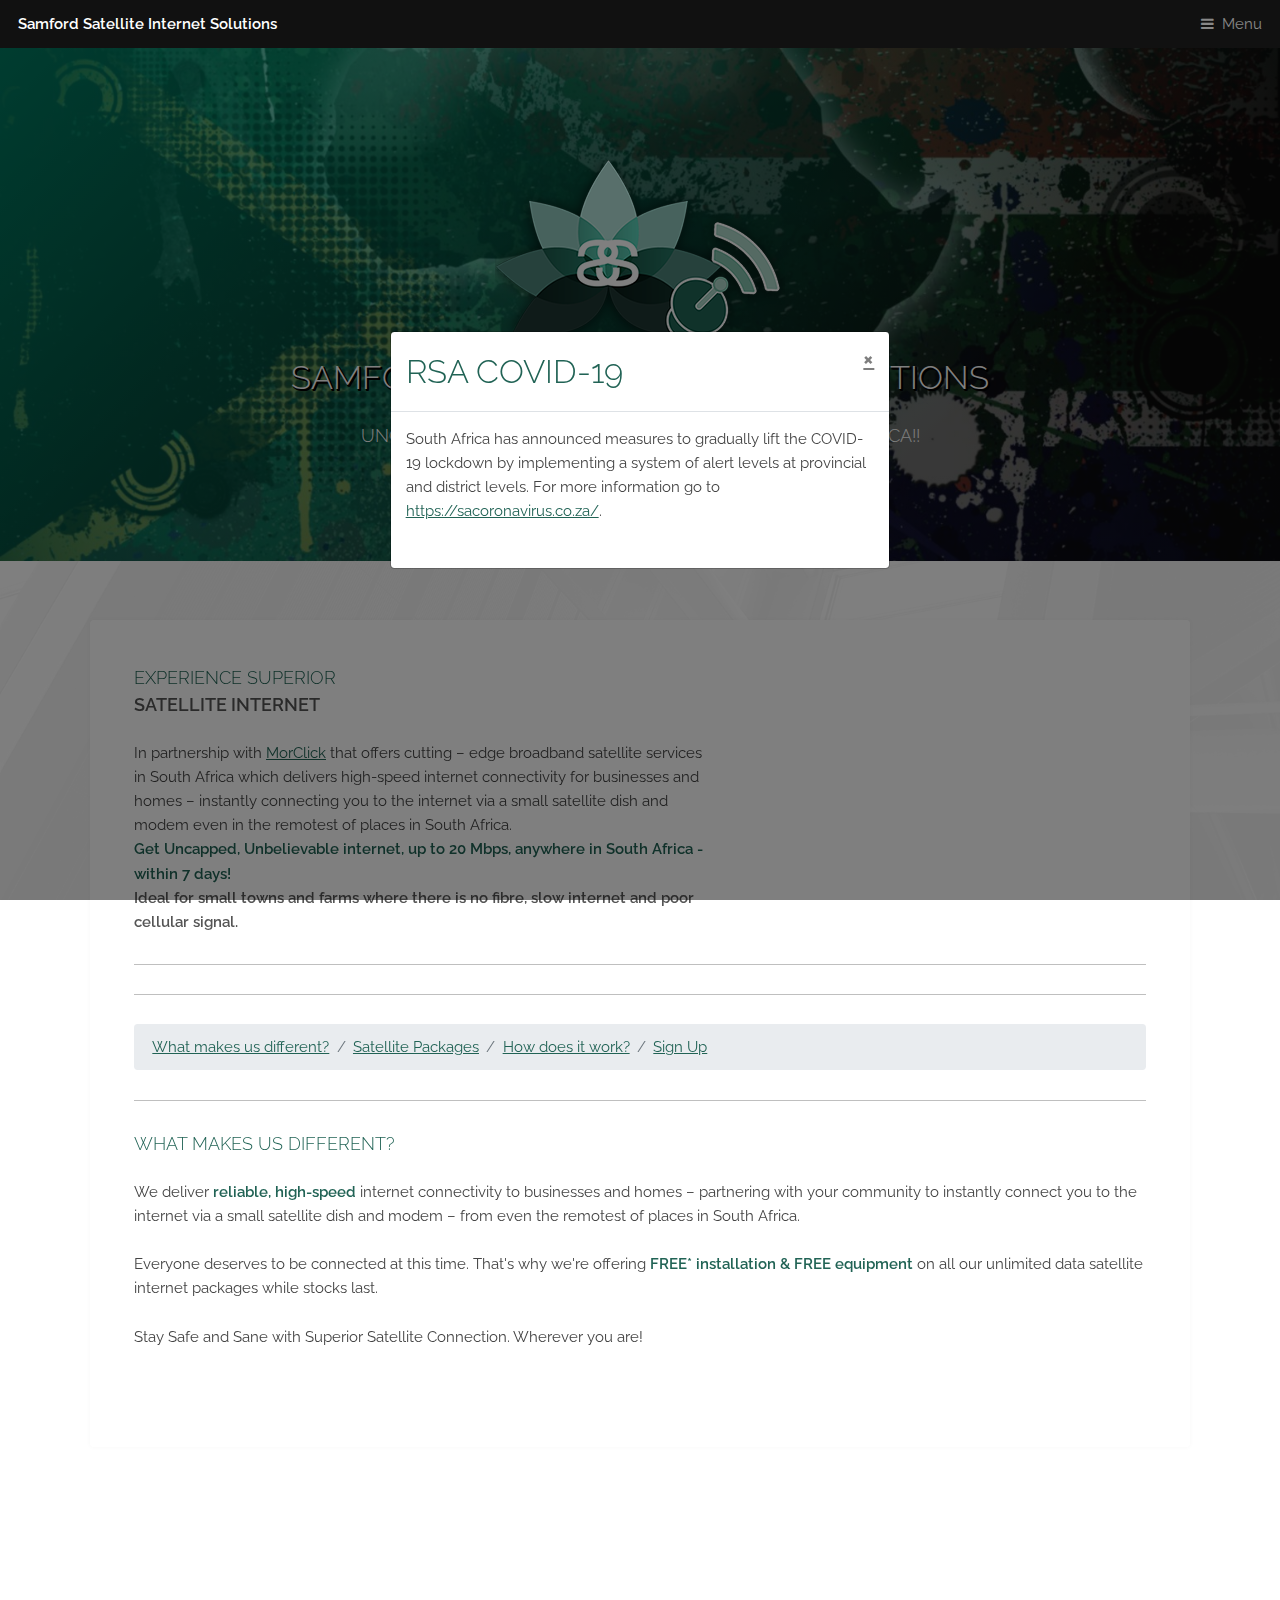
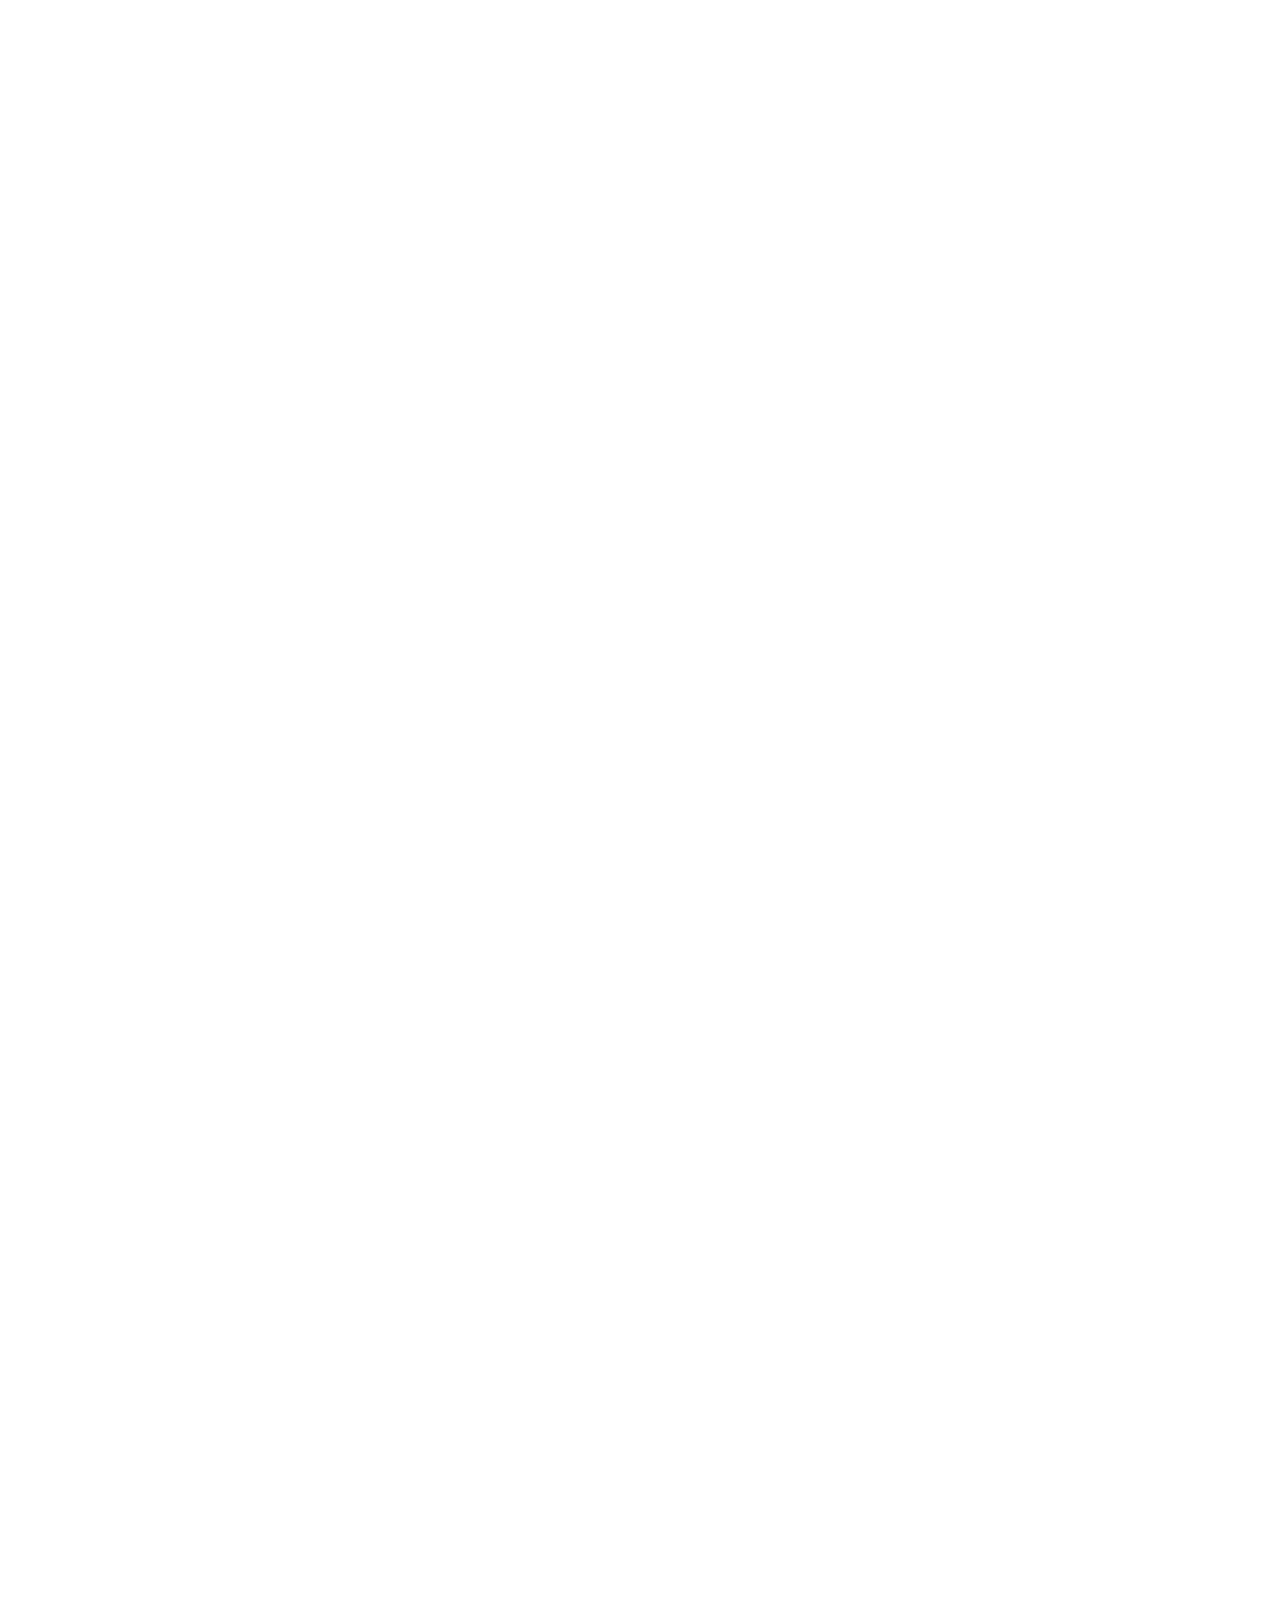
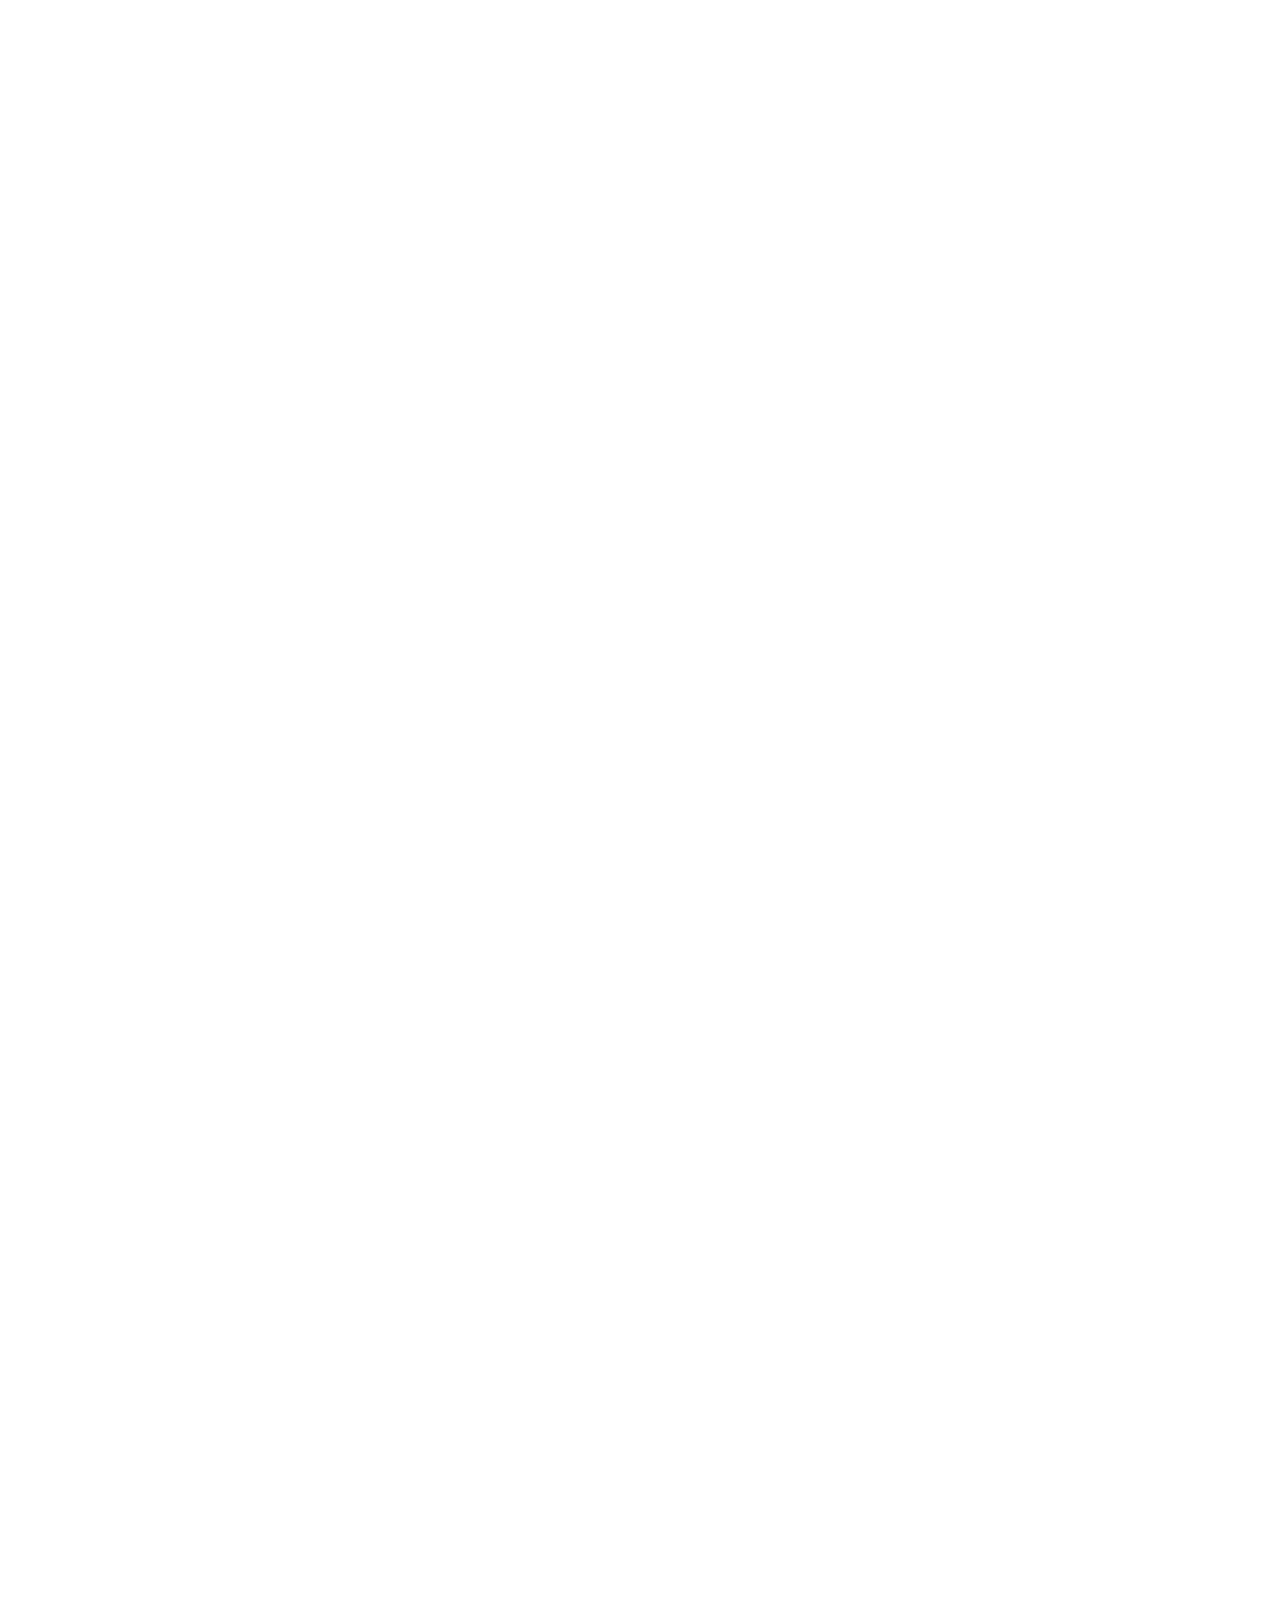
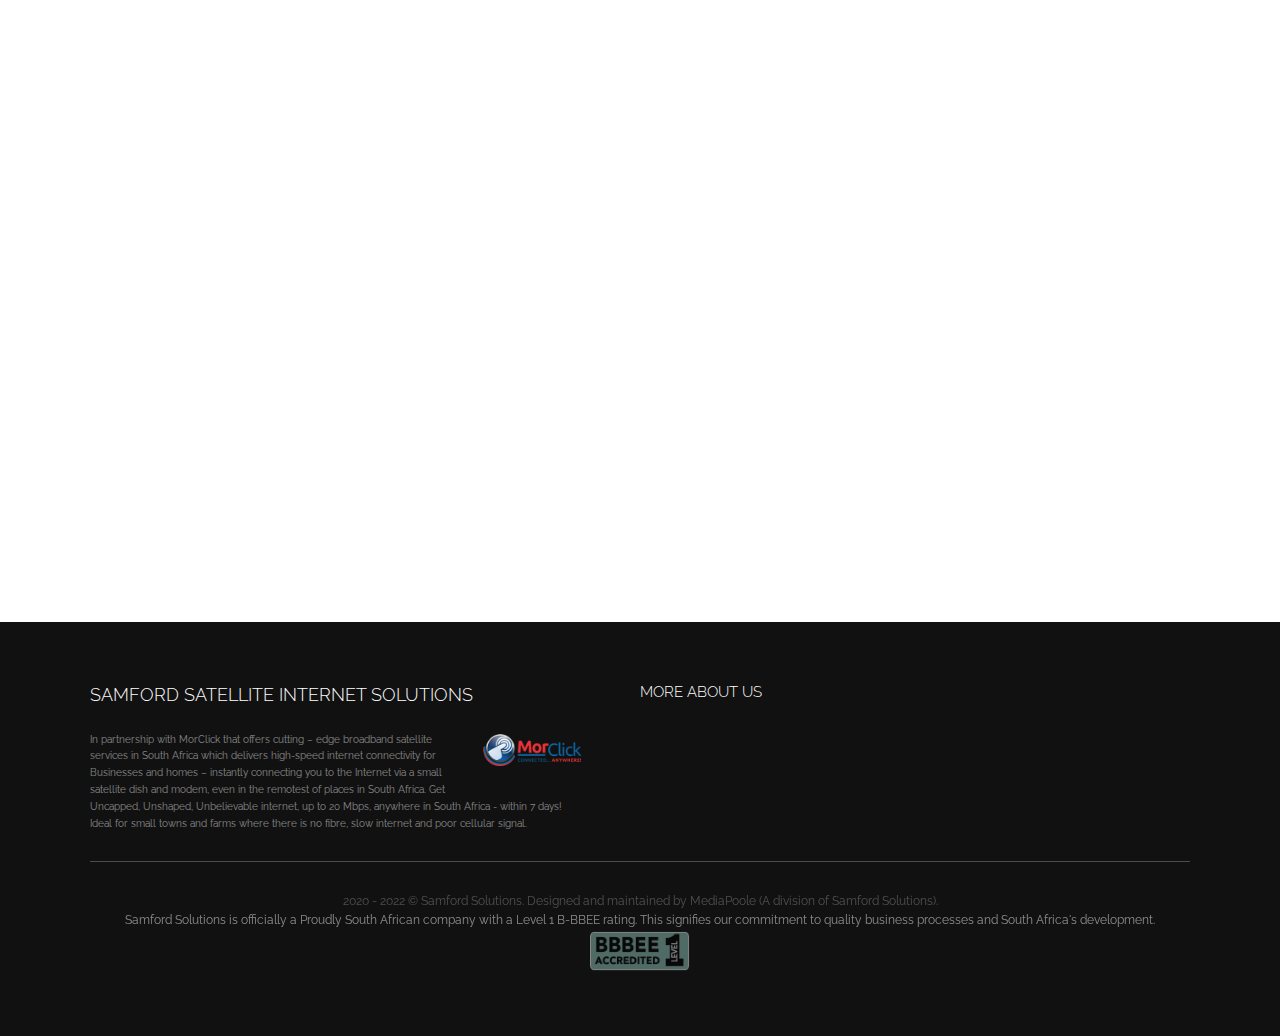
<file: satellite/index.html>
﻿
<!DOCTYPE html>
<html>
<head>
    <!-- Global site tag (gtag.js) - Google Analytics -->
    <script async src="https://www.googletagmanager.com/gtag/js?id=UA-367238-8"></script>
    <script>
        window.dataLayer = window.dataLayer || [];
        function gtag() { dataLayer.push(arguments); }
        gtag('js', new Date());

        gtag('config', 'UA-367238-8');
    </script>

    <title>Internet ANYWHERE in South Africa. UNCAPPED! Samford Satellite Internet Solutions</title>
    <meta charset="utf-8" />
    <meta name="viewport" content="width=device-width, initial-scale=1, user-scalable=no" />
    <meta name="description" content="Uncapped Satellite Internet anywhere in South Africa. Fast and reliable internet no matter how remote your location. Visit www.samford.co.za/satellite for more information." />
    <meta name="keywords" content="satellite deals, high speed internet, WIFI internet, wifi,satellite internet south africa,satelite internet,free satellite internet,cheap satellite internet deals, fibre, fiber" />
    <link rel="canonical" href="https://www.samford.co.za/satellite" />

    <link rel="stylesheet" href="https://stackpath.bootstrapcdn.com/bootstrap/4.3.1/css/bootstrap.min.css" integrity="sha384-ggOyR0iXCbMQv3Xipma34MD+dH/1fQ784/j6cY/iJTQUOhcWr7x9JvoRxT2MZw1T" crossorigin="anonymous">

    <link rel="stylesheet" href="../assets/css/animations.min.css" type="text/css" charset="utf-8">
    <link rel="stylesheet" href="../assets/css/main.css" />
    <link rel="icon" type="image/png" sizes="192x192" href="../images/android-icon-192x192.png">
    <link rel="icon" type="image/png" sizes="32x32" href="../images/favicon-32x32.png">
    <link rel="icon" type="image/png" sizes="96x96" href="../images/favicon-96x96.png">
    <link rel="icon" type="image/png" sizes="16x16" href="../images/favicon-16x16.png">
</head>
<body class="is-preload">

    <!-- Header -->
    <header id="header">
        <a class="logo" href="index.html">Samford Satellite Internet Solutions</a>
        <nav>
            <a href="#menu">Menu</a>
        </nav>
    </header>

    <!-- Nav -->
    <nav id="menu">
        <ul class="links">
            <li><a href="../">Home</a></li>
            <!--<li><a href="generic.html">Services</a></li>-->
            <li><a href="index.html">Internet Solutions</a></li>
            <li><a href="../recruit/" title="Samford Recruitment">Recruitment</a></li>
            <!--<li><a href="elements.html">Elements</a></li>-->
        </ul>
    </nav>

    <!-- Heading -->
    <!--<div id="heading" class="headingInternet">
        <div class="image left">
            <img src="images/Samford-Solutions-Logo_Satelite.png" alt="" style="" />
        </div>
        <h1 class="animate-in" data-anim-type="fade-in-up">
            Uncapped Internet ... ANYWHERE! <br clear="all" />
            <img src="images/MorClick.png" alt="" />
        </h1>

    </div>-->
    <!--Carousel Wrapper-->

    <section class="headingInternet" id="banner">
        <div class="inner">
            <div class="image">
                <img src="images/Samford-Solutions-Logo_Satelite_240.png" alt="" />
            </div><h2 style="text-shadow: 1px 1px black, 1px 2px black, 2px 1px black, 2px 2px black;">Samford Satellite Internet Solutions</h2>
            <h3>Uncapped satellite internet anywhere in South Africa!! </h3>
            <!--<h3>You do life <br /> while we provide the connection</h3>-->

        </div>
    </section>
    <!--/.Carousel Wrapper-->
    <!-- Main -->
    <section id="main" class="wrapper">
        <div class="inner">
            <div class="content animate-in" data-anim-type="fade-in-up">
                <header>
                    <iframe width="560" height="315" class="image right" src="https://www.youtube.com/embed/ygE3wEhcadY" frameborder="0" allow="accelerometer; autoplay; encrypted-media; gyroscope; picture-in-picture" allowfullscreen></iframe>
                    <h3>
                        EXPERIENCE SUPERIOR <br />
                        <strong>SATELLITE INTERNET</strong> <br />
                    </h3>
                    <p>

                        In partnership with <a href="https://www.morclick.co.za" title="MorClick offers reliable, cost effective satellite internet solutions in South Africa." target="_blank">MorClick</a> that offers cutting – edge broadband satellite services in South Africa which delivers high-speed internet connectivity for businesses and homes – instantly connecting you to the internet via a small satellite dish and modem even in the remotest of places in South Africa.<br /> <strong class="grn">Get Uncapped, Unbelievable internet, up to 20 Mbps, anywhere in South Africa - within 7 days!</strong> <br />
                        <strong>Ideal for small towns and farms where there is no fibre, slow internet and poor cellular signal.</strong>
                    </p>
                    <hr />
                    <!--<h1>GET R500!!</h1>
                    <p>
                        <img src="images/SamfordSatellitePromotion-Nov2020.jpg"><br /><br />
                        <h3>Terms and Conditions</h3>
                        &bull;&nbsp; This promotions is valid until 30 November 2020 <br />
                        &bull;&nbsp; R500 will be paid within 7 days after a successful installation of the satellite package.<br />
                        &bull;&nbsp; Valid for the Western Cape region ONLY.<br /><br />
                        <a href="#SignUp" class="button primary select-change" data-val="24-Month"><i class="fa fa-sign-in" aria-hidden="true"></i> Sign Up NOW for this promotion!</a>

                    </p>-->
                    <!--<code>Reliable</code> | <code>Cost Effective</code> | <code>Free Equipment & Dish</code> | <code>Local Support</code>-->
                    <hr />
                    <div class="light-font">
                        <nav aria-label="breadcrumb">
                            <ol class="breadcrumb secondary-color">
                                <li class="breadcrumb-item"><a class="white-text" href="#Different">What makes us different?</a></li>
                                <li class="breadcrumb-item"><a class="white-text" href="#Packages">Satellite Packages</a></li>
                                <li class="breadcrumb-item"><a class="white-text" href="#How">How does it work?</a></li>
                                <li class="breadcrumb-item"><a class="white-text" href="#SignUp">Sign Up</a></li>
                            </ol>
                        </nav>
                    </div>
                </header>
                <a name="Different" id="Different"></a>
                <hr />
                <h3>What makes us different?</h3>
                <p>
                    We deliver <strong class="grn">reliable, high-speed</strong> internet connectivity to businesses and homes – partnering with your community to instantly connect you to the internet via a small satellite dish and modem – from even the remotest of places in South Africa. <br /><br />
                    Everyone deserves to be connected at this time. That's why we're offering <strong class="grn">FREE* installation &amp; FREE equipment</strong> on all our unlimited data satellite internet packages while stocks last.<br /><br />
                    Stay Safe and Sane with Superior Satellite Connection. Wherever you are! <br /><br />
                </p>
            </div>
            <a name="Packages" id="Packages"></a>
            <div class="content animate-in" data-anim-type="fade-in-up">
                <h3><strong style="color:red">NEW*</strong> Satellite Packages</h3>
                <h4><strong style="color:red">*Unlimited or *Capped Reliable & Uninterrupted Internet Access</strong></h4>
                We offer high-speed internet connectivity for businesses and homes using satellite technology, which allows us to deliver internet to even the remotest places in South Africa! Whether you require high-capacity internet for business, e-learning, online banking, shopping or entertainment, we will keep you and your family connected with multiple user connections.<br /><br />
                <h5 style="background-color: yellow">
                    <strong>
                        TAKE ADVANTAGE OF OUR FREE ZONE!
                        ALL DATA USED FROM MIDNIGHT TO 6AM IS ABSOLUTELY FREE AND DOES NOT COUNT TOWARDS YOUR USAGE.
                    </strong>
                </h5>
                <a href="#uncapped" class="button primary">UNCAPPED PACKAGES</a>
                <a href="#capped" class="button">CAPPED PACKAGES</a>
                <hr /><a name="uncapped" id="uncapped"></a>
                <h3>24-MONTH DATA UNLIMITED (UNCAPPED) DATA PACKAGES</h3>
                <hr />
                <div class="table-wrapper">
                    <table class="alt">
                        <tbody>
                            <tr>
                                <td align="center">
                                    <header style="font-size:4rem">
                                        <i class="icon fa-fast-forward grnIcon"></i>
                                        <h3>10 Mbps @ R949 / pm</h3>
                                    </header>
                                    <ul class="actions special">
                                        <li class="" data-anim-type="fade-in-up"><a href="#SignUp" class="button primary select-change" data-val="24-Month-Uncapped"><i class="fa fa-sign-in" aria-hidden="true"></i> Sign Up</a></li>
                                    </ul>
                                </td>
                                <td>
                                    <ul class="">
                                        <li>Up to 10mbps Download Speed</li>
                                        <li>Up to 3mbps Upload Speed</li>
                                        <li>Uncapped Internet Usage</li>
                                    </ul>
                                </td>
                                <td>
                                    <ul class="red_75 leftt">
                                        <li>Once-off connection fee of R575,  payable with your first month's subscription </li>
                                        <li>Free installation worth R3,300</li>
                                        <li>Free equipment worth R4,400</li>
                                        <li>Installed within 7 working days</li>
                                        <li>Fair use policy applies</li>
                                        <li>24-month contract</li>
                                        <li>All prices incl. VAT</li>
                                    </ul>
                                </td>
                            </tr>
                            <tr>
                                <td align="center">
                                    <header style="font-size:4rem">
                                        <i class="icon fa-fighter-jet grnIcon"></i>
                                        <h3>20 Mbps @ R1199 / pm</h3>
                                    </header>
                                    <ul class="actions special">
                                        <li class="" data-anim-type="fade-in-up"><a href="#SignUp" class="button primary select-change" data-val="24-Month-Uncapped"><i class="fa fa-sign-in" aria-hidden="true"></i> Sign Up</a></li>
                                    </ul>
                                </td>
                                <td>
                                    <ul class="">
                                        <li>Up to 20mbps Download Speed</li>
                                        <li>Up to 3mbps Upload Speed</li>
                                        <li>Uncapped Internet Usage</li>
                                    </ul>
                                </td>
                                <td>
                                    <ul class="red_75 leftt">
                                        <li>Once-off connection fee of R575,  payable with your first month's subscription </li>
                                        <li>Free installation worth R3,300</li>
                                        <li>Free equipment worth R4,400</li>
                                        <li>Installed within 7 working days</li>
                                        <li>Fair use policy applies</li>
                                        <li>24-month contract</li>
                                        <li>All prices incl. VAT</li>
                                    </ul>
                                </td>
                            </tr>
                        </tbody>
                    </table>
                    <strong>PLEASE NOTE:</strong> these packages are available with VOIP options
                </div>
                <!--<hr />
                <h3>12-MONTH UNLIMITED (UNCAPPED) DATA PACKAGES</h3>
    <hr />
    <div class="table-wrapper">
        <table class="alt">
            <tbody>
                <tr>
                    <td align="center">
                        <header style="font-size:4rem">
                            <i class="icon fa-fast-forward grnIcon"></i>
                            <h3>10 MBPS @ R1199 /PM</h3>
                        </header>
                        <ul class="actions special">
                            <li class="" data-anim-type="fade-in-up"><a href="#SignUp" class="button primary select-change" data-val="12-Month-Uncapped"><i class="fa fa-sign-in" aria-hidden="true"></i> Sign Up</a></li>
                        </ul>
                    </td>
                    <td>
                        <ul class="">
                            <li>Up to 10mbps Download Speed</li>
                            <li>Up to 3mbps Upload Speed</li>
                            <li>Uncapped Internet Usage</li>
                        </ul>
                    </td>
                    <td>
                        <ul class="red_75 leftt">
                            <li>There is a setup fee of R276 payable monthly over 12 months.</li>
                            <li>Installed within 7 working days.</li>
                            <li>Fair use policy applies.</li>
                            <li>Cancellation notice period is 1 calendar month, with the balance of the installation fee payable immediately.</li>
                            <li>The equipment remains the property of Samford Satellite Internet Solutions.</li>
                            <li>All prices incl. VAT.</li>
                        </ul>
                    </td>
                </tr>
                <tr>
                    <td align="center">
                        <header style="font-size:4rem">
                            <i class="icon fa-fighter-jet grnIcon"></i>
                            <h3>20 MBPS @ R1399 /PM</h3>
                        </header>
                        <ul class="actions special">
                            <li class="" data-anim-type="fade-in-up"><a href="#SignUp" class="button primary select-change" data-val="12-Month-Uncapped"><i class="fa fa-sign-in" aria-hidden="true"></i> Sign Up</a></li>
                        </ul>
                    </td>
                    <td>
                        <ul class="">
                            <li>Up to 20mbps Download Speed</li>
                            <li>Up to 3mbps Upload Speed</li>
                            <li>Uncapped Internet Usage</li>
                        </ul>
                    </td>
                    <td>
                        <ul class="red_75 leftt">
                            <li>There is a setup fee of R276 payable monthly over 12 months.</li>
                            <li>Installed within 7 working days.</li>
                            <li>Fair use policy applies.</li>
                            <li>Cancellation notice period is 1 calendar month, with the balance of the installation fee payable immediately.</li>
                            <li>The equipment remains the property of Samford Satellite Internet Solutions.</li>
                            <li>All prices incl. VAT.</li>
                        </ul>
                    </td>
                </tr>
            </tbody>
        </table>
    </div>
    <hr />
    <h3>MONTH-TO-MONTH UNLIMITED (UNCAPPED) DATA PACKAGES</h3>
    <hr />
    <div class="table-wrapper">
        <table class="alt">
            <tbody>
                <tr>
                    <td align="center">
                        <header style="font-size:4rem">
                            <i class="icon fa-fast-forward grnIcon"></i>
                            <h3>10 MBPS @ R1099 /PM</h3>
                        </header>
                        <ul class="actions special">
                            <li class="" data-anim-type="fade-in-up"><a href="#SignUp" class="button primary select-change" data-val="Month-To-Month-Uncapped"><i class="fa fa-sign-in" aria-hidden="true"></i> Sign Up</a></li>
                        </ul>
                    </td>
                    <td>
                        <ul class="">
                            <li>Up to 10mbps Download Speed</li>
                            <li>Up to 3mbps Upload Speed</li>
                            <li>Uncapped Internet Usage</li>
                        </ul>
                    </td>
                    <td>
                        <ul class="red_75 leftt">
                            <li>There is a once-off setup fee of R2,875 payable with your first month's subscription.</li>
                            <li>Installed within 7 working days.</li>
                            <li>Fair use policy applies.</li>
                            <li>The equipment remains the property of Samford Satellite Internet Solutions.</li>
                            <li>All prices incl. VAT.</li>
                        </ul>
                    </td>
                </tr>
                <tr>
                    <td align="center">
                        <header style="font-size:4rem">
                            <i class="icon fa-fighter-jet grnIcon"></i>
                            <h3>20 MBPS @ R1349 /PM</h3>
                        </header>
                        <ul class="actions special">
                            <li class="" data-anim-type="fade-in-up"><a href="#SignUp" class="button primary select-change" data-val="Month-To-Month-Uncapped"><i class="fa fa-sign-in" aria-hidden="true"></i> Sign Up</a></li>
                        </ul>
                    </td>
                    <td>
                        <ul class="">
                            <li>Up to 20mbps Download Speed</li>
                            <li>Up to 3mbps Upload Speed</li>
                            <li>Uncapped Internet Usage</li>
                        </ul>
                    </td>
                    <td>
                        <ul class="red_75 leftt">
                            <li>There is a once-off setup fee of R2,875 payable with your first month's subscription.</li>
                            <li>Installed within 7 working days.</li>
                            <li>Fair use policy applies.</li>
                            <li>The equipment remains the property of Samford Satellite Internet Solutions.</li>
                            <li>All prices incl. VAT.</li>
                        </ul>
                    </td>
                </tr>
            </tbody>
        </table>
    </div>-->
                <a name="capped" id="capped"></a>
                <hr />
                <h3>Capped Data Packages</h3>
                <div class="table-wrapper">
                    <table class="alt">
                        <tbody>
                            <tr>
                                <td align="center">
                                    <header style="font-size:4rem">
                                        <i class="icon fa-step-forward grnIcon"></i>
                                        <h3>&nbsp;&nbsp;&nbsp;&nbsp;<strong>200GB&nbsp;PER&nbsp;MONTH</strong>&nbsp;&nbsp;&nbsp;&nbsp;<br />@ R1099 /pm</h3>
                                    </header>
                                    <ul class="actions special">
                                        <li class="" data-anim-type="fade-in-up"><a href="#SignUp" class="button primary select-change" data-val="24-Month-CAPPED"><i class="fa fa-sign-in" aria-hidden="true"></i> Sign Up</a></li>
                                    </ul>
                                </td>
                                <td>
                                    <ul class="">
                                        <li>Up to 20mbps Download&nbsp;Speed&nbsp;&nbsp;&nbsp;</li>
                                        <li>Up to 3mbps Upload Speed</li>
                                    </ul>
                                </td>
                                <td>
                                    <ul class="red_75 leftt">
                                        <li>Once-off connection fee of R575,  payable with your first month's subscription </li>
                                        <li>Installed within 7 working days.</li>
                                    </ul>
                                </td>
                            </tr>
                            <tr>
                                <td align="center">
                                    <header style="font-size:4rem">
                                        <i class="icon fa-step-forward grnIcon"></i>
                                        <h3>&nbsp;&nbsp;&nbsp;&nbsp;<strong>100GB&nbsp;PER&nbsp;MONTH</strong>&nbsp;&nbsp;&nbsp;&nbsp;<br />@ R849 /pm</h3>
                                    </header>
                                    <ul class="actions special">
                                        <li class="" data-anim-type="fade-in-up"><a href="#SignUp" class="button primary select-change" data-val="24-Month-CAPPED"><i class="fa fa-sign-in" aria-hidden="true"></i> Sign Up</a></li>
                                    </ul>
                                </td>
                                <td>
                                    <ul class="">
                                        <li>Up to 20mbps Download&nbsp;Speed&nbsp;&nbsp;&nbsp;</li>
                                        <li>Up to 3mbps Upload Speed</li>
                                    </ul>
                                </td>
                                <td>
                                    <ul class="red_75 leftt">
                                        <li>Once-off connection fee of R575,  payable with your first month's subscription </li>
                                        <li>Installed within 7 working days.</li>
                                    </ul>
                                </td>
                            </tr>
                            <tr>
                                <td align="center">
                                    <header style="font-size:4rem">
                                        <i class="icon fa-step-forward grnIcon"></i>
                                        <h3>&nbsp;&nbsp;&nbsp;&nbsp;<strong>75GB&nbsp;PER&nbsp;MONTH</strong>&nbsp;&nbsp;&nbsp;&nbsp;<br />@ R699 /pm</h3>
                                    </header>
                                    <ul class="actions special">
                                        <li class="" data-anim-type="fade-in-up"><a href="#SignUp" class="button primary select-change" data-val="24-Month-CAPPED"><i class="fa fa-sign-in" aria-hidden="true"></i> Sign Up</a></li>
                                    </ul>
                                </td>
                                <td>
                                    <ul class="">
                                        <li>Up to 20mbps Download&nbsp;Speed&nbsp;&nbsp;&nbsp;</li>
                                        <li>Up to 3mbps Upload Speed</li>
                                    </ul>
                                </td>
                                <td>
                                    <ul class="red_75 leftt">
                                        <li>Once-off connection fee of R575,  payable with your first month's subscription </li>
                                        <li>Installed within 7 working days.</li>
                                    </ul>
                                </td>
                            </tr>
                            <tr>
                                <td align="center">
                                    <header style="font-size:4rem">
                                        <i class="icon fa-step-forward grnIcon"></i>
                                        <h3>&nbsp;&nbsp;&nbsp;&nbsp;<strong>50GB&nbsp;PER&nbsp;MONTH</strong>&nbsp;&nbsp;&nbsp;&nbsp;<br />@ R599 /pm</h3>
                                    </header>
                                    <ul class="actions special">
                                        <li class="" data-anim-type="fade-in-up"><a href="#SignUp" class="button primary select-change" data-val="24-Month-CAPPED"><i class="fa fa-sign-in" aria-hidden="true"></i> Sign Up</a></li>
                                    </ul>
                                </td>
                                <td>
                                    <ul class="">
                                        <li>Up to 20mbps Download&nbsp;Speed&nbsp;&nbsp;&nbsp;</li>
                                        <li>Up to 3mbps Upload Speed</li>
                                    </ul>
                                </td>
                                <td>
                                    <ul class="red_75 leftt">
                                        <li>Once-off connection fee of R575,  payable with your first month's subscription </li>
                                        <li>Installed within 7 working days.</li>
                                    </ul>
                                </td>
                            </tr>
                        </tbody>
                    </table>
                </div>
                <a name="How" id="How"></a>
            </div>
        </div>
        <div class="inner">
            <div class="content animate-in" data-anim-type="fade-in-up">
                <h3>HOW DOES IT WORK?</h3>
                <p>
                    <img src="images/the_satellite_connection.jpg" alt="" class="image right hand" id="howItWorksImg"><strong class="grn">Samford Satellite Solutions</strong> delivers upstream (outgoing) &amp; downstream (incoming) data to and from <strong>any smart device</strong> (computer, mobile phone, tablet, TV, etc.) with <strong>WiFi capacity</strong> through a high throughput satellite enabling you to instantly connect to the Internet via a small satellite dish and modem, anywhere within the coverage area. <br /><br />
                    Because we don’t depend on terrestrial infrastructure, you can enjoy uninterrupted access to the Internet services even when natural elements like rain threaten to disrupt the services. <br /><br />
                    Your satellite dish can be mounted on a roof, wall or via pole mount on the ground. Once connected, your computer sends a request to the modem that passes the request to the satellite. <br /><br />
                    The satellite receives this signal and sends it to one of the gateways. The request then goes to the Internet backbone, which retrieves the requested web content from the webserver. The whole cycle is then reversed and the requested data is sent to you, the end-user.<br /><br />
                    Depending on your location and the corresponding beam, our Ka-band satellite will route your incoming and outgoing traffic to and from the respective gateways.<br /><br />
                    <strong class="grn">So, in a nutshell, Samford Satellite Internet Solution simply works as follows:</strong> <br /><br />
                    Your smart device sends a signal request through your modem to your satellite dish and then up to our orbiting satellite, which, in turn, sends a signal to us. We then transmit the signal back to the satellite, to your dish, your modem, and finally, your smart device. All of this happens in less than half of a second! <br /><br />
                </p><a name="SignUp" id="SignUp"></a>
            </div>
        </div>

        <div class="inner">
            <div class="content animate-in" data-anim-type="fade-in-up">
                <a name="How" id="How"></a>
                <h2>Sign Up NOW!</h2>
                <p>
                    <form name="ContactForm" method="post" action="#" id="ContactForm">
                        <div class="row gtr-uniform">
                            <div class="col-6 col-12-xsmall">
                                <input type="text" name="name" id="name" value="" placeholder="Name" required>
                            </div>
                            <div class="col-6 col-12-xsmall">
                                <input type="text" name="surname" id="surname" value="" placeholder="Surname" required>
                            </div>
                            <div class="col-6 col-12-xsmall">
                                <input type="email" name="email" id="email" value="" placeholder="Email" required>
                            </div>
                            <div class="col-6 col-12-xsmall">
                                <input id="tel" name="tel" class="no-arrow" value="" type="number" placeholder="Contact No" required>
                            </div>
                            <div class="col-6 col-12-xsmall">
                                <select id="ExtraField_1" name="ExtraField_1" data-toggle="tooltip" data-placement="left" title="Select a payment package that best suits you, or let us help you decide" required>
                                    <option value="No payment plan selected">- Select a payment plan -</option>
                                    <option value="24-Month-Uncapped">24 Month Uncapped</option>
                                    <!--<option value="12-Month-Uncapped">12 Month Uncapped</option>
                                    <option value="Month-To-Month-Uncapped">Month-To-Month Uncapped</option>-->
                                    <option value="24-Month-CAPPED">24 Month CAPPED</option>
                                    <option value="I am not sure">I am not sure</option>
                                </select>
                            </div>
                            <div class="col-6 col-12-xsmall">
                                <select id="ExtraField_2" name="ExtraField_2">
                                    <option value="No Data package selected">- Select a payment plan on the left -</option>
                                </select>
                            </div>

                            <!-- Break -->
                            <div class="col-12">
                                <input type="text" name="address" id="address" value="" placeholder="- Where are you located? -" data-toggle="tooltip" data-placement="left" title="We need to know your address or GPS co-ordinates to evaluate if there are any line of sight obstructions.">
                            </div>
                            <!-- Break -->
                            <div class="col-12">
                                <textarea name="message" id="message" placeholder="Please let us know how we can assist you" rows="6"></textarea>
                            </div>
                            <!-- Break -->
                            <div class="col-12">
                                <button type="submit" class="primary">Submit</button>
                                <!--<button type="reset">Reset</button>-->
                            </div>
                        </div>
                    </form>
                    <div class="message_box" style="margin:10px 0px;">
                    </div>
                </p>
            </div>
        </div>

    </section>
    <!-- Footer -->
    <footer id="footer">
        <div class="inner">
            <div class="content">
                <section>
                    <h3>Samford Satellite Internet Solutions</h3>
                    <p class="_70">
                        <a href="https://www.morclick.co.za/" target="_blank"><img src="images/MorClick.png" alt="Samford Solutions is an authorised dealer of MorClick" title="Samford Solutions is an authorised dealer of MorClick" class="image right fifty" /></a>In partnership with <a href="https://www.morclick.co.za/" target="_blank" title="Samford Solutions is an authorised dealer of MorClick">MorClick</a> that offers cutting – edge broadband satellite services in South Africa which delivers high-speed internet connectivity for Businesses and homes – instantly connecting you to the Internet via a small satellite dish and modem, even in the remotest of places in South Africa. Get Uncapped, Unshaped, Unbelievable internet, up to 20 Mbps, anywhere in South Africa - within 7 days! Ideal for small towns and farms where there is no fibre, slow internet and poor cellular signal.

                    </p>
                </section>                
                <section>
                    <h4 class="lessh4">More About Us</h4>
                    <ul class="plain _70">
                        <li class="animate-in less" data-anim-type="panic"><a href="https://www.youtube.com/channel/UCKn1sA6RWwmO2QKnUA9ep2g" target="_blank"><i class="fa-sml icon fa-youtube fa-xs">&nbsp;</i>YouTube</a></li>
                        <li class="animate-in less" data-anim-type="panic"><a href="https://twitter.com/SamfordSatelli1" target="_blank"><i class="fa-sml icon fa-twitter fa-xs">&nbsp;</i>Twitter</a></li>
                        <li class="animate-in less" data-anim-type="fade-in-left"><a href="https://www.facebook.com/MorClic" target="_blank" title="https://www.facebook.com/MorClic"><i class="icon fa-facebook fa-xs">&nbsp;</i>Facebook</a></li>                        
                    </ul>
                </section>
                <section>
                    <h4>&nbsp;</h4>
                    <ul class="plain _70">
                        <li class="animate-in less" data-anim-type="wobble"><a href="https://www.instagram.com/samfordsolutions/" target="_blank" title="www.instagram.com/samfordsolutions/"><i class="icon fa-instagram">&nbsp;</i>Instagram</a></li>
                        <li class="animate-in less" data-anim-type="fade-in-right"><a href="https://www.linkedin.com/company/samford-solutions/" target="_blank"><i class="icon fa-linkedin-square">&nbsp;</i>LinkedIn</a></li>
                    </ul>
                </section>
            </div>
            <div class="copyright">
                2020 - 2022 &copy; <a href="http://www.samford.co.za" title="SAMFORD Solutions - END TO END OPTIMISATION SOLUTIONS FOR YOUR BUSINESS" target="_blank">Samford Solutions</a>. Designed and maintained by <a href="http:www.mediapoole.co.za" target="_blank">MediaPoole</a> (A division of <a href="http://www.samford.co.za" title="SAMFORD Solutions - Helping businesses authentically transform into Agile organisations" target="_blank">Samford Solutions</a>).<br />
                <span class="white">Samford Solutions is officially a Proudly South African company with a Level 1 B-BBEE rating. This signifies our commitment to quality business processes and South Africa's development.<br /><img src="../images/BBBEE.png" style="width: 100px; height:40px;" alt="Samford Solutions :: Level 1 BBBEE Accreditation" title="Samford Solutions :: Level 1 BBBEE Accreditation" /></span>
            </div>
        </div>
    </footer>

    <!-- MODALS START -->
    <div class="modal fade" id="thankyouModal" tabindex="-1" role="dialog" aria-labelledby="exampleModalCenterTitle" aria-hidden="true">
        <div class="modal-dialog modal-dialog-centered" role="document">
            <div class="modal-content">
                <div class="modal-header">
                    <h2 class="modal-title">Thank You</h2>
                    <a href="#" aria-hidden="true" class="close" data-dismiss="modal">&times;</a>
                </div>
                <div class="modal-body">
                    <p>Thank you for contacting us, we will get back to you shortly.</p>
                </div>
            </div>
        </div>
    </div>
    <div class="modal fade" id="exampleModalCenter" tabindex="-1" role="dialog" aria-labelledby="exampleModalCenterTitle" aria-hidden="true">
        <div class="modal-dialog modal-dialog-centered" role="document">
            <div class="modal-content">
                <div class="modal-header">
                    <h2 class="modal-title">RSA COVID-19</h2>
                    <a href="#" aria-hidden="true" class="close" data-dismiss="modal">&times;</a>
                </div>
                <div class="modal-body">
                    <p>South Africa has announced measures to gradually lift the COVID-19 lockdown by implementing a system of alert levels at provincial and district levels. For more information go to <a href="https://sacoronavirus.co.za/" target="_blank" rel="noopener">https://sacoronavirus.co.za/</a>.</p>
                </div>
            </div>
        </div>
    </div>

    <div class="modal fade" id="howItWorksPop" tabindex="-1" role="dialog" aria-labelledby="exampleModalCenterTitle" aria-hidden="true">
        <div class="modal-dialog modal-dialog-centered modal-dialog-900" role="document">
            <div class="modal-content">
                <div class="modal-header">
                    <a href="#" aria-hidden="true" class="close" data-dismiss="modal">&times;</a>
                </div>
                <div class="modal-body">
                    <img src="images/the_satellite_connection.jpg" alt="" class="image fit">
                </div>
            </div>
        </div>
    </div>


    <!-- MODALS END -->
    <!-- Scripts -->
    <script src="../assets/js/jquery.min.js"></script>
    <script src="../assets/js/browser.min.js"></script>
    <script src="../assets/js/breakpoints.min.js"></script>
    <script src="../assets/js/util.js"></script>
    <script src="../assets/js/main.js"></script>
    <script src="../assets/js/appear.min.js"></script>
    <script src="../assets/js/animations.min.js"></script>
    <script src="https://cdnjs.cloudflare.com/ajax/libs/popper.js/1.14.7/umd/popper.min.js" integrity="sha384-UO2eT0CpHqdSJQ6hJty5KVphtPhzWj9WO1clHTMGa3JDZwrnQq4sF86dIHNDz0W1" crossorigin="anonymous"></script>
    <script src="https://stackpath.bootstrapcdn.com/bootstrap/4.3.1/js/bootstrap.min.js" integrity="sha384-JjSmVgyd0p3pXB1rRibZUAYoIIy6OrQ6VrjIEaFf/nJGzIxFDsf4x0xIM+B07jRM" crossorigin="anonymous"></script>
    <script src="satelliteForm.js"></script>
    <script>
        $(document).ready(function () {
            $("#exampleModalCenter").modal('show');

            $(document).on("click", "#howItWorksImg", function () {
                $("#howItWorksPop").modal('show');
            });
        });
        $(function () {
            $('[data-toggle="tooltip"]').tooltip()
        })

        $('#ExtraField_1').change(function () {
            $('#ExtraField_2').find('option').remove()
            if ($(this).val() == '24-Month-Uncapped') {
                $('#ExtraField_2').append($("<option></option>").attr('value', 'No 24-Month Data package selected').text('- Select a 24-Month payment plan -'));                
                $('#ExtraField_2').append($("<option></option>").attr('value', 'Uncapped 10Mbps @ R949 /pm').text('Uncapped 10Mbps @ R949 /pm'));
                $('#ExtraField_2').append($("<option></option>").attr('value', 'Uncapped 20Mbps @ R1199 /pm').text('Uncapped 20Mbps @ R1199 /pm'));
            }
            if ($(this).val() == '24-Month-CAPPED') {
                $('#ExtraField_2').append($("<option></option>").attr('value', 'No 24-Month CAPPED Data package selected').text('- Select a 24-Month CAPPED payment plan -'));                
                $('#ExtraField_2').append($("<option></option>").attr('value', 'CAPPED 20Mbps up to 200GB @ R1199 /pm').text('CAPPED 20Mbps up to 200GB @ R1199 /pm'));
                $('#ExtraField_2').append($("<option></option>").attr('value', 'CAPPED 20Mbps up to 100GB @ R849 /pm').text('CAPPED 20Mbps up to 100GB @ R849 /pm'));
                $('#ExtraField_2').append($("<option></option>").attr('value', 'CAPPED 20Mbps up to 75GB @ R699 /pm').text('CAPPED 20Mbps up to 75GB @ R699 /pm'));
                $('#ExtraField_2').append($("<option></option>").attr('value', 'CAPPED 20Mbps up to 50GB @ R599 /pm').text('CAPPED 20Mbps up to 50GB @ R599 /pm'));
            }            
            //if ($(this).val() == '12-Month-Uncapped') {
            //    $('#ExtraField_2').show();
            //    $('#ExtraField_2').append($("<option></option>").attr('value', 'No 12-Month Data package selected').text('- Select a 12-Month payment plan -'));                
            //    $('#ExtraField_2').append($("<option></option>").attr('value', '10Mbps @ R1199 /pm').text('10Mbps @ R1199 /pm'));
            //    $('#ExtraField_2').append($("<option></option>").attr('value', '20Mbps @ R1399 /pm').text('20Mbps @ R1399 /pm'));
            //}
            //if ($(this).val() == 'Month-To-Month-Uncapped') {
            //    $('#ExtraField_2').show();
            //    $('#ExtraField_2').append($("<option></option>").attr('value', 'No Month-To-Month Data package selected').text('- Select a Month-To-Month payment plan -'));                
            //    $('#ExtraField_2').append($("<option></option>").attr('value', '10Mbps @ R1099 /pm').text('10Mbps @ R1099 /pm'));
            //    $('#ExtraField_2').append($("<option></option>").attr('value', '20Mbps @ R1349 /pm').text('20Mbps @ R1349 /pm'));
            //}
            if ($(this).val() == 'I am not sure') {
                $('#ExtraField_2').hide();
            }
        });

        $('.select-change').click(function () {
            $('#ExtraField_1').val($(this).data('val')).trigger('change');
        });

        // Add smooth scrolling to all links
        $("a").on('click', function (event) {

            // Make sure this.hash has a value before overriding default behavior
            if (this.hash !== "") {
                // Prevent default anchor click behavior
                event.preventDefault();

                // Store hash
                var hash = this.hash;

                // Using jQuery's animate() method to add smooth page scroll
                // The optional number (800) specifies the number of milliseconds it takes to scroll to the specified area
                $('html, body').animate({
                    scrollTop: $(hash).offset().top
                }, 1200, function () {

                    // Add hash (#) to URL when done scrolling (default click behavior)
                    window.location.hash = hash;
                });
            } // End if
        });

    </script>
</body>
</html>
</file>
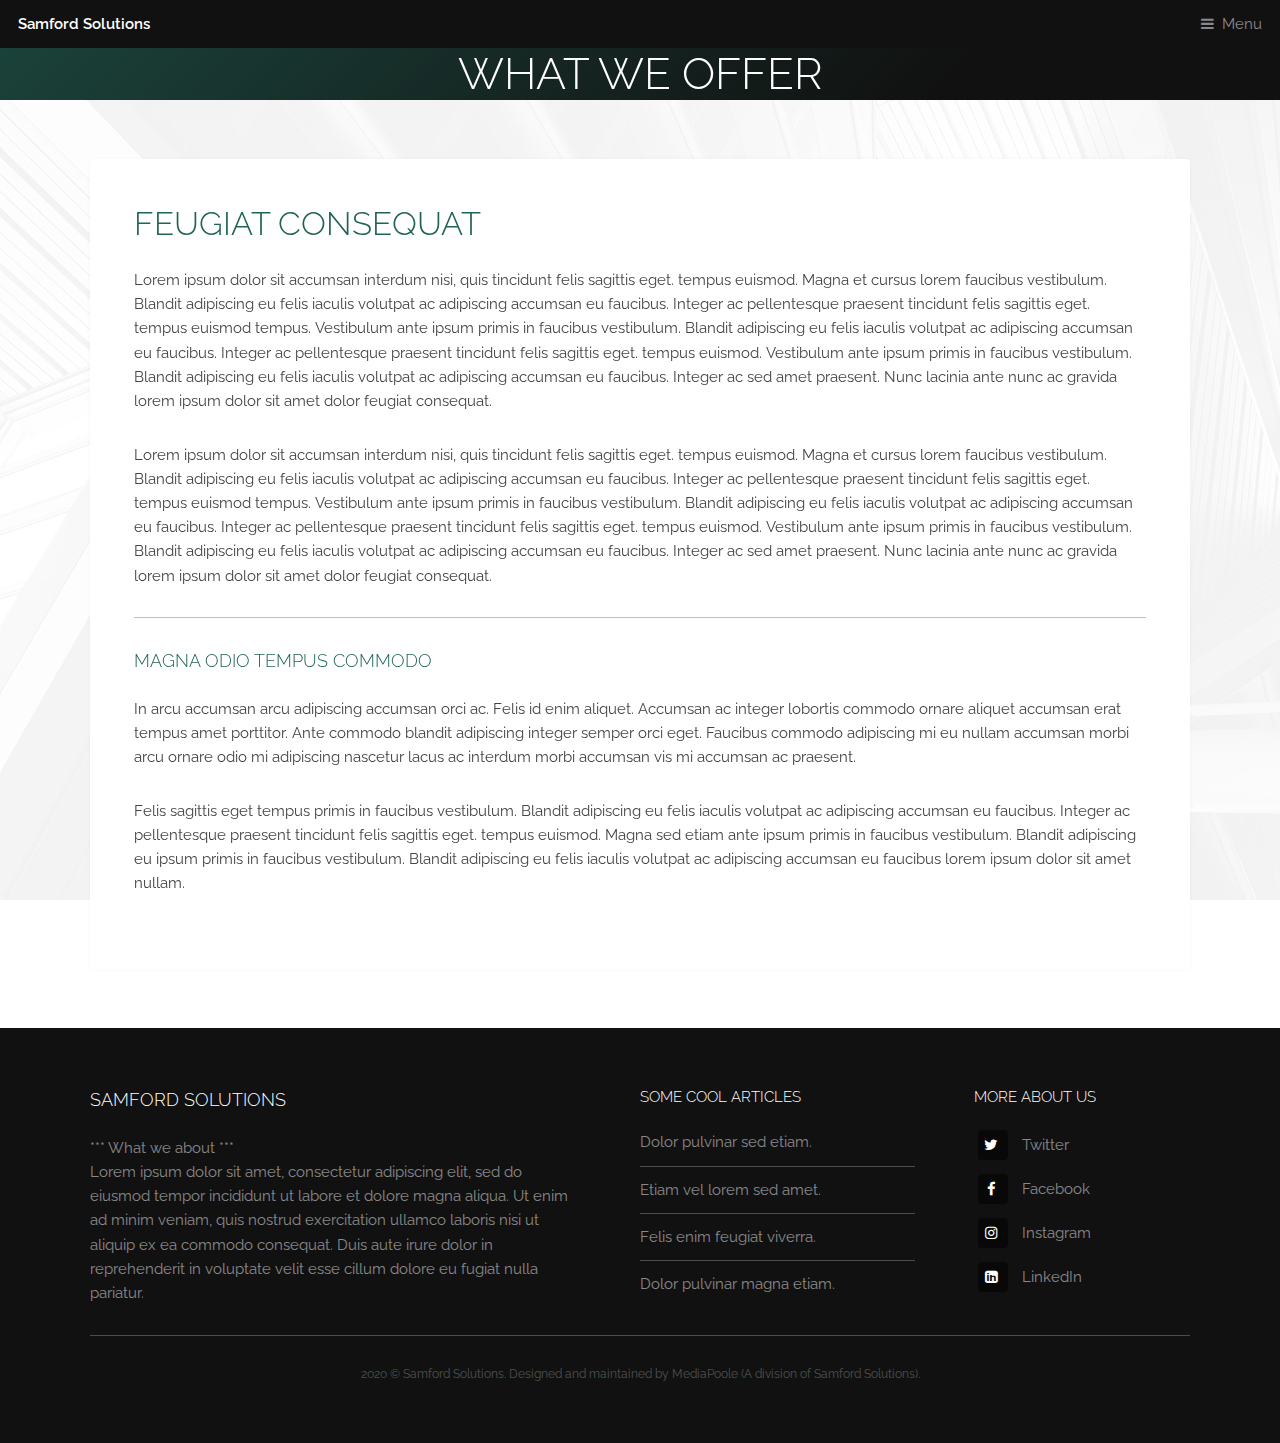
<file: generic.html>
﻿<!DOCTYPE html>
<html>
<head>
    <title>SAMFORD Solutions - Services we offer</title>
    <meta charset="utf-8" />
    <meta name="viewport" content="width=device-width, initial-scale=1, user-scalable=no" />
    <meta name="description" content="" />
    <meta name="keywords" content="" />
    <link rel="stylesheet" href="assets/css/animations.min.css" type="text/css" charset="utf-8">
    <link rel="stylesheet" href="assets/css/main.css" />
    <link rel="icon" type="image/png" sizes="192x192" href="images/android-icon-192x192.png">
    <link rel="icon" type="image/png" sizes="32x32" href="images/favicon-32x32.png">
    <link rel="icon" type="image/png" sizes="96x96" href="images/favicon-96x96.png">
    <link rel="icon" type="image/png" sizes="16x16" href="images/favicon-16x16.png">
</head>
<body class="is-preload">

    <!-- Header -->
    <header id="header">
        <a class="logo" href="index.html">Samford Solutions</a>
        <nav>
            <a href="#menu">Menu</a>
        </nav>
    </header>

    <!-- Nav -->
    <nav id="menu">
        <ul class="links">
            <li><a href="index.html">Home</a></li>
            <li><a href="generic.html">Services</a></li>
            <!--<li><a href="elements.html">Elements</a></li>-->
        </ul>
    </nav>

    <!-- Heading -->
    <div id="heading">
        <h1 class="animate-in" data-anim-type="fade-in-up">What we offer</h1>
    </div>

    <!-- Main -->
    <section id="main" class="wrapper">
        <div class="inner">
            <div class="content">
                <header>
                    <h2>Feugiat consequat</h2>
                </header>
                <p>Lorem ipsum dolor sit accumsan interdum nisi, quis tincidunt felis sagittis eget. tempus euismod. Magna et cursus lorem faucibus vestibulum. Blandit adipiscing eu felis iaculis volutpat ac adipiscing accumsan eu faucibus. Integer ac pellentesque praesent tincidunt felis sagittis eget. tempus euismod tempus. Vestibulum ante ipsum primis in faucibus vestibulum. Blandit adipiscing eu felis iaculis volutpat ac adipiscing accumsan eu faucibus. Integer ac pellentesque praesent tincidunt felis sagittis eget. tempus euismod. Vestibulum ante ipsum primis in faucibus vestibulum. Blandit adipiscing eu felis iaculis volutpat ac adipiscing accumsan eu faucibus. Integer ac sed amet praesent. Nunc lacinia ante nunc ac gravida lorem ipsum dolor sit amet dolor feugiat consequat. </p>
                <p>Lorem ipsum dolor sit accumsan interdum nisi, quis tincidunt felis sagittis eget. tempus euismod. Magna et cursus lorem faucibus vestibulum. Blandit adipiscing eu felis iaculis volutpat ac adipiscing accumsan eu faucibus. Integer ac pellentesque praesent tincidunt felis sagittis eget. tempus euismod tempus. Vestibulum ante ipsum primis in faucibus vestibulum. Blandit adipiscing eu felis iaculis volutpat ac adipiscing accumsan eu faucibus. Integer ac pellentesque praesent tincidunt felis sagittis eget. tempus euismod. Vestibulum ante ipsum primis in faucibus vestibulum. Blandit adipiscing eu felis iaculis volutpat ac adipiscing accumsan eu faucibus. Integer ac sed amet praesent. Nunc lacinia ante nunc ac gravida lorem ipsum dolor sit amet dolor feugiat consequat. </p>
                <hr />
                <h3>Magna odio tempus commodo</h3>
                <p>In arcu accumsan arcu adipiscing accumsan orci ac. Felis id enim aliquet. Accumsan ac integer lobortis commodo ornare aliquet accumsan erat tempus amet porttitor. Ante commodo blandit adipiscing integer semper orci eget. Faucibus commodo adipiscing mi eu nullam accumsan morbi arcu ornare odio mi adipiscing nascetur lacus ac interdum morbi accumsan vis mi accumsan ac praesent.</p>
                <p>Felis sagittis eget tempus primis in faucibus vestibulum. Blandit adipiscing eu felis iaculis volutpat ac adipiscing accumsan eu faucibus. Integer ac pellentesque praesent tincidunt felis sagittis eget. tempus euismod. Magna sed etiam ante ipsum primis in faucibus vestibulum. Blandit adipiscing eu ipsum primis in faucibus vestibulum. Blandit adipiscing eu felis iaculis volutpat ac adipiscing accumsan eu faucibus lorem ipsum dolor sit amet nullam.</p>
            </div>
        </div>
    </section>

    <!-- Footer -->
    <footer id="footer">
        <div class="inner">
            <div class="content">
                <section>
                    <h3>Samford Solutions</h3>
                    <p>
                        *** What we about ***  <br />
                        Lorem ipsum dolor sit amet, consectetur adipiscing elit, sed do eiusmod tempor incididunt ut labore et dolore magna aliqua. Ut enim ad minim veniam, quis nostrud exercitation ullamco laboris nisi ut aliquip ex ea commodo consequat. Duis aute irure dolor in reprehenderit in voluptate velit esse cillum dolore eu fugiat nulla pariatur.
                    </p>
                </section>
                <section>
                    <h4>Some Cool Articles</h4>
                    <ul class="alt">
                        <li><a href="#">Dolor pulvinar sed etiam.</a></li>
                        <li><a href="#">Etiam vel lorem sed amet.</a></li>
                        <li><a href="#">Felis enim feugiat viverra.</a></li>
                        <li><a href="#">Dolor pulvinar magna etiam.</a></li>
                    </ul>
                </section>
                <section>
                    <h4>More About Us</h4>
                    <ul class="plain">
                        <li><a href="#"><i class="icon fa-twitter">&nbsp;</i>Twitter</a></li>
                        <li><a href="#"><i class="icon fa-facebook">&nbsp;</i>Facebook</a></li>
                        <li><a href="#"><i class="icon fa-instagram">&nbsp;</i>Instagram</a></li>
                        <li><a href="#"><i class="icon fa-linkedin-square">&nbsp;</i>LinkedIn</a></li>
                    </ul>
                </section>
            </div>
            <div class="copyright">
                2020 &copy; Samford Solutions. Designed and maintained by <a href="http:www.mediapoole.co.za" target="_blank">MediaPoole</a> (A division of <a href="http://www.samford.co.za" title="SAMFORD Solutions - Helping businesses authentically transform into Agile organisations" target="_blank">Samford Solutions</a>).
            </div>
        </div>
    </footer>

    <!-- Scripts -->
    <script src="assets/js/jquery.min.js"></script>
    <script src="assets/js/browser.min.js"></script>
    <script src="assets/js/breakpoints.min.js"></script>
    <script src="assets/js/util.js"></script>
    <script src="assets/js/main.js"></script>
    <script src="assets/js/appear.min.js"></script>
    <script src="assets/js/animations.min.js"></script>

</body>
</html>
</file>
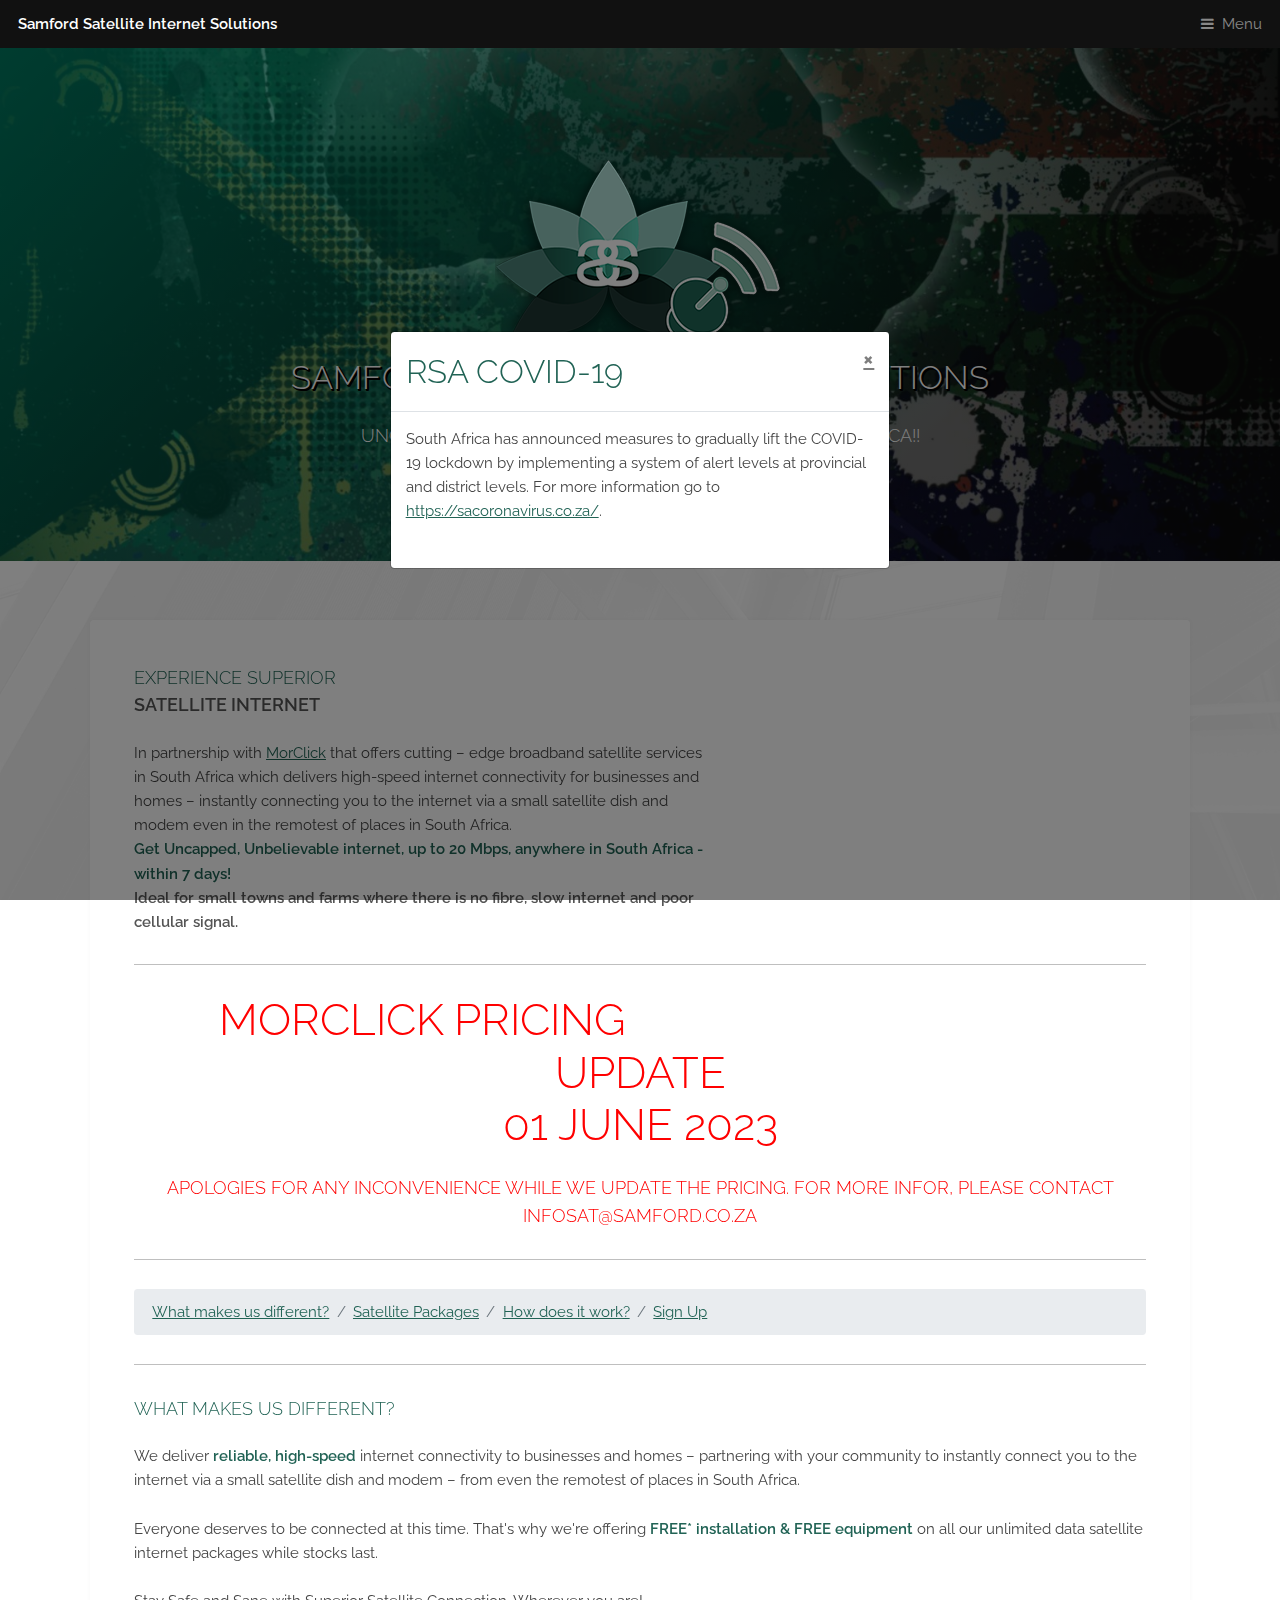
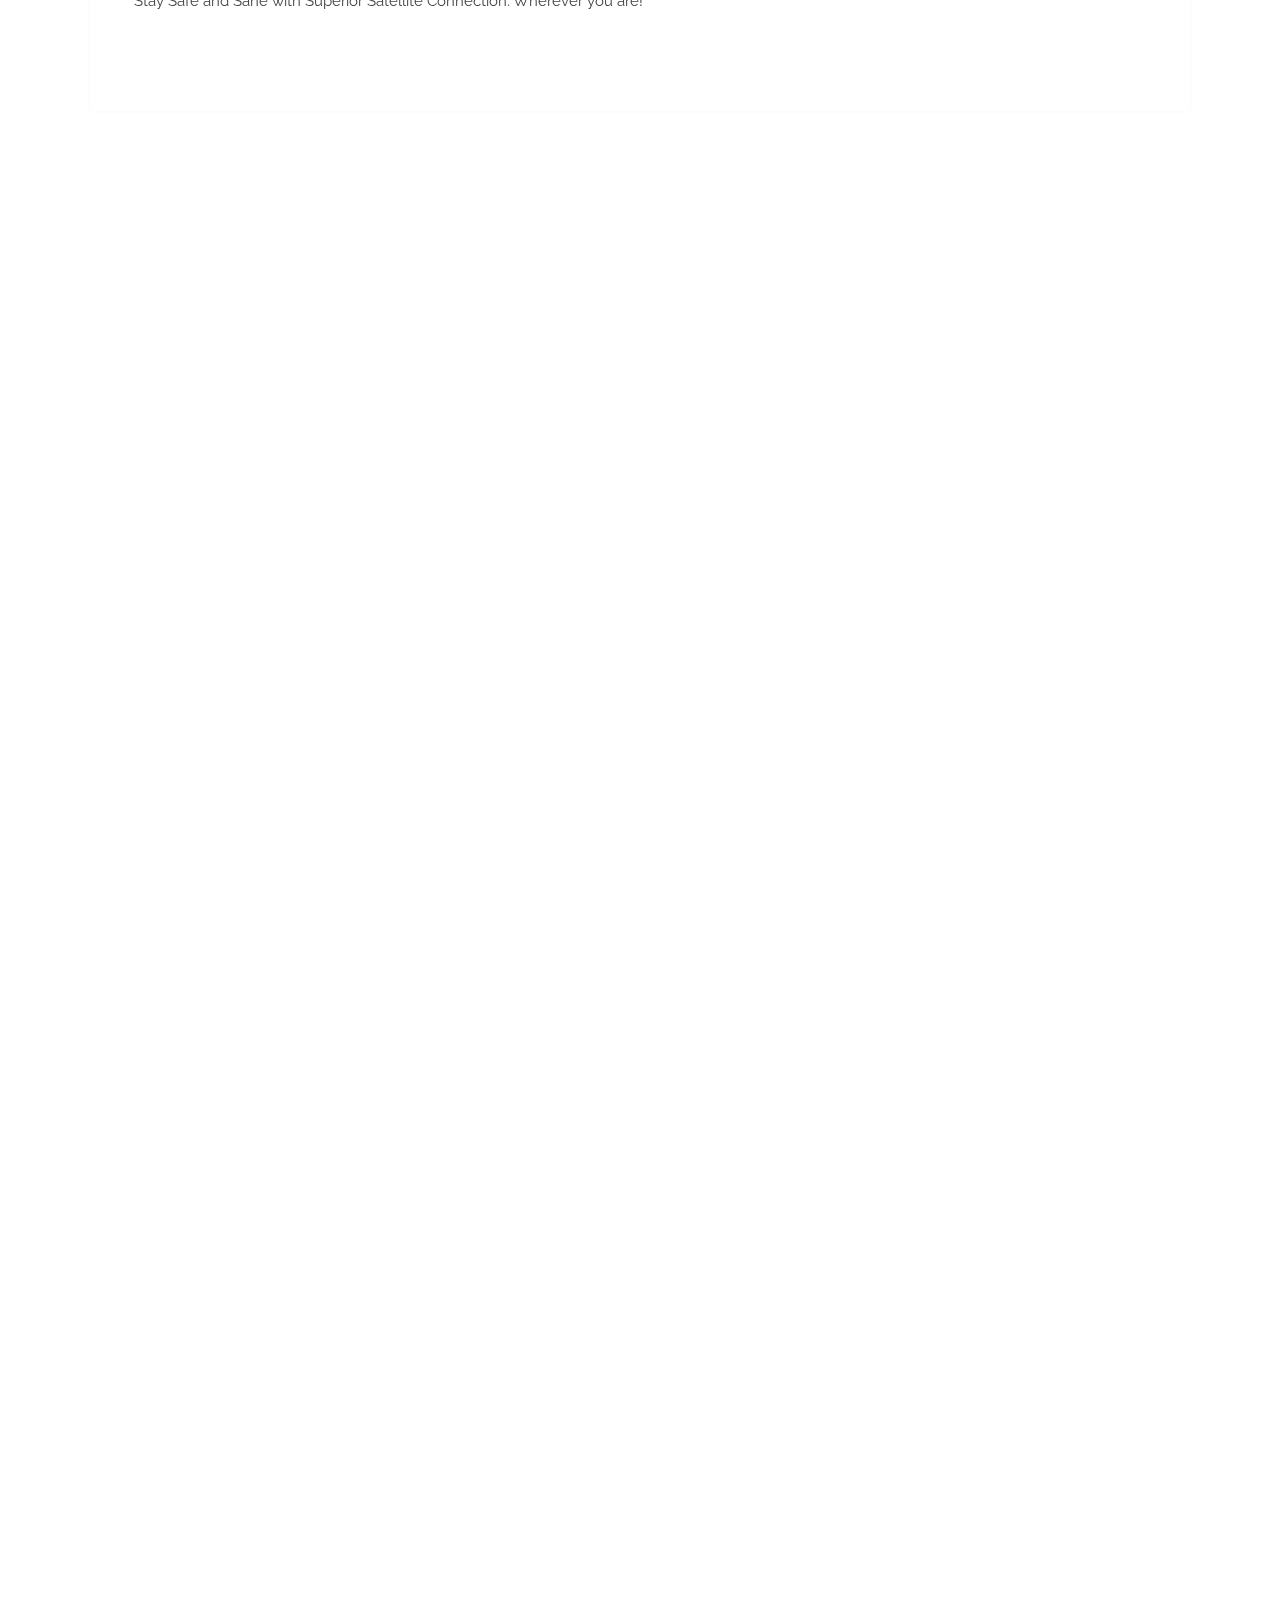
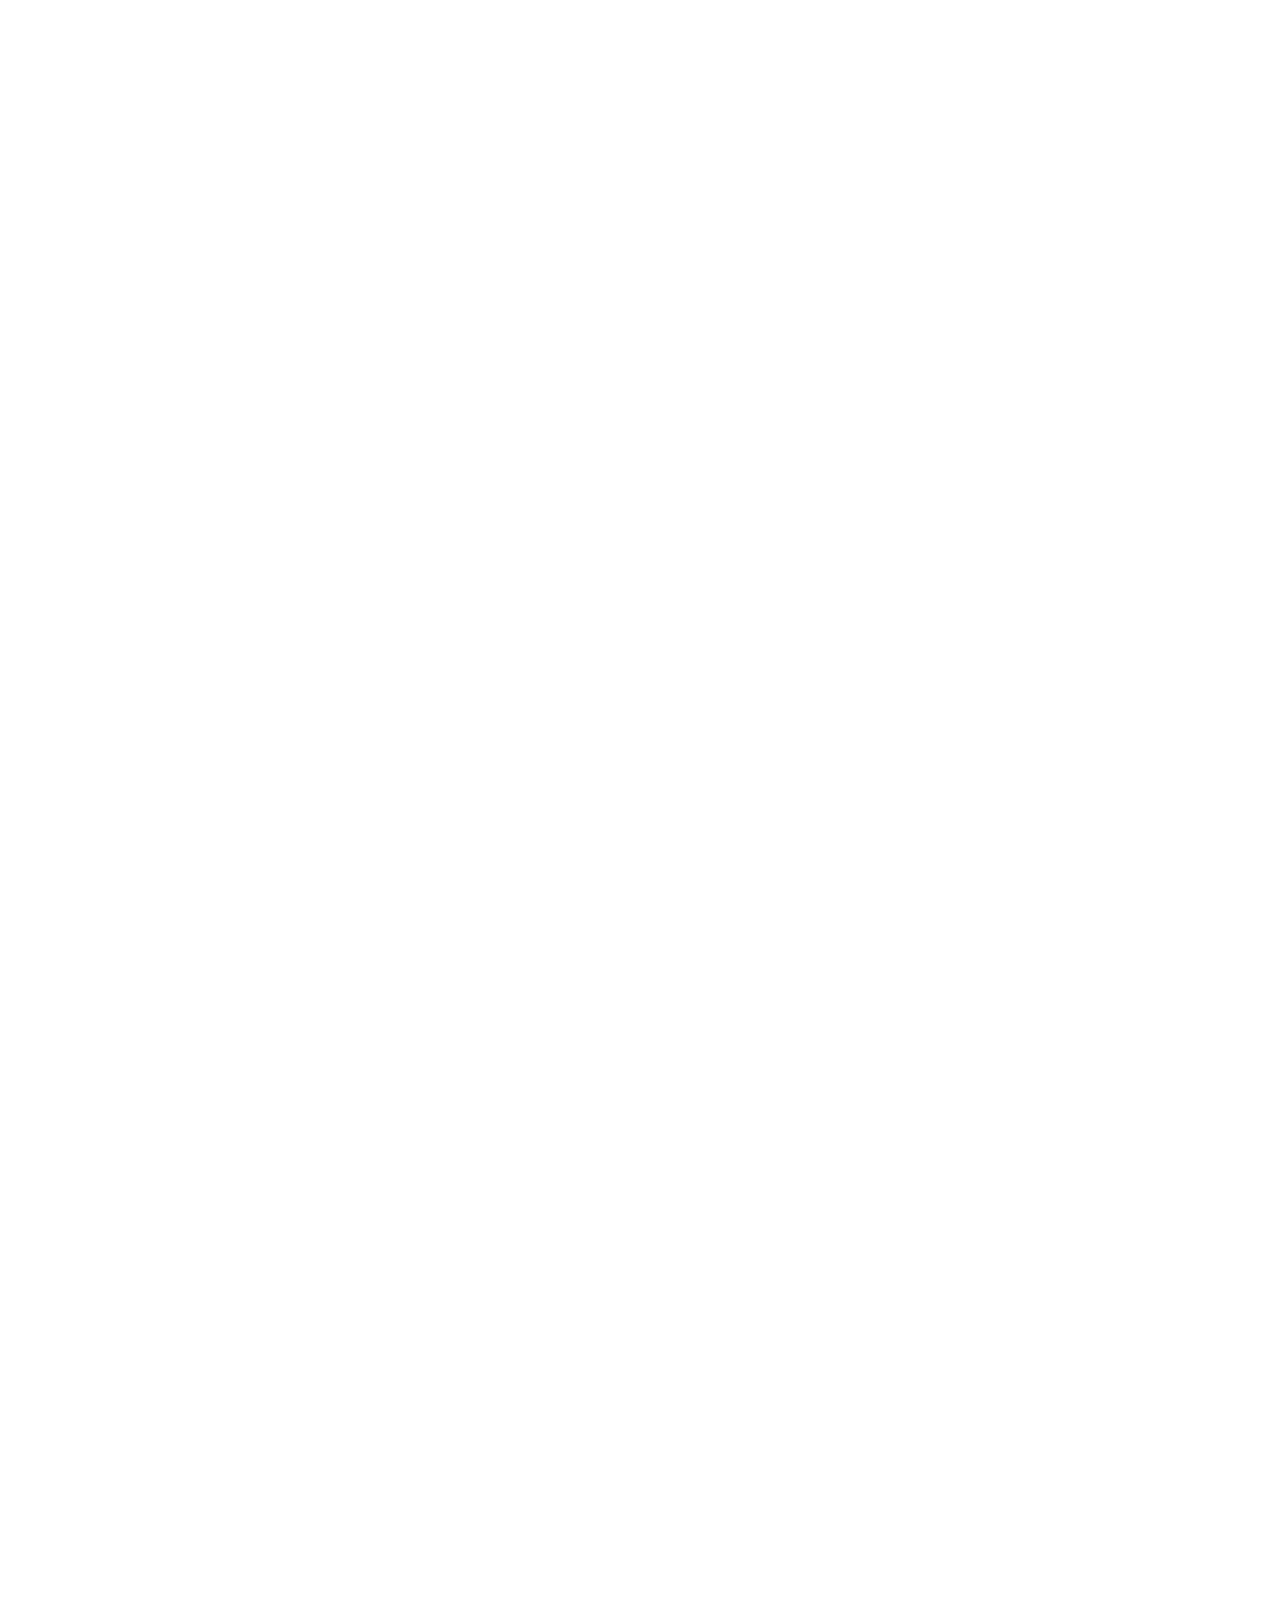
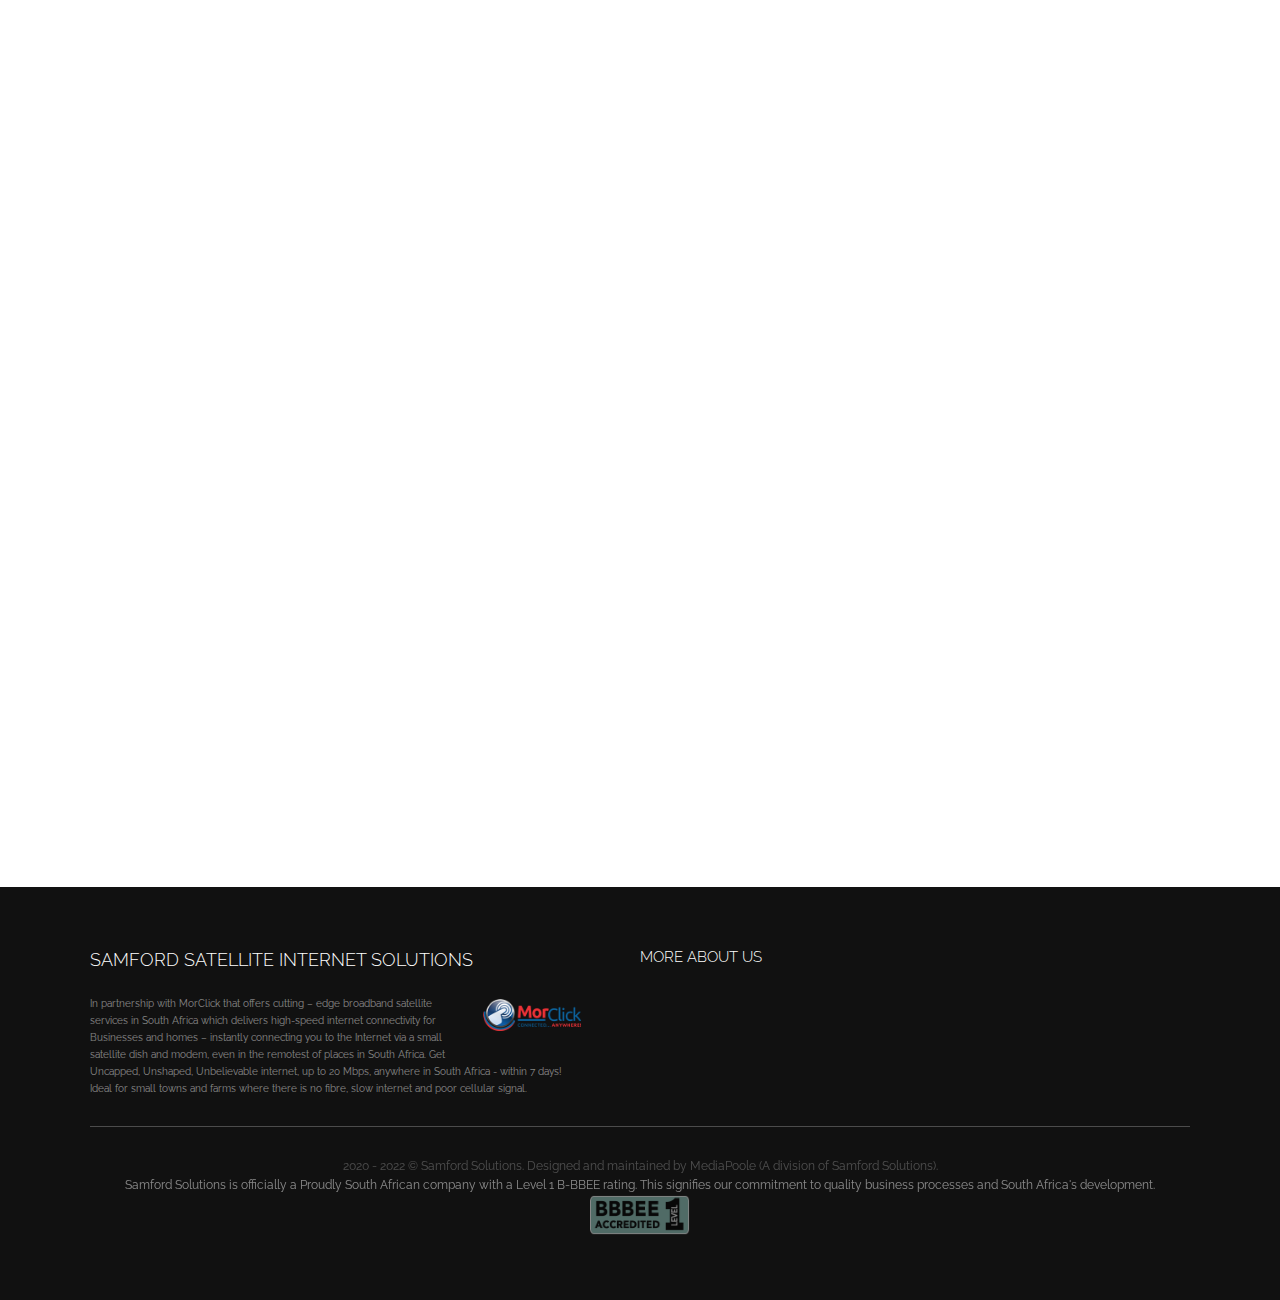
<file: satellite/index2.html>
﻿
<!DOCTYPE html>
<html>
<head>
    <!-- Global site tag (gtag.js) - Google Analytics -->
    <script async src="https://www.googletagmanager.com/gtag/js?id=UA-367238-8"></script>
    <script>
        window.dataLayer = window.dataLayer || [];
        function gtag() { dataLayer.push(arguments); }
        gtag('js', new Date());

        gtag('config', 'UA-367238-8');
    </script>

    <title>Internet ANYWHERE in South Africa. UNCAPPED! Samford Satellite Internet Solutions</title>
    <meta charset="utf-8" />
    <meta name="viewport" content="width=device-width, initial-scale=1, user-scalable=no" />
    <meta name="description" content="Uncapped Satellite Internet anywhere in South Africa. Fast and reliable internet no matter how remote your location. Visit www.samford.co.za/satellite for more information." />
    <meta name="keywords" content="satellite deals, high speed internet, WIFI internet, wifi,satellite internet south africa,satelite internet,free satellite internet,cheap satellite internet deals, fibre, fiber" />
    <link rel="canonical" href="https://www.samford.co.za/satellite" />

    <link rel="stylesheet" href="https://stackpath.bootstrapcdn.com/bootstrap/4.3.1/css/bootstrap.min.css" integrity="sha384-ggOyR0iXCbMQv3Xipma34MD+dH/1fQ784/j6cY/iJTQUOhcWr7x9JvoRxT2MZw1T" crossorigin="anonymous">

    <link rel="stylesheet" href="../assets/css/animations.min.css" type="text/css" charset="utf-8">
    <link rel="stylesheet" href="../assets/css/main.css" />
    <link rel="icon" type="image/png" sizes="192x192" href="../images/android-icon-192x192.png">
    <link rel="icon" type="image/png" sizes="32x32" href="../images/favicon-32x32.png">
    <link rel="icon" type="image/png" sizes="96x96" href="../images/favicon-96x96.png">
    <link rel="icon" type="image/png" sizes="16x16" href="../images/favicon-16x16.png">
</head>
<body class="is-preload">

    <!-- Header -->
    <header id="header">
        <a class="logo" href="index.html">Samford Satellite Internet Solutions</a>
        <nav>
            <a href="#menu">Menu</a>
        </nav>
    </header>

    <!-- Nav -->
    <nav id="menu">
        <ul class="links">
            <li><a href="../">Home</a></li>
            <!--<li><a href="generic.html">Services</a></li>-->
            <li><a href="index.html">Internet Solutions</a></li>
            <li><a href="../recruit/" title="Samford Recruitment">Recruitment</a></li>
            <!--<li><a href="elements.html">Elements</a></li>-->
        </ul>
    </nav>

    <!-- Heading -->
    <!--<div id="heading" class="headingInternet">
        <div class="image left">
            <img src="images/Samford-Solutions-Logo_Satelite.png" alt="" style="" />
        </div>
        <h1 class="animate-in" data-anim-type="fade-in-up">
            Uncapped Internet ... ANYWHERE! <br clear="all" />
            <img src="images/MorClick.png" alt="" />
        </h1>

    </div>-->
    <!--Carousel Wrapper-->

    <section class="headingInternet" id="banner">
        <div class="inner">
            <div class="image">
                <img src="images/Samford-Solutions-Logo_Satelite_240.png" alt="" />
            </div><h2 style="text-shadow: 1px 1px black, 1px 2px black, 2px 1px black, 2px 2px black;">Samford Satellite Internet Solutions</h2>
            <h3>Uncapped satellite internet anywhere in South Africa!! </h3>
            <!--<h3>You do life <br /> while we provide the connection</h3>-->

        </div>
    </section>
    <!--/.Carousel Wrapper-->
    <!-- Main -->
    <section id="main" class="wrapper">
        <div class="inner">
            <div class="content animate-in" data-anim-type="fade-in-up">
                <header>
                    <iframe width="560" height="315" class="image right" src="https://www.youtube.com/embed/ygE3wEhcadY" frameborder="0" allow="accelerometer; autoplay; encrypted-media; gyroscope; picture-in-picture" allowfullscreen></iframe>
                    <h3>
                        EXPERIENCE SUPERIOR <br />
                        <strong>SATELLITE INTERNET</strong> <br />
                    </h3>
                    <p>

                        In partnership with <a href="https://www.morclick.co.za" title="MorClick offers reliable, cost effective satellite internet solutions in South Africa." target="_blank">MorClick</a> that offers cutting – edge broadband satellite services in South Africa which delivers high-speed internet connectivity for businesses and homes – instantly connecting you to the internet via a small satellite dish and modem even in the remotest of places in South Africa.<br /> <strong class="grn">Get Uncapped, Unbelievable internet, up to 20 Mbps, anywhere in South Africa - within 7 days!</strong> <br />
                        <strong>Ideal for small towns and farms where there is no fibre, slow internet and poor cellular signal.</strong>
                    </p>
                    <hr />
                    <h1 style="text-align: center; color:red">MorClick pricing update <br /> 01 June 2023</h1>
                    <h3 style="text-align: center; color:red">Apologies for any inconvenience while we update the pricing. For more infor, please contact <a href="mailto:infosat@samford.co.za?Subject=Website query">infosat@samford.co.za</a></h3>
                    <!--<h1>GET R500!!</h1>
    <p>
        <img src="images/SamfordSatellitePromotion-Nov2020.jpg"><br /><br />
        <h3>Terms and Conditions</h3>
        &bull;&nbsp; This promotions is valid until 30 November 2020 <br />
        &bull;&nbsp; R500 will be paid within 7 days after a successful installation of the satellite package.<br />
        &bull;&nbsp; Valid for the Western Cape region ONLY.<br /><br />
        <a href="#SignUp" class="button primary select-change" data-val="24-Month"><i class="fa fa-sign-in" aria-hidden="true"></i> Sign Up NOW for this promotion!</a>

    </p>-->
                    <!--<code>Reliable</code> | <code>Cost Effective</code> | <code>Free Equipment & Dish</code> | <code>Local Support</code>-->
                    <hr />
                    <div class="light-font">
                        <nav aria-label="breadcrumb">
                            <ol class="breadcrumb secondary-color">
                                <li class="breadcrumb-item"><a class="white-text" href="#Different">What makes us different?</a></li>
                                <li class="breadcrumb-item"><a class="white-text" href="#Packages">Satellite Packages</a></li>
                                <li class="breadcrumb-item"><a class="white-text" href="#How">How does it work?</a></li>
                                <li class="breadcrumb-item"><a class="white-text" href="#SignUp">Sign Up</a></li>
                            </ol>
                        </nav>
                    </div>
                </header>
                <a name="Different" id="Different"></a>
                <hr />
                <h3>What makes us different?</h3>
                <p>
                    We deliver <strong class="grn">reliable, high-speed</strong> internet connectivity to businesses and homes – partnering with your community to instantly connect you to the internet via a small satellite dish and modem – from even the remotest of places in South Africa. <br /><br />
                    Everyone deserves to be connected at this time. That's why we're offering <strong class="grn">FREE* installation &amp; FREE equipment</strong> on all our unlimited data satellite internet packages while stocks last.<br /><br />
                    Stay Safe and Sane with Superior Satellite Connection. Wherever you are! <br /><br />
                </p>
            </div>
            <a name="Packages" id="Packages"></a>
            <div class="content animate-in" data-anim-type="fade-in-up">
                <h3><strong style="color:red">NEW*</strong> Satellite Packages</h3>
                <h4><strong style="color:red">*Unlimited or *Capped Reliable & Uninterrupted Internet Access</strong></h4>
                We offer high-speed internet connectivity for businesses and homes using satellite technology, which allows us to deliver internet to even the remotest places in South Africa! Whether you require high-capacity internet for business, e-learning, online banking, shopping or entertainment, we will keep you and your family connected with multiple user connections.<br /><br />
                <h5 style="background-color: yellow">
                    <strong>
                        TAKE ADVANTAGE OF OUR FREE ZONE!
                        ALL DATA USED FROM MIDNIGHT TO 6AM IS ABSOLUTELY FREE AND DOES NOT COUNT TOWARDS YOUR USAGE.
                    </strong>
                </h5>
                <a href="#uncapped" class="button primary">UNCAPPED PACKAGES</a>
                <a href="#capped" class="button">CAPPED PACKAGES</a>
                <hr /><a name="uncapped" id="uncapped"></a>
                <h3>24-MONTH DATA UNLIMITED (UNCAPPED) DATA PACKAGES</h3>
                <hr />
                <div class="table-wrapper">
                    <table class="alt">
                        <tbody>
                            <tr>
                                <td align="center">
                                    <header style="font-size:4rem">
                                        <i class="icon fa-fast-forward grnIcon"></i>
                                        <h3>10 Mbps @ R949 / pm</h3>
                                    </header>
                                    <ul class="actions special">
                                        <li class="" data-anim-type="fade-in-up"><a href="#SignUp" class="button primary select-change" data-val="24-Month-Uncapped"><i class="fa fa-sign-in" aria-hidden="true"></i> Sign Up</a></li>
                                    </ul>
                                </td>
                                <td>
                                    <ul class="">
                                        <li>Up to 10mbps Download Speed</li>
                                        <li>Up to 3mbps Upload Speed</li>
                                        <li>Uncapped Internet Usage</li>
                                    </ul>
                                </td>
                                <td>
                                    <ul class="red_75 leftt">
                                        <li>Once-off connection fee of R575,  payable with your first month's subscription </li>
                                        <li>Free installation worth R3,300</li>
                                        <li>Free equipment worth R4,400</li>
                                        <li>Installed within 7 working days</li>
                                        <li>Fair use policy applies</li>
                                        <li>24-month contract</li>
                                        <li>All prices incl. VAT</li>
                                    </ul>
                                </td>
                            </tr>
                            <tr>
                                <td align="center">
                                    <header style="font-size:4rem">
                                        <i class="icon fa-fighter-jet grnIcon"></i>
                                        <h3>20 Mbps @ R1199 / pm</h3>
                                    </header>
                                    <ul class="actions special">
                                        <li class="" data-anim-type="fade-in-up"><a href="#SignUp" class="button primary select-change" data-val="24-Month-Uncapped"><i class="fa fa-sign-in" aria-hidden="true"></i> Sign Up</a></li>
                                    </ul>
                                </td>
                                <td>
                                    <ul class="">
                                        <li>Up to 20mbps Download Speed</li>
                                        <li>Up to 3mbps Upload Speed</li>
                                        <li>Uncapped Internet Usage</li>
                                    </ul>
                                </td>
                                <td>
                                    <ul class="red_75 leftt">
                                        <li>Once-off connection fee of R575,  payable with your first month's subscription </li>
                                        <li>Free installation worth R3,300</li>
                                        <li>Free equipment worth R4,400</li>
                                        <li>Installed within 7 working days</li>
                                        <li>Fair use policy applies</li>
                                        <li>24-month contract</li>
                                        <li>All prices incl. VAT</li>
                                    </ul>
                                </td>
                            </tr>
                        </tbody>
                    </table>
                    <strong>PLEASE NOTE:</strong> these packages are available with VOIP options
                </div>
                <!--<hr />
                <h3>12-MONTH UNLIMITED (UNCAPPED) DATA PACKAGES</h3>
    <hr />
    <div class="table-wrapper">
        <table class="alt">
            <tbody>
                <tr>
                    <td align="center">
                        <header style="font-size:4rem">
                            <i class="icon fa-fast-forward grnIcon"></i>
                            <h3>10 MBPS @ R1199 /PM</h3>
                        </header>
                        <ul class="actions special">
                            <li class="" data-anim-type="fade-in-up"><a href="#SignUp" class="button primary select-change" data-val="12-Month-Uncapped"><i class="fa fa-sign-in" aria-hidden="true"></i> Sign Up</a></li>
                        </ul>
                    </td>
                    <td>
                        <ul class="">
                            <li>Up to 10mbps Download Speed</li>
                            <li>Up to 3mbps Upload Speed</li>
                            <li>Uncapped Internet Usage</li>
                        </ul>
                    </td>
                    <td>
                        <ul class="red_75 leftt">
                            <li>There is a setup fee of R276 payable monthly over 12 months.</li>
                            <li>Installed within 7 working days.</li>
                            <li>Fair use policy applies.</li>
                            <li>Cancellation notice period is 1 calendar month, with the balance of the installation fee payable immediately.</li>
                            <li>The equipment remains the property of Samford Satellite Internet Solutions.</li>
                            <li>All prices incl. VAT.</li>
                        </ul>
                    </td>
                </tr>
                <tr>
                    <td align="center">
                        <header style="font-size:4rem">
                            <i class="icon fa-fighter-jet grnIcon"></i>
                            <h3>20 MBPS @ R1399 /PM</h3>
                        </header>
                        <ul class="actions special">
                            <li class="" data-anim-type="fade-in-up"><a href="#SignUp" class="button primary select-change" data-val="12-Month-Uncapped"><i class="fa fa-sign-in" aria-hidden="true"></i> Sign Up</a></li>
                        </ul>
                    </td>
                    <td>
                        <ul class="">
                            <li>Up to 20mbps Download Speed</li>
                            <li>Up to 3mbps Upload Speed</li>
                            <li>Uncapped Internet Usage</li>
                        </ul>
                    </td>
                    <td>
                        <ul class="red_75 leftt">
                            <li>There is a setup fee of R276 payable monthly over 12 months.</li>
                            <li>Installed within 7 working days.</li>
                            <li>Fair use policy applies.</li>
                            <li>Cancellation notice period is 1 calendar month, with the balance of the installation fee payable immediately.</li>
                            <li>The equipment remains the property of Samford Satellite Internet Solutions.</li>
                            <li>All prices incl. VAT.</li>
                        </ul>
                    </td>
                </tr>
            </tbody>
        </table>
    </div>
    <hr />
    <h3>MONTH-TO-MONTH UNLIMITED (UNCAPPED) DATA PACKAGES</h3>
    <hr />
    <div class="table-wrapper">
        <table class="alt">
            <tbody>
                <tr>
                    <td align="center">
                        <header style="font-size:4rem">
                            <i class="icon fa-fast-forward grnIcon"></i>
                            <h3>10 MBPS @ R1099 /PM</h3>
                        </header>
                        <ul class="actions special">
                            <li class="" data-anim-type="fade-in-up"><a href="#SignUp" class="button primary select-change" data-val="Month-To-Month-Uncapped"><i class="fa fa-sign-in" aria-hidden="true"></i> Sign Up</a></li>
                        </ul>
                    </td>
                    <td>
                        <ul class="">
                            <li>Up to 10mbps Download Speed</li>
                            <li>Up to 3mbps Upload Speed</li>
                            <li>Uncapped Internet Usage</li>
                        </ul>
                    </td>
                    <td>
                        <ul class="red_75 leftt">
                            <li>There is a once-off setup fee of R2,875 payable with your first month's subscription.</li>
                            <li>Installed within 7 working days.</li>
                            <li>Fair use policy applies.</li>
                            <li>The equipment remains the property of Samford Satellite Internet Solutions.</li>
                            <li>All prices incl. VAT.</li>
                        </ul>
                    </td>
                </tr>
                <tr>
                    <td align="center">
                        <header style="font-size:4rem">
                            <i class="icon fa-fighter-jet grnIcon"></i>
                            <h3>20 MBPS @ R1349 /PM</h3>
                        </header>
                        <ul class="actions special">
                            <li class="" data-anim-type="fade-in-up"><a href="#SignUp" class="button primary select-change" data-val="Month-To-Month-Uncapped"><i class="fa fa-sign-in" aria-hidden="true"></i> Sign Up</a></li>
                        </ul>
                    </td>
                    <td>
                        <ul class="">
                            <li>Up to 20mbps Download Speed</li>
                            <li>Up to 3mbps Upload Speed</li>
                            <li>Uncapped Internet Usage</li>
                        </ul>
                    </td>
                    <td>
                        <ul class="red_75 leftt">
                            <li>There is a once-off setup fee of R2,875 payable with your first month's subscription.</li>
                            <li>Installed within 7 working days.</li>
                            <li>Fair use policy applies.</li>
                            <li>The equipment remains the property of Samford Satellite Internet Solutions.</li>
                            <li>All prices incl. VAT.</li>
                        </ul>
                    </td>
                </tr>
            </tbody>
        </table>
    </div>-->
                <a name="capped" id="capped"></a>
                <hr />
                <h3>Capped Data Packages</h3>
                <div class="table-wrapper">
                    <table class="alt">
                        <tbody>
                            <tr>
                                <td align="center">
                                    <header style="font-size:4rem">
                                        <i class="icon fa-step-forward grnIcon"></i>
                                        <h3>&nbsp;&nbsp;&nbsp;&nbsp;<strong>200GB&nbsp;PER&nbsp;MONTH</strong>&nbsp;&nbsp;&nbsp;&nbsp;<br />@ R1099 /pm</h3>
                                    </header>
                                    <ul class="actions special">
                                        <li class="" data-anim-type="fade-in-up"><a href="#SignUp" class="button primary select-change" data-val="24-Month-CAPPED"><i class="fa fa-sign-in" aria-hidden="true"></i> Sign Up</a></li>
                                    </ul>
                                </td>
                                <td>
                                    <ul class="">
                                        <li>Up to 20mbps Download&nbsp;Speed&nbsp;&nbsp;&nbsp;</li>
                                        <li>Up to 3mbps Upload Speed</li>
                                    </ul>
                                </td>
                                <td>
                                    <ul class="red_75 leftt">
                                        <li>Once-off connection fee of R575,  payable with your first month's subscription </li>
                                        <li>Installed within 7 working days.</li>
                                    </ul>
                                </td>
                            </tr>
                            <tr>
                                <td align="center">
                                    <header style="font-size:4rem">
                                        <i class="icon fa-step-forward grnIcon"></i>
                                        <h3>&nbsp;&nbsp;&nbsp;&nbsp;<strong>100GB&nbsp;PER&nbsp;MONTH</strong>&nbsp;&nbsp;&nbsp;&nbsp;<br />@ R849 /pm</h3>
                                    </header>
                                    <ul class="actions special">
                                        <li class="" data-anim-type="fade-in-up"><a href="#SignUp" class="button primary select-change" data-val="24-Month-CAPPED"><i class="fa fa-sign-in" aria-hidden="true"></i> Sign Up</a></li>
                                    </ul>
                                </td>
                                <td>
                                    <ul class="">
                                        <li>Up to 20mbps Download&nbsp;Speed&nbsp;&nbsp;&nbsp;</li>
                                        <li>Up to 3mbps Upload Speed</li>
                                    </ul>
                                </td>
                                <td>
                                    <ul class="red_75 leftt">
                                        <li>Once-off connection fee of R575,  payable with your first month's subscription </li>
                                        <li>Installed within 7 working days.</li>
                                    </ul>
                                </td>
                            </tr>
                            <tr>
                                <td align="center">
                                    <header style="font-size:4rem">
                                        <i class="icon fa-step-forward grnIcon"></i>
                                        <h3>&nbsp;&nbsp;&nbsp;&nbsp;<strong>75GB&nbsp;PER&nbsp;MONTH</strong>&nbsp;&nbsp;&nbsp;&nbsp;<br />@ R699 /pm</h3>
                                    </header>
                                    <ul class="actions special">
                                        <li class="" data-anim-type="fade-in-up"><a href="#SignUp" class="button primary select-change" data-val="24-Month-CAPPED"><i class="fa fa-sign-in" aria-hidden="true"></i> Sign Up</a></li>
                                    </ul>
                                </td>
                                <td>
                                    <ul class="">
                                        <li>Up to 20mbps Download&nbsp;Speed&nbsp;&nbsp;&nbsp;</li>
                                        <li>Up to 3mbps Upload Speed</li>
                                    </ul>
                                </td>
                                <td>
                                    <ul class="red_75 leftt">
                                        <li>Once-off connection fee of R575,  payable with your first month's subscription </li>
                                        <li>Installed within 7 working days.</li>
                                    </ul>
                                </td>
                            </tr>
                            <tr>
                                <td align="center">
                                    <header style="font-size:4rem">
                                        <i class="icon fa-step-forward grnIcon"></i>
                                        <h3>&nbsp;&nbsp;&nbsp;&nbsp;<strong>50GB&nbsp;PER&nbsp;MONTH</strong>&nbsp;&nbsp;&nbsp;&nbsp;<br />@ R599 /pm</h3>
                                    </header>
                                    <ul class="actions special">
                                        <li class="" data-anim-type="fade-in-up"><a href="#SignUp" class="button primary select-change" data-val="24-Month-CAPPED"><i class="fa fa-sign-in" aria-hidden="true"></i> Sign Up</a></li>
                                    </ul>
                                </td>
                                <td>
                                    <ul class="">
                                        <li>Up to 20mbps Download&nbsp;Speed&nbsp;&nbsp;&nbsp;</li>
                                        <li>Up to 3mbps Upload Speed</li>
                                    </ul>
                                </td>
                                <td>
                                    <ul class="red_75 leftt">
                                        <li>Once-off connection fee of R575,  payable with your first month's subscription </li>
                                        <li>Installed within 7 working days.</li>
                                    </ul>
                                </td>
                            </tr>
                        </tbody>
                    </table>
                </div>
                <a name="How" id="How"></a>
            </div>
        </div>
        <div class="inner">
            <div class="content animate-in" data-anim-type="fade-in-up">
                <h3>HOW DOES IT WORK?</h3>
                <p>
                    <img src="images/the_satellite_connection.jpg" alt="" class="image right hand" id="howItWorksImg"><strong class="grn">Samford Satellite Solutions</strong> delivers upstream (outgoing) &amp; downstream (incoming) data to and from <strong>any smart device</strong> (computer, mobile phone, tablet, TV, etc.) with <strong>WiFi capacity</strong> through a high throughput satellite enabling you to instantly connect to the Internet via a small satellite dish and modem, anywhere within the coverage area. <br /><br />
                    Because we don’t depend on terrestrial infrastructure, you can enjoy uninterrupted access to the Internet services even when natural elements like rain threaten to disrupt the services. <br /><br />
                    Your satellite dish can be mounted on a roof, wall or via pole mount on the ground. Once connected, your computer sends a request to the modem that passes the request to the satellite. <br /><br />
                    The satellite receives this signal and sends it to one of the gateways. The request then goes to the Internet backbone, which retrieves the requested web content from the webserver. The whole cycle is then reversed and the requested data is sent to you, the end-user.<br /><br />
                    Depending on your location and the corresponding beam, our Ka-band satellite will route your incoming and outgoing traffic to and from the respective gateways.<br /><br />
                    <strong class="grn">So, in a nutshell, Samford Satellite Internet Solution simply works as follows:</strong> <br /><br />
                    Your smart device sends a signal request through your modem to your satellite dish and then up to our orbiting satellite, which, in turn, sends a signal to us. We then transmit the signal back to the satellite, to your dish, your modem, and finally, your smart device. All of this happens in less than half of a second! <br /><br />
                </p><a name="SignUp" id="SignUp"></a>
            </div>
        </div>

        <div class="inner">
            <div class="content animate-in" data-anim-type="fade-in-up">
                <a name="How" id="How"></a>
                <h2>Sign Up NOW!</h2>
                <p>
                    <form name="ContactForm" method="post" action="#" id="ContactForm">
                        <div class="row gtr-uniform">
                            <div class="col-6 col-12-xsmall">
                                <input type="text" name="name" id="name" value="" placeholder="Name" required>
                            </div>
                            <div class="col-6 col-12-xsmall">
                                <input type="text" name="surname" id="surname" value="" placeholder="Surname" required>
                            </div>
                            <div class="col-6 col-12-xsmall">
                                <input type="email" name="email" id="email" value="" placeholder="Email" required>
                            </div>
                            <div class="col-6 col-12-xsmall">
                                <input id="tel" name="tel" class="no-arrow" value="" type="number" placeholder="Contact No" required>
                            </div>
                            <div class="col-6 col-12-xsmall">
                                <select id="ExtraField_1" name="ExtraField_1" data-toggle="tooltip" data-placement="left" title="Select a payment package that best suits you, or let us help you decide" required>
                                    <option value="No payment plan selected">- Select a payment plan -</option>
                                    <option value="24-Month-Uncapped">24 Month Uncapped</option>
                                    <!--<option value="12-Month-Uncapped">12 Month Uncapped</option>
                                    <option value="Month-To-Month-Uncapped">Month-To-Month Uncapped</option>-->
                                    <option value="24-Month-CAPPED">24 Month CAPPED</option>
                                    <option value="I am not sure">I am not sure</option>
                                </select>
                            </div>
                            <div class="col-6 col-12-xsmall">
                                <select id="ExtraField_2" name="ExtraField_2">
                                    <option value="No Data package selected">- Select a payment plan on the left -</option>
                                </select>
                            </div>

                            <!-- Break -->
                            <div class="col-12">
                                <input type="text" name="address" id="address" value="" placeholder="- Where are you located? -" data-toggle="tooltip" data-placement="left" title="We need to know your address or GPS co-ordinates to evaluate if there are any line of sight obstructions.">
                            </div>
                            <!-- Break -->
                            <div class="col-12">
                                <textarea name="message" id="message" placeholder="Please let us know how we can assist you" rows="6"></textarea>
                            </div>
                            <!-- Break -->
                            <div class="col-12">
                                <button type="submit" class="primary">Submit</button>
                                <!--<button type="reset">Reset</button>-->
                            </div>
                        </div>
                    </form>
                    <div class="message_box" style="margin:10px 0px;">
                    </div>
                </p>
            </div>
        </div>

    </section>
    <!-- Footer -->
    <footer id="footer">
        <div class="inner">
            <div class="content">
                <section>
                    <h3>Samford Satellite Internet Solutions</h3>
                    <p class="_70">
                        <a href="https://www.morclick.co.za/" target="_blank"><img src="images/MorClick.png" alt="Samford Solutions is an authorised dealer of MorClick" title="Samford Solutions is an authorised dealer of MorClick" class="image right fifty" /></a>In partnership with <a href="https://www.morclick.co.za/" target="_blank" title="Samford Solutions is an authorised dealer of MorClick">MorClick</a> that offers cutting – edge broadband satellite services in South Africa which delivers high-speed internet connectivity for Businesses and homes – instantly connecting you to the Internet via a small satellite dish and modem, even in the remotest of places in South Africa. Get Uncapped, Unshaped, Unbelievable internet, up to 20 Mbps, anywhere in South Africa - within 7 days! Ideal for small towns and farms where there is no fibre, slow internet and poor cellular signal.

                    </p>
                </section>                
                <section>
                    <h4 class="lessh4">More About Us</h4>
                    <ul class="plain _70">
                        <li class="animate-in less" data-anim-type="panic"><a href="https://www.youtube.com/channel/UCKn1sA6RWwmO2QKnUA9ep2g" target="_blank"><i class="fa-sml icon fa-youtube fa-xs">&nbsp;</i>YouTube</a></li>
                        <li class="animate-in less" data-anim-type="panic"><a href="https://twitter.com/SamfordSatelli1" target="_blank"><i class="fa-sml icon fa-twitter fa-xs">&nbsp;</i>Twitter</a></li>
                        <li class="animate-in less" data-anim-type="fade-in-left"><a href="https://www.facebook.com/MorClic" target="_blank" title="https://www.facebook.com/MorClic"><i class="icon fa-facebook fa-xs">&nbsp;</i>Facebook</a></li>                        
                    </ul>
                </section>
                <section>
                    <h4>&nbsp;</h4>
                    <ul class="plain _70">
                        <li class="animate-in less" data-anim-type="wobble"><a href="https://www.instagram.com/samfordsolutions/" target="_blank" title="www.instagram.com/samfordsolutions/"><i class="icon fa-instagram">&nbsp;</i>Instagram</a></li>
                        <li class="animate-in less" data-anim-type="fade-in-right"><a href="https://www.linkedin.com/company/samford-solutions/" target="_blank"><i class="icon fa-linkedin-square">&nbsp;</i>LinkedIn</a></li>
                    </ul>
                </section>
            </div>
            <div class="copyright">
                2020 - 2022 &copy; <a href="http://www.samford.co.za" title="SAMFORD Solutions - END TO END OPTIMISATION SOLUTIONS FOR YOUR BUSINESS" target="_blank">Samford Solutions</a>. Designed and maintained by <a href="http:www.mediapoole.co.za" target="_blank">MediaPoole</a> (A division of <a href="http://www.samford.co.za" title="SAMFORD Solutions - Helping businesses authentically transform into Agile organisations" target="_blank">Samford Solutions</a>).<br />
                <span class="white">Samford Solutions is officially a Proudly South African company with a Level 1 B-BBEE rating. This signifies our commitment to quality business processes and South Africa's development.<br /><img src="../images/BBBEE.png" style="width: 100px; height:40px;" alt="Samford Solutions :: Level 1 BBBEE Accreditation" title="Samford Solutions :: Level 1 BBBEE Accreditation" /></span>
            </div>
        </div>
    </footer>

    <!-- MODALS START -->
    <div class="modal fade" id="thankyouModal" tabindex="-1" role="dialog" aria-labelledby="exampleModalCenterTitle" aria-hidden="true">
        <div class="modal-dialog modal-dialog-centered" role="document">
            <div class="modal-content">
                <div class="modal-header">
                    <h2 class="modal-title">Thank You</h2>
                    <a href="#" aria-hidden="true" class="close" data-dismiss="modal">&times;</a>
                </div>
                <div class="modal-body">
                    <p>Thank you for contacting us, we will get back to you shortly.</p>
                </div>
            </div>
        </div>
    </div>
    <div class="modal fade" id="exampleModalCenter" tabindex="-1" role="dialog" aria-labelledby="exampleModalCenterTitle" aria-hidden="true">
        <div class="modal-dialog modal-dialog-centered" role="document">
            <div class="modal-content">
                <div class="modal-header">
                    <h2 class="modal-title">RSA COVID-19</h2>
                    <a href="#" aria-hidden="true" class="close" data-dismiss="modal">&times;</a>
                </div>
                <div class="modal-body">
                    <p>South Africa has announced measures to gradually lift the COVID-19 lockdown by implementing a system of alert levels at provincial and district levels. For more information go to <a href="https://sacoronavirus.co.za/" target="_blank" rel="noopener">https://sacoronavirus.co.za/</a>.</p>
                </div>
            </div>
        </div>
    </div>

    <div class="modal fade" id="howItWorksPop" tabindex="-1" role="dialog" aria-labelledby="exampleModalCenterTitle" aria-hidden="true">
        <div class="modal-dialog modal-dialog-centered modal-dialog-900" role="document">
            <div class="modal-content">
                <div class="modal-header">
                    <a href="#" aria-hidden="true" class="close" data-dismiss="modal">&times;</a>
                </div>
                <div class="modal-body">
                    <img src="images/the_satellite_connection.jpg" alt="" class="image fit">
                </div>
            </div>
        </div>
    </div>


    <!-- MODALS END -->
    <!-- Scripts -->
    <script src="../assets/js/jquery.min.js"></script>
    <script src="../assets/js/browser.min.js"></script>
    <script src="../assets/js/breakpoints.min.js"></script>
    <script src="../assets/js/util.js"></script>
    <script src="../assets/js/main.js"></script>
    <script src="../assets/js/appear.min.js"></script>
    <script src="../assets/js/animations.min.js"></script>
    <script src="https://cdnjs.cloudflare.com/ajax/libs/popper.js/1.14.7/umd/popper.min.js" integrity="sha384-UO2eT0CpHqdSJQ6hJty5KVphtPhzWj9WO1clHTMGa3JDZwrnQq4sF86dIHNDz0W1" crossorigin="anonymous"></script>
    <script src="https://stackpath.bootstrapcdn.com/bootstrap/4.3.1/js/bootstrap.min.js" integrity="sha384-JjSmVgyd0p3pXB1rRibZUAYoIIy6OrQ6VrjIEaFf/nJGzIxFDsf4x0xIM+B07jRM" crossorigin="anonymous"></script>
    <script src="satelliteForm.js"></script>
    <script>
        $(document).ready(function () {
            $("#exampleModalCenter").modal('show');

            $(document).on("click", "#howItWorksImg", function () {
                $("#howItWorksPop").modal('show');
            });
        });
        $(function () {
            $('[data-toggle="tooltip"]').tooltip()
        })

        $('#ExtraField_1').change(function () {
            $('#ExtraField_2').find('option').remove()
            if ($(this).val() == '24-Month-Uncapped') {
                $('#ExtraField_2').append($("<option></option>").attr('value', 'No 24-Month Data package selected').text('- Select a 24-Month payment plan -'));                
                $('#ExtraField_2').append($("<option></option>").attr('value', 'Uncapped 10Mbps @ R949 /pm').text('Uncapped 10Mbps @ R949 /pm'));
                $('#ExtraField_2').append($("<option></option>").attr('value', 'Uncapped 20Mbps @ R1199 /pm').text('Uncapped 20Mbps @ R1199 /pm'));
            }
            if ($(this).val() == '24-Month-CAPPED') {
                $('#ExtraField_2').append($("<option></option>").attr('value', 'No 24-Month CAPPED Data package selected').text('- Select a 24-Month CAPPED payment plan -'));                
                $('#ExtraField_2').append($("<option></option>").attr('value', 'CAPPED 20Mbps up to 200GB @ R1199 /pm').text('CAPPED 20Mbps up to 200GB @ R1199 /pm'));
                $('#ExtraField_2').append($("<option></option>").attr('value', 'CAPPED 20Mbps up to 100GB @ R849 /pm').text('CAPPED 20Mbps up to 100GB @ R849 /pm'));
                $('#ExtraField_2').append($("<option></option>").attr('value', 'CAPPED 20Mbps up to 75GB @ R699 /pm').text('CAPPED 20Mbps up to 75GB @ R699 /pm'));
                $('#ExtraField_2').append($("<option></option>").attr('value', 'CAPPED 20Mbps up to 50GB @ R599 /pm').text('CAPPED 20Mbps up to 50GB @ R599 /pm'));
            }            
            //if ($(this).val() == '12-Month-Uncapped') {
            //    $('#ExtraField_2').show();
            //    $('#ExtraField_2').append($("<option></option>").attr('value', 'No 12-Month Data package selected').text('- Select a 12-Month payment plan -'));                
            //    $('#ExtraField_2').append($("<option></option>").attr('value', '10Mbps @ R1199 /pm').text('10Mbps @ R1199 /pm'));
            //    $('#ExtraField_2').append($("<option></option>").attr('value', '20Mbps @ R1399 /pm').text('20Mbps @ R1399 /pm'));
            //}
            //if ($(this).val() == 'Month-To-Month-Uncapped') {
            //    $('#ExtraField_2').show();
            //    $('#ExtraField_2').append($("<option></option>").attr('value', 'No Month-To-Month Data package selected').text('- Select a Month-To-Month payment plan -'));                
            //    $('#ExtraField_2').append($("<option></option>").attr('value', '10Mbps @ R1099 /pm').text('10Mbps @ R1099 /pm'));
            //    $('#ExtraField_2').append($("<option></option>").attr('value', '20Mbps @ R1349 /pm').text('20Mbps @ R1349 /pm'));
            //}
            if ($(this).val() == 'I am not sure') {
                $('#ExtraField_2').hide();
            }
        });

        $('.select-change').click(function () {
            $('#ExtraField_1').val($(this).data('val')).trigger('change');
        });

        // Add smooth scrolling to all links
        $("a").on('click', function (event) {

            // Make sure this.hash has a value before overriding default behavior
            if (this.hash !== "") {
                // Prevent default anchor click behavior
                event.preventDefault();

                // Store hash
                var hash = this.hash;

                // Using jQuery's animate() method to add smooth page scroll
                // The optional number (800) specifies the number of milliseconds it takes to scroll to the specified area
                $('html, body').animate({
                    scrollTop: $(hash).offset().top
                }, 1200, function () {

                    // Add hash (#) to URL when done scrolling (default click behavior)
                    window.location.hash = hash;
                });
            } // End if
        });

    </script>
</body>
</html>
</file>
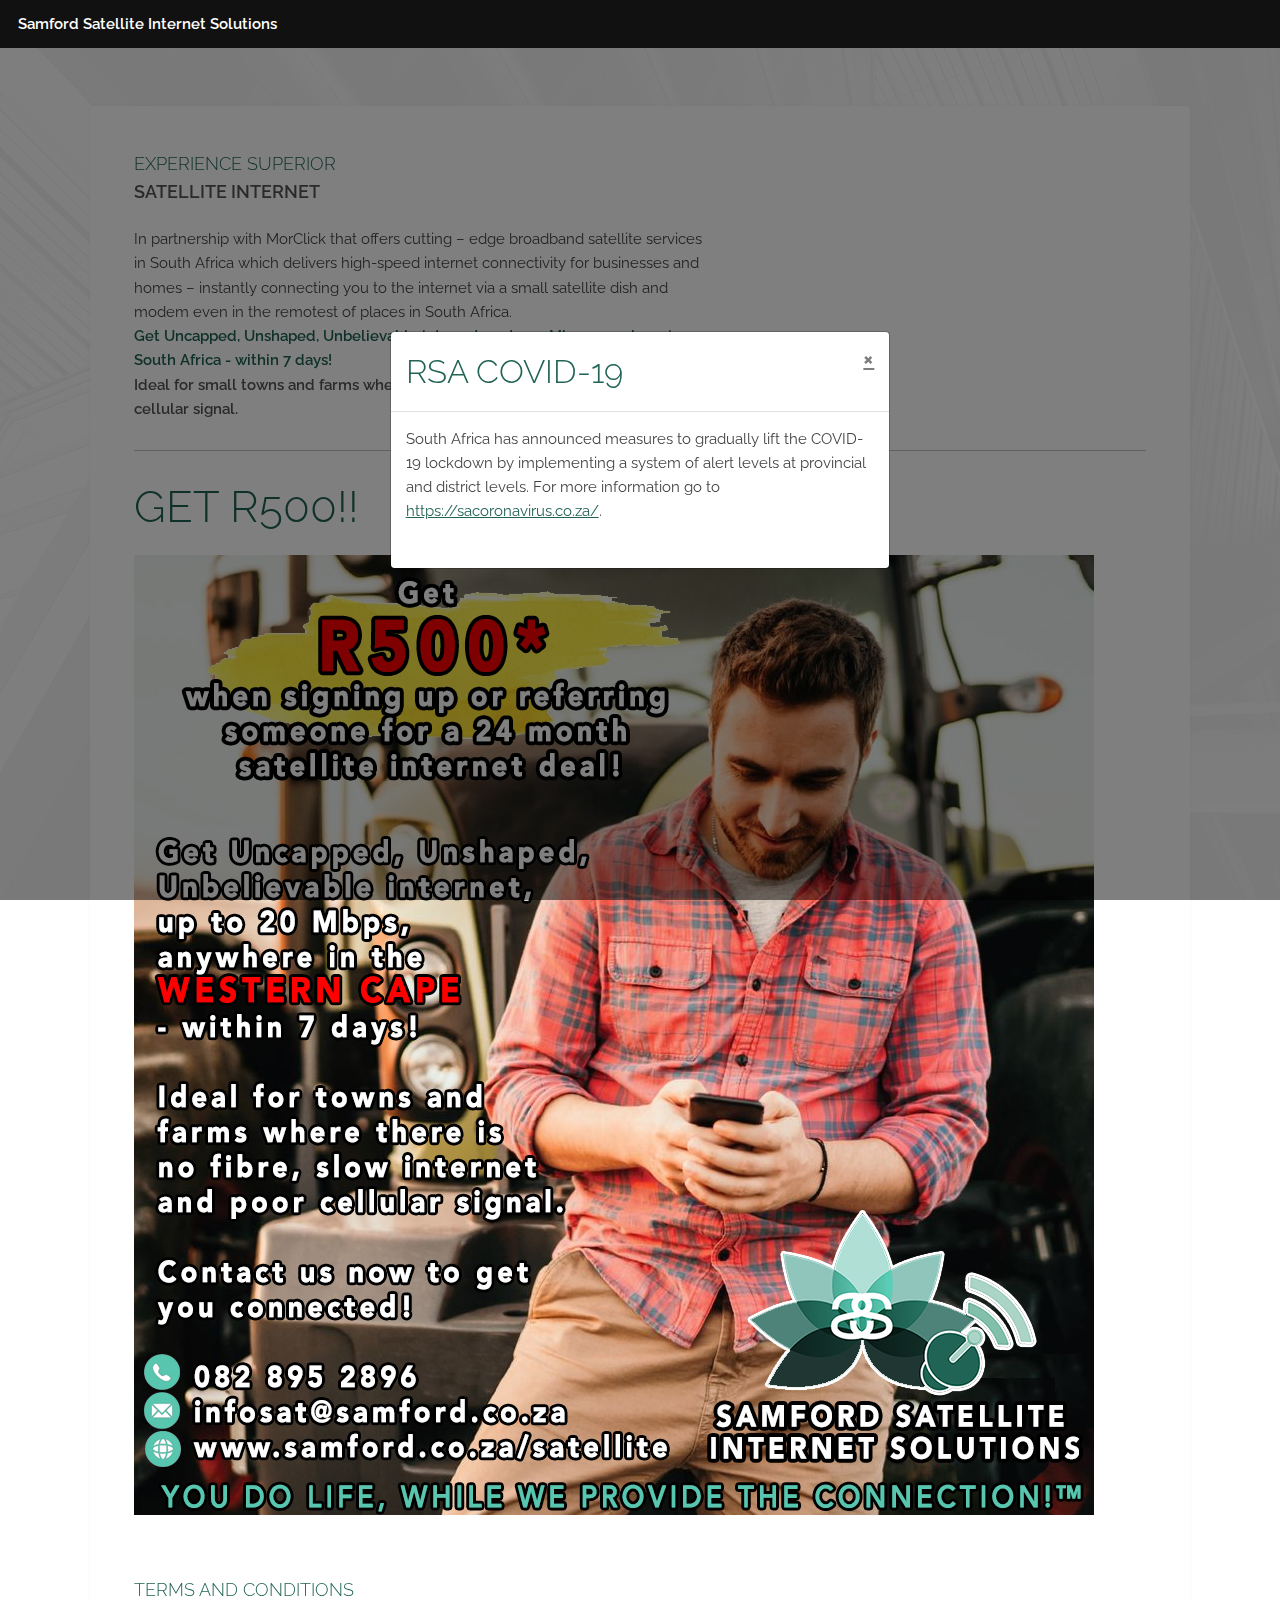
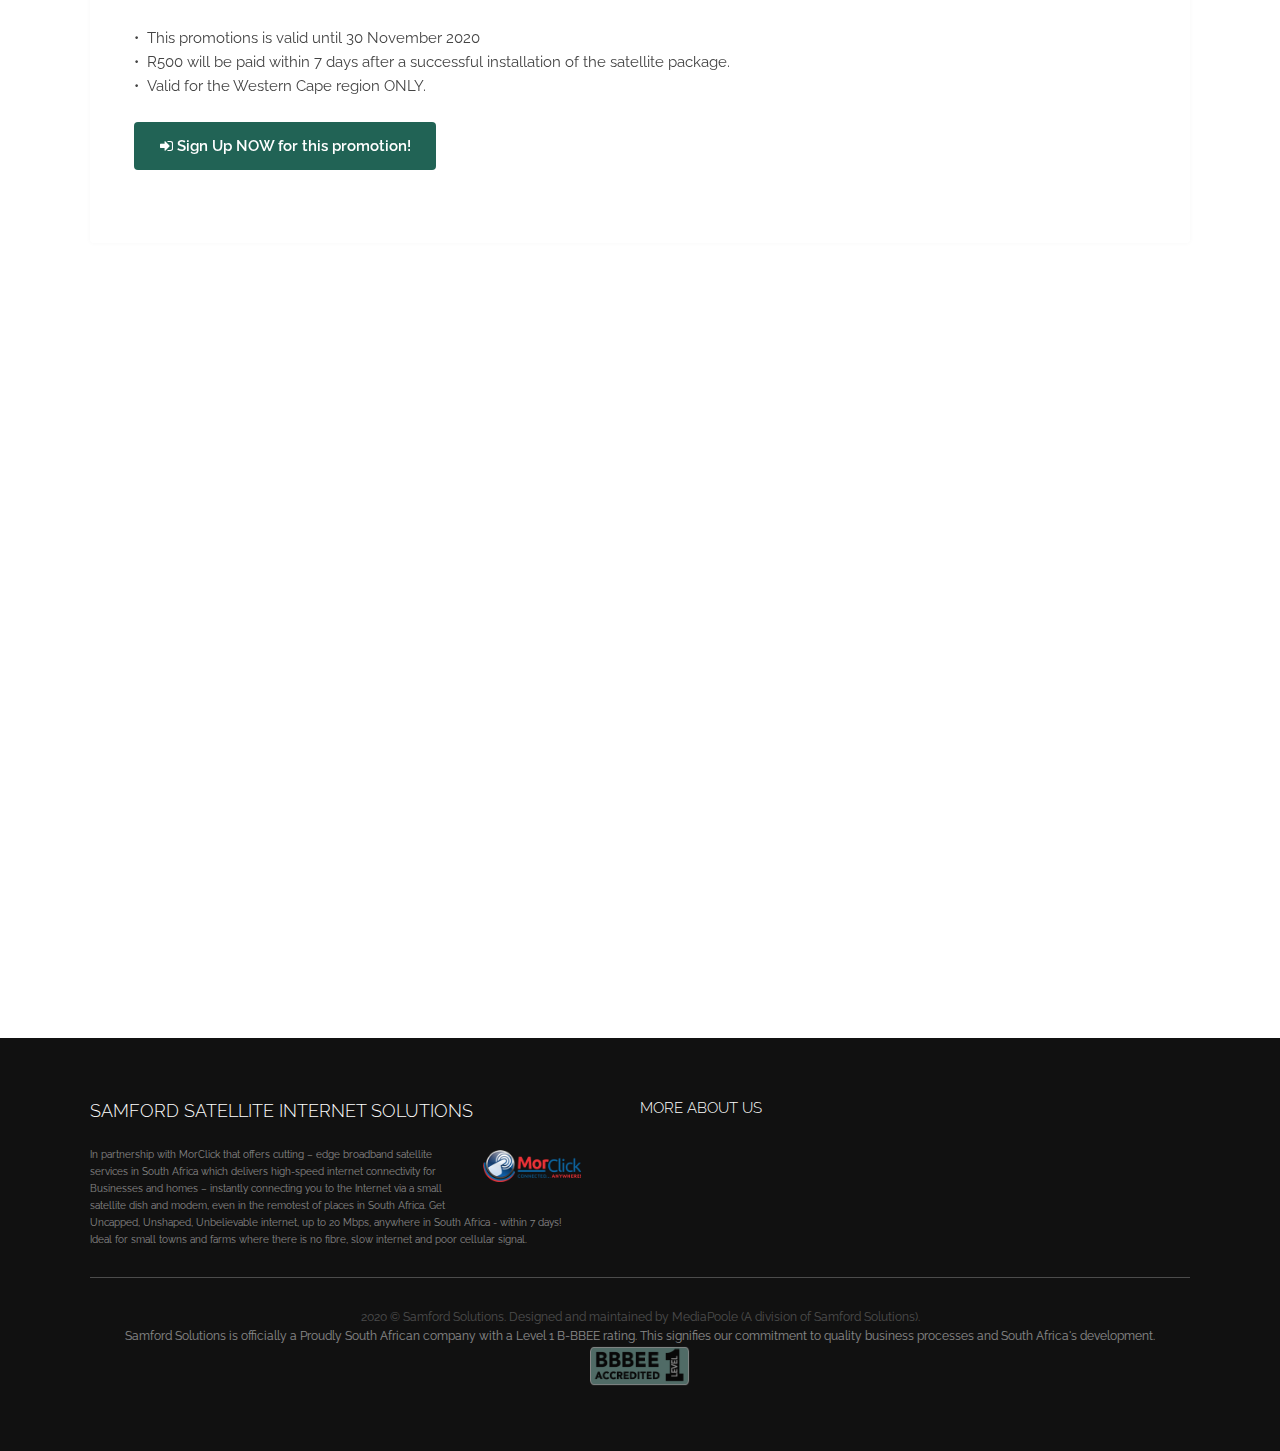
<file: satellite/promo.html>
﻿
<!DOCTYPE html>
<html>
<head>
    <!-- Global site tag (gtag.js) - Google Analytics -->
    <script async src="https://www.googletagmanager.com/gtag/js?id=UA-367238-8"></script>
    <script>
        window.dataLayer = window.dataLayer || [];
        function gtag() { dataLayer.push(arguments); }
        gtag('js', new Date());

        gtag('config', 'UA-367238-8');
    </script>

    <title>Internet ANYWHERE in South Africa. UNCAPPED! Samford Satellite Internet Solutions</title>
    <meta charset="utf-8" />
    <meta name="viewport" content="width=device-width, initial-scale=1, user-scalable=no" />
    <meta name="description" content="Uncapped Satellite Internet anywhere in South Africa. Fast and reliable internet no matter how remote your location. Visit www.samford.co.za/satellite for more information." />
    <meta name="keywords" content="satellite deals, high speed internet, WIFI internet, wifi,satellite internet south africa,satelite internet,free satellite internet,cheap satellite internet deals, fibre, fiber" />
    <link rel="canonical" href="https://www.samford.co.za/satellite" />

    <link rel="stylesheet" href="https://stackpath.bootstrapcdn.com/bootstrap/4.3.1/css/bootstrap.min.css" integrity="sha384-ggOyR0iXCbMQv3Xipma34MD+dH/1fQ784/j6cY/iJTQUOhcWr7x9JvoRxT2MZw1T" crossorigin="anonymous">

    <link rel="stylesheet" href="../assets/css/animations.min.css" type="text/css" charset="utf-8">
    <link rel="stylesheet" href="../assets/css/main.css" />
    <link rel="icon" type="image/png" sizes="192x192" href="../images/android-icon-192x192.png">
    <link rel="icon" type="image/png" sizes="32x32" href="../images/favicon-32x32.png">
    <link rel="icon" type="image/png" sizes="96x96" href="../images/favicon-96x96.png">
    <link rel="icon" type="image/png" sizes="16x16" href="../images/favicon-16x16.png">
</head>
<body class="is-preload">

    <!-- Header -->
    <header id="header">
        <a class="logo" href="#">Samford Satellite Internet Solutions</a>
        <!--<nav>
            <a href="#menu">Menu</a>
        </nav>-->
    </header>

    <!-- Nav -->
    <nav id="menu">
        <ul class="links">
            <li><a href="../">Home</a></li>
            <!--<li><a href="generic.html">Services</a></li>-->
            <li><a href="index.html">Internet Solutions</a></li>
            <!--<li><a href="elements.html">Elements</a></li>-->
        </ul>
    </nav>
    <!--Carousel Wrapper-->
    <!--/.Carousel Wrapper-->
    <!-- Main -->
    <section id="main" class="wrapper">
        <div class="inner">
            <div class="content animate-in" data-anim-type="fade-in-up">
                <header>
                    <iframe width="560" height="315" class="image right" src="https://www.youtube.com/embed/ygE3wEhcadY" frameborder="0" allow="accelerometer; autoplay; encrypted-media; gyroscope; picture-in-picture" allowfullscreen></iframe>
                    <h3>
                        EXPERIENCE SUPERIOR <br />
                        <strong>SATELLITE INTERNET</strong> <br />
                    </h3>
                    <p>

                        In partnership with MorClick that offers cutting – edge broadband satellite services in South Africa which delivers high-speed internet connectivity for businesses and homes – instantly connecting you to the internet via a small satellite dish and modem even in the remotest of places in South Africa.<br /> <strong class="grn">Get Uncapped, Unshaped, Unbelievable internet, up to 20 Mbps, anywhere in South Africa - within 7 days!</strong> <br />
                        <strong>Ideal for small towns and farms where there is no fibre, slow internet and poor cellular signal.</strong>
                    </p>
                </header>
                <a name="Different" id="Different"></a>
                <hr />
                <h1>GET R500!!</h1>
                <p>
                    <img src="images/SamfordSatellitePromotion-Nov2020.jpg"><br /><br />
                    <h3>Terms and Conditions</h3> 
                    &bull;&nbsp; This promotions is valid until 30 November 2020 <br />
                    &bull;&nbsp; R500 will be paid within 7 days after a successful installation of the satellite package.<br />
                    &bull;&nbsp; Valid for the Western Cape region ONLY.<br /><br />
                    <a href="#SignUp" class="button primary select-change" data-val="24-Month"><i class="fa fa-sign-in" aria-hidden="true"></i> Sign Up NOW for this promotion!</a>

                </p>
            </div>
            
        </div>
        
        <a name="SignUp" id="SignUp"></a>
        <div class="inner">
            <div class="content animate-in" data-anim-type="fade-in-up">
                <a name="How" id="How"></a>
                <h2>Sign Up NOW!</h2>
                <p>
                    <form name="ContactForm" method="post" action="#" id="ContactForm">
                        <div class="row gtr-uniform">
                            <div class="col-6 col-12-xsmall">
                                <input type="text" name="name" id="name" value="" placeholder="Name" required>
                            </div>
                            <div class="col-6 col-12-xsmall">
                                <input type="text" name="surname" id="surname" value="" placeholder="Surname" required>
                            </div>
                            <div class="col-6 col-12-xsmall">
                                <input type="email" name="email" id="email" value="" placeholder="Email" required>
                            </div>
                            <div class="col-6 col-12-xsmall">
                                <input id="tel" name="tel" class="no-arrow" value="" type="number" placeholder="Contact No" required>
                            </div>
                            <div class="col-6 col-12-xsmall">
                                <select id="ExtraField_1" name="ExtraField_1" data-toggle="tooltip" data-placement="left" title="Select a payment package that best suits you, or let us help you decide" required>
                                    <option value="No payment plan selected">- Select a payment plan -</option>
                                    <option value="24-Month">24-Month</option>
                                    <option value="12-Month">12-Month</option>
                                    <option value="Month-To-Month">Month-To-Month</option>
                                    <option value="I am not sure">I am not sure</option>
                                </select>
                            </div>
                            <div class="col-6 col-12-xsmall">
                                <select id="ExtraField_2" name="ExtraField_2">
                                    <option value="No Data package selected">- Select a payment plan on the left -</option>
                                </select>
                            </div>

                            <!-- Break -->
                            <div class="col-12">
                                <input type="text" name="address" id="address" value="" placeholder="- Where are you located? -" data-toggle="tooltip" data-placement="left" title="We need to know your address or GPS co-ordinates to evaluate if there are any line of sight obstructions.">
                            </div>
                            <!-- Break -->
                            <div class="col-12">
                                <textarea name="message" id="message" placeholder="Please let us know how we can assist you" rows="6"></textarea>
                            </div>
                            <!-- Break -->
                            <div class="col-12">
                                <button type="submit" class="primary">Submit</button>
                                <!--<button type="reset">Reset</button>-->
                            </div>
                        </div>
                    </form>
                    <div class="message_box" style="margin:10px 0px;">
                    </div>
                </p>
            </div>
        </div>

    </section>
    <!-- Footer -->
    <footer id="footer">
        <div class="inner">
            <div class="content">
                <section>
                    <h3>Samford Satellite Internet Solutions</h3>
                    <p class="_70">
                        <a href="https://www.morclick.co.za/" target="_blank"><img src="images/MorClick.png" alt="Samford Solutions is an authorised dealer of MorClick" title="Samford Solutions is an authorised dealer of MorClick" class="image right fifty" /></a>In partnership with <a href="https://www.morclick.co.za/" target="_blank" title="Samford Solutions is an authorised dealer of MorClick">MorClick</a> that offers cutting – edge broadband satellite services in South Africa which delivers high-speed internet connectivity for Businesses and homes – instantly connecting you to the Internet via a small satellite dish and modem, even in the remotest of places in South Africa. Get Uncapped, Unshaped, Unbelievable internet, up to 20 Mbps, anywhere in South Africa - within 7 days! Ideal for small towns and farms where there is no fibre, slow internet and poor cellular signal.

                    </p>
                </section>
                <section>
                    <h4 class="lessh4">More About Us</h4>
                    <ul class="plain _70">
                        <li class="animate-in less" data-anim-type="panic"><a href="https://www.youtube.com/channel/UCKn1sA6RWwmO2QKnUA9ep2g" target="_blank"><i class="fa-sml icon fa-youtube fa-xs">&nbsp;</i>YouTube</a></li>
                        <li class="animate-in less" data-anim-type="panic"><a href="https://twitter.com/SamfordSatelli1" target="_blank"><i class="fa-sml icon fa-twitter fa-xs">&nbsp;</i>Twitter</a></li>
                        <li class="animate-in less" data-anim-type="fade-in-left"><a href="https://www.facebook.com/MorClic" target="_blank" title="https://www.facebook.com/MorClic"><i class="icon fa-facebook fa-xs">&nbsp;</i>Facebook</a></li>
                    </ul>
                </section>
                <section>
                    <h4>&nbsp;</h4>
                    <ul class="plain _70">
                        <li class="animate-in less" data-anim-type="wobble"><a href="https://www.instagram.com/samfordsolutions/" target="_blank" title="www.instagram.com/samfordsolutions/"><i class="icon fa-instagram">&nbsp;</i>Instagram</a></li>
                        <li class="animate-in less" data-anim-type="fade-in-right"><a href="https://www.linkedin.com/company/samford-solutions/" target="_blank"><i class="icon fa-linkedin-square">&nbsp;</i>LinkedIn</a></li>
                    </ul>
                </section>
            </div>
            <div class="copyright">
                2020 &copy; <a href="http://www.samford.co.za" title="SAMFORD Solutions - END TO END OPTIMISATION SOLUTIONS FOR YOUR BUSINESS" target="_blank">Samford Solutions</a>. Designed and maintained by <a href="http:www.mediapoole.co.za" target="_blank">MediaPoole</a> (A division of <a href="http://www.samford.co.za" title="SAMFORD Solutions - Helping businesses authentically transform into Agile organisations" target="_blank">Samford Solutions</a>).<br />
                <span class="white">Samford Solutions is officially a Proudly South African company with a Level 1 B-BBEE rating. This signifies our commitment to quality business processes and South Africa's development.<br /><img src="../images/BBBEE.png" style="width: 100px; height:40px;" alt="Samford Solutions :: Level 1 BBBEE Accreditation" title="Samford Solutions :: Level 1 BBBEE Accreditation" /></span>
            </div>
        </div>
    </footer>

    <!-- MODALS START -->
    <div class="modal fade" id="thankyouModal" tabindex="-1" role="dialog" aria-labelledby="exampleModalCenterTitle" aria-hidden="true">
        <div class="modal-dialog modal-dialog-centered" role="document">
            <div class="modal-content">
                <div class="modal-header">
                    <h2 class="modal-title">Thank You</h2>
                    <a href="#" aria-hidden="true" class="close" data-dismiss="modal">&times;</a>
                </div>
                <div class="modal-body">
                    <p>Thank you for contacting us, we will get back to you shortly.</p>
                </div>
            </div>
        </div>
    </div>
    <div class="modal fade" id="exampleModalCenter" tabindex="-1" role="dialog" aria-labelledby="exampleModalCenterTitle" aria-hidden="true">
        <div class="modal-dialog modal-dialog-centered" role="document">
            <div class="modal-content">
                <div class="modal-header">
                    <h2 class="modal-title">RSA COVID-19</h2>
                    <a href="#" aria-hidden="true" class="close" data-dismiss="modal">&times;</a>
                </div>
                <div class="modal-body">
                    <p>South Africa has announced measures to gradually lift the COVID-19 lockdown by implementing a system of alert levels at provincial and district levels. For more information go to <a href="https://sacoronavirus.co.za/" target="_blank" rel="noopener">https://sacoronavirus.co.za/</a>.</p>
                </div>
            </div>
        </div>
    </div>

    <div class="modal fade" id="howItWorksPop" tabindex="-1" role="dialog" aria-labelledby="exampleModalCenterTitle" aria-hidden="true">
        <div class="modal-dialog modal-dialog-centered modal-dialog-900" role="document">
            <div class="modal-content">
                <div class="modal-header">
                    <a href="#" aria-hidden="true" class="close" data-dismiss="modal">&times;</a>
                </div>
                <div class="modal-body">
                    <img src="images/the_satellite_connection.jpg" alt="" class="image fit">
                </div>
            </div>
        </div>
    </div>


    <!-- MODALS END -->
    <!-- Scripts -->
    <script src="../assets/js/jquery.min.js"></script>
    <script src="../assets/js/browser.min.js"></script>
    <script src="../assets/js/breakpoints.min.js"></script>
    <script src="../assets/js/util.js"></script>
    <script src="../assets/js/main.js"></script>
    <script src="../assets/js/appear.min.js"></script>
    <script src="../assets/js/animations.min.js"></script>
    <script src="https://cdnjs.cloudflare.com/ajax/libs/popper.js/1.14.7/umd/popper.min.js" integrity="sha384-UO2eT0CpHqdSJQ6hJty5KVphtPhzWj9WO1clHTMGa3JDZwrnQq4sF86dIHNDz0W1" crossorigin="anonymous"></script>
    <script src="https://stackpath.bootstrapcdn.com/bootstrap/4.3.1/js/bootstrap.min.js" integrity="sha384-JjSmVgyd0p3pXB1rRibZUAYoIIy6OrQ6VrjIEaFf/nJGzIxFDsf4x0xIM+B07jRM" crossorigin="anonymous"></script>
    <script src="satelliteForm.js"></script>
    <script>
        $(document).ready(function () {
            $("#exampleModalCenter").modal('show');

            $(document).on("click", "#howItWorksImg", function () {
                $("#howItWorksPop").modal('show');
            });
        });
        $(function () {
            $('[data-toggle="tooltip"]').tooltip()
        })

        $('#ExtraField_1').change(function () {
            $('#ExtraField_2').find('option').remove()
            if ($(this).val() == '24-Month') {
                $('#ExtraField_2').append($("<option></option>").attr('value', 'No 24-Month Data package selected').text('- Select a 24-Month payment plan -'));
                $('#ExtraField_2').append($("<option></option>").attr('value', '5Mbps @ R849 /pm *R500').text('5Mbps @ R849 /pm'));
                $('#ExtraField_2').append($("<option></option>").attr('value', '10Mbps @ R1099 /pm *R500').text('10Mbps @ R1099 /pm'));
                $('#ExtraField_2').append($("<option></option>").attr('value', '20Mbps @ R1299 /pm *R500').text('20Mbps @ R1299 /pm'));
            }
            if ($(this).val() == '12-Month') {
                $('#ExtraField_2').show();
                $('#ExtraField_2').append($("<option></option>").attr('value', 'No 12-Month Data package selected').text('- Select a 12-Month payment plan -'));
                $('#ExtraField_2').append($("<option></option>").attr('value', '5Mbps @ R949 /pm').text('5Mbps @ R949 /pm'));
                $('#ExtraField_2').append($("<option></option>").attr('value', '10Mbps @ R1199 /pm').text('10Mbps @ R1199 /pm'));
                $('#ExtraField_2').append($("<option></option>").attr('value', '20Mbps @ R1399 /pm').text('20Mbps @ R1399 /pm'));
            }
            if ($(this).val() == 'Month-To-Month') {
                $('#ExtraField_2').show();
                $('#ExtraField_2').append($("<option></option>").attr('value', 'No Month-To-Month Data package selected').text('- Select a Month-To-Month payment plan -'));
                $('#ExtraField_2').append($("<option></option>").attr('value', '5Mbps @ R999 /pm').text('5Mbps @ R999 /pm'));
                $('#ExtraField_2').append($("<option></option>").attr('value', '10Mbps @ R1249 /pm').text('10Mbps @ R1249 /pm'));
                $('#ExtraField_2').append($("<option></option>").attr('value', '20Mbps @ R1449 /pm').text('20Mbps @ R1449 /pm'));
            }
            if ($(this).val() == 'I am not sure') {
                $('#ExtraField_2').hide();
            }
        });

        $('.select-change').click(function () {
            $('#ExtraField_1').val($(this).data('val')).trigger('change');
        });

        // Add smooth scrolling to all links
        $("a").on('click', function (event) {

            // Make sure this.hash has a value before overriding default behavior
            if (this.hash !== "") {
                // Prevent default anchor click behavior
                event.preventDefault();

                // Store hash
                var hash = this.hash;

                // Using jQuery's animate() method to add smooth page scroll
                // The optional number (800) specifies the number of milliseconds it takes to scroll to the specified area
                $('html, body').animate({
                    scrollTop: $(hash).offset().top
                }, 1200, function () {

                    // Add hash (#) to URL when done scrolling (default click behavior)
                    window.location.hash = hash;
                });
            } // End if
        });

    </script>
</body>
</html>
</file>
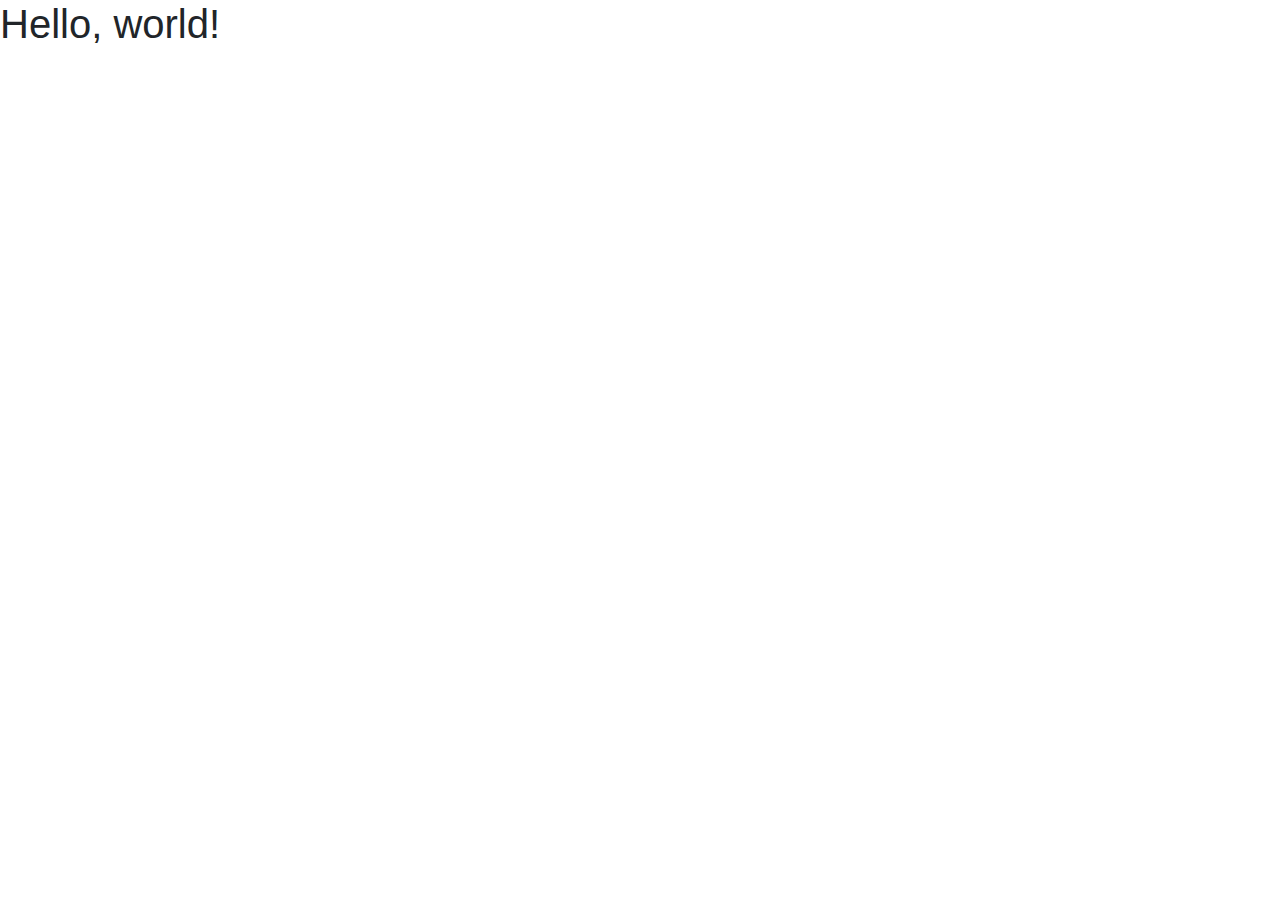
<file: satellite/test.html>
﻿<!doctype html>
<html lang="en">
<head>
    <!-- Required meta tags -->
    <meta charset="utf-8">
    <meta name="viewport" content="width=device-width, initial-scale=1, shrink-to-fit=no">

    <!-- Bootstrap CSS -->
    <link rel="stylesheet" href="https://stackpath.bootstrapcdn.com/bootstrap/4.3.1/css/bootstrap.min.css" integrity="sha384-ggOyR0iXCbMQv3Xipma34MD+dH/1fQ784/j6cY/iJTQUOhcWr7x9JvoRxT2MZw1T" crossorigin="anonymous">

    <title>Hello, world!</title>
</head>
<body>
    <h1>Hello, world!</h1>

    <!-- Optional JavaScript -->
    <!-- jQuery first, then Popper.js, then Bootstrap JS -->
    <script src="https://code.jquery.com/jquery-3.3.1.slim.min.js" integrity="sha384-q8i/X+965DzO0rT7abK41JStQIAqVgRVzpbzo5smXKp4YfRvH+8abtTE1Pi6jizo" crossorigin="anonymous"></script>
    <script src="https://cdnjs.cloudflare.com/ajax/libs/popper.js/1.14.7/umd/popper.min.js" integrity="sha384-UO2eT0CpHqdSJQ6hJty5KVphtPhzWj9WO1clHTMGa3JDZwrnQq4sF86dIHNDz0W1" crossorigin="anonymous"></script>
    <script src="https://stackpath.bootstrapcdn.com/bootstrap/4.3.1/js/bootstrap.min.js" integrity="sha384-JjSmVgyd0p3pXB1rRibZUAYoIIy6OrQ6VrjIEaFf/nJGzIxFDsf4x0xIM+B07jRM" crossorigin="anonymous"></script>
</body>
</html>
</file>
<file: assets/css/animations.min.css>
﻿.animate-in,.animating,.hover-bounce,.hover-flash,.hover-heartbeat,.hover-panic,.hover-pulsate,.hover-pulse,.hover-rubber-band,.hover-shake-x,.hover-shake-y,.hover-slingshot,.hover-slingshot-reverse,.hover-spin,.hover-spin-reverse,.hover-strobe,.hover-swing,.hover-tada,.hover-wobble{-webkit-transition:none!important;-moz-transition:none!important;-o-transition:none!important;-ms-transition:none!important;transition:none!important}.animate-in,.animate-out{visibility:hidden!important;opacity:0}.animating,.hover-bounce,.hover-flash,.hover-heartbeat,.hover-panic,.hover-pulsate,.hover-pulse,.hover-rubber-band,.hover-shake-x,.hover-shake-y,.hover-slingshot,.hover-slingshot-reverse,.hover-spin,.hover-spin-reverse,.hover-strobe,.hover-swing,.hover-tada,.hover-wobble{-webkit-animation-duration:1s;animation-duration:1s;-webkit-animation-timing-function:ease-in-out;animation-timing-function:ease-in-out;-webkit-animation-fill-mode:both;animation-fill-mode:both}.animating.slow-mo,.hover-bounce.slow-mo,.hover-flash.slow-mo,.hover-heartbeat.slow-mo,.hover-panic.slow-mo,.hover-pulsate.slow-mo,.hover-pulse.slow-mo,.hover-rubber-band.slow-mo,.hover-shake-x.slow-mo,.hover-shake-y.slow-mo,.hover-slingshot-reverse.slow-mo,.hover-slingshot.slow-mo,.hover-spin-reverse.slow-mo,.hover-spin.slow-mo,.hover-strobe.slow-mo,.hover-swing.slow-mo,.hover-tada.slow-mo,.hover-wobble.slow-mo{-webkit-animation-duration:2s;animation-duration:2s}.animating.super-slow-mo,.hover-bounce.super-slow-mo,.hover-flash.super-slow-mo,.hover-heartbeat.super-slow-mo,.hover-panic.super-slow-mo,.hover-pulsate.super-slow-mo,.hover-pulse.super-slow-mo,.hover-rubber-band.super-slow-mo,.hover-shake-x.super-slow-mo,.hover-shake-y.super-slow-mo,.hover-slingshot-reverse.super-slow-mo,.hover-slingshot.super-slow-mo,.hover-spin-reverse.super-slow-mo,.hover-spin.super-slow-mo,.hover-strobe.super-slow-mo,.hover-swing.super-slow-mo,.hover-tada.super-slow-mo,.hover-wobble.super-slow-mo{-webkit-animation-duration:3s;animation-duration:3s}.animating.ultra-slow-mo,.hover-bounce.ultra-slow-mo,.hover-flash.ultra-slow-mo,.hover-heartbeat.ultra-slow-mo,.hover-panic.ultra-slow-mo,.hover-pulsate.ultra-slow-mo,.hover-pulse.ultra-slow-mo,.hover-rubber-band.ultra-slow-mo,.hover-shake-x.ultra-slow-mo,.hover-shake-y.ultra-slow-mo,.hover-slingshot-reverse.ultra-slow-mo,.hover-slingshot.ultra-slow-mo,.hover-spin-reverse.ultra-slow-mo,.hover-spin.ultra-slow-mo,.hover-strobe.ultra-slow-mo,.hover-swing.ultra-slow-mo,.hover-tada.ultra-slow-mo,.hover-wobble.ultra-slow-mo{-webkit-animation-duration:4s;animation-duration:4s}.animating.hyper-slow-mo,.hover-bounce.hyper-slow-mo,.hover-flash.hyper-slow-mo,.hover-heartbeat.hyper-slow-mo,.hover-panic.hyper-slow-mo,.hover-pulsate.hyper-slow-mo,.hover-pulse.hyper-slow-mo,.hover-rubber-band.hyper-slow-mo,.hover-shake-x.hyper-slow-mo,.hover-shake-y.hyper-slow-mo,.hover-slingshot-reverse.hyper-slow-mo,.hover-slingshot.hyper-slow-mo,.hover-spin-reverse.hyper-slow-mo,.hover-spin.hyper-slow-mo,.hover-strobe.hyper-slow-mo,.hover-swing.hyper-slow-mo,.hover-tada.hyper-slow-mo,.hover-wobble.hyper-slow-mo{-webkit-animation-duration:5s;animation-duration:5s}.animating.infinite,.hover-bounce.infinite,.hover-flash.infinite,.hover-heartbeat.infinite,.hover-panic.infinite,.hover-pulsate.infinite,.hover-pulse.infinite,.hover-rubber-band.infinite,.hover-shake-x.infinite,.hover-shake-y.infinite,.hover-slingshot-reverse.infinite,.hover-slingshot.infinite,.hover-spin-reverse.infinite,.hover-spin.infinite,.hover-strobe.infinite,.hover-swing.infinite,.hover-tada.infinite,.hover-wobble.infinite{-webkit-animation-iteration-count:infinite;animation-iteration-count:infinite}.ie .animate-in,.no-js .animate-in{visibility:visible!important;opacity:1}@-webkit-keyframes fadeIn{0%{opacity:0}100%{opacity:1}}@keyframes fadeIn{0%{opacity:0}100%{opacity:1}}.animating.fade-in{-webkit-animation-name:fadeIn;animation-name:fadeIn}@-webkit-keyframes fadeInUp{0%{opacity:0;-webkit-transform:translateY(60px)}80%{opacity:1}100%{-webkit-transform:translateY(0)}}@keyframes fadeInUp{0%{opacity:0;transform:translateY(60px)}80%{opacity:1}100%{transform:translateY(0)}}.animating.fade-in-up{-webkit-animation-name:fadeInUp;animation-name:fadeInUp}@-webkit-keyframes fadeInUpBig{0%{opacity:0;-webkit-transform:translateY(200px)}80%{opacity:1}100%{-webkit-transform:translateY(0)}}@keyframes fadeInUpBig{0%{opacity:0;transform:translateY(200px)}80%{opacity:1}100%{transform:translateY(0)}}.animating.fade-in-up-big{-webkit-animation-name:fadeInUpBig;animation-name:fadeInUpBig}@-webkit-keyframes fadeInUpLarge{0%{opacity:0;-webkit-transform:translateY(600px)}80%{opacity:1}100%{-webkit-transform:translateY(0)}}@keyframes fadeInUpLarge{0%{opacity:0;transform:translateY(600px)}80%{opacity:1}100%{transform:translateY(0)}}.animating.fade-in-up-large{-webkit-animation-name:fadeInUpLarge;animation-name:fadeInUpLarge}@-webkit-keyframes fadeInDown{0%{opacity:0;-webkit-transform:translateY(-60px)}80%{opacity:1}100%{-webkit-transform:translateY(0)}}@keyframes fadeInDown{0%{opacity:0;transform:translateY(-60px)}80%{opacity:1}100%{transform:translateY(0)}}.animating.fade-in-down{-webkit-animation-name:fadeInDown;animation-name:fadeInDown}@-webkit-keyframes fadeInDownBig{0%{opacity:0;-webkit-transform:translateY(-200px)}80%{opacity:1}100%{-webkit-transform:translateY(0)}}@keyframes fadeInDownBig{0%{opacity:0;transform:translateY(-200px)}80%{opacity:1}100%{transform:translateY(0)}}.animating.fade-in-down-big{-webkit-animation-name:fadeInDownBig;animation-name:fadeInDownBig}@-webkit-keyframes fadeInDownLarge{0%{opacity:0;-webkit-transform:translateY(-600px)}80%{opacity:1}100%{-webkit-transform:translateY(0)}}@keyframes fadeInDownLarge{0%{opacity:0;transform:translateY(-600px)}80%{opacity:1}100%{transform:translateY(0)}}.animating.fade-in-down-large{-webkit-animation-name:fadeInDownLarge;animation-name:fadeInDownLarge}@-webkit-keyframes fadeInLeft{0%{opacity:0;-webkit-transform:translateX(60px)}80%{opacity:1}100%{-webkit-transform:translateX(0)}}@keyframes fadeInLeft{0%{opacity:0;transform:translateX(60px)}80%{opacity:1}100%{transform:translateX(0)}}.animating.fade-in-left{-webkit-animation-name:fadeInLeft;animation-name:fadeInLeft}@-webkit-keyframes fadeInLeftBig{0%{opacity:0;-webkit-transform:translateX(200px)}80%{opacity:1}100%{-webkit-transform:translateX(0)}}@keyframes fadeInLeftBig{0%{opacity:0;transform:translateX(200px)}80%{opacity:1}100%{transform:translateX(0)}}.animating.fade-in-left-big{-webkit-animation-name:fadeInLeftBig;animation-name:fadeInLeftBig}@-webkit-keyframes fadeInLeftLarge{0%{opacity:0;-webkit-transform:translateX(600px)}80%{opacity:1}100%{-webkit-transform:translateX(0)}}@keyframes fadeInLeftLarge{0%{opacity:0;transform:translateX(600px)}80%{opacity:1}100%{transform:translateX(0)}}.animating.fade-in-left-large{-webkit-animation-name:fadeInLeftLarge;animation-name:fadeInLeftLarge}@-webkit-keyframes fadeInRight{0%{opacity:0;-webkit-transform:translateX(-60px)}80%{opacity:1}100%{-webkit-transform:translateX(0)}}@keyframes fadeInRight{0%{opacity:0;transform:translateX(-60px)}80%{opacity:1}100%{transform:translateX(0)}}.animating.fade-in-right{-webkit-animation-name:fadeInRight;animation-name:fadeInRight}@-webkit-keyframes fadeInRightBig{0%{opacity:0;-webkit-transform:translateX(-200px)}80%{opacity:1}100%{-webkit-transform:translateX(0)}}@keyframes fadeInRightBig{0%{opacity:0;transform:translateX(-200px)}80%{opacity:1}100%{transform:translateX(0)}}.animating.fade-in-right-big{-webkit-animation-name:fadeInRightBig;animation-name:fadeInRightBig}@-webkit-keyframes fadeInRightLarge{0%{opacity:0;-webkit-transform:translateX(-600px)}80%{opacity:1}100%{-webkit-transform:translateX(0)}}@keyframes fadeInRightLarge{0%{opacity:0;transform:translateX(-600px)}80%{opacity:1}100%{transform:translateX(0)}}.animating.fade-in-right-large{-webkit-animation-name:fadeInRightLarge;animation-name:fadeInRightLarge}@-webkit-keyframes fadeInUpLeft{0%{opacity:0;-webkit-transform:translate(60px,60px)}80%{opacity:1}100%{-webkit-transform:translate(0,0)}}@keyframes fadeInUpLeft{0%{opacity:0;transform:translate(60px,60px)}80%{opacity:1}100%{transform:translate(0,0)}}.animating.fade-in-up-left{-webkit-animation-name:fadeInUpLeft;animation-name:fadeInUpLeft}@-webkit-keyframes fadeInUpLeftBig{0%{opacity:0;-webkit-transform:translate(200px,200px)}80%{opacity:1}100%{-webkit-transform:translate(0,0)}}@keyframes fadeInUpLeftBig{0%{opacity:0;transform:translate(200px,200px)}80%{opacity:1}100%{transform:translate(0,0)}}.animating.fade-in-up-left-big{-webkit-animation-name:fadeInUpLeftBig;animation-name:fadeInUpLeftBig}@-webkit-keyframes fadeInUpLeftLarge{0%{opacity:0;-webkit-transform:translate(600px,600px)}80%{opacity:1}100%{-webkit-transform:translate(0,0)}}@keyframes fadeInUpLeftLarge{0%{opacity:0;transform:translate(600px,600px)}80%{opacity:1}100%{transform:translate(0,0)}}.animating.fade-in-up-left-large{-webkit-animation-name:fadeInUpLeftLarge;animation-name:fadeInUpLeftLarge}@-webkit-keyframes fadeInUpRight{0%{opacity:0;-webkit-transform:translate(-60px,60px)}80%{opacity:1}100%{-webkit-transform:translate(0,0)}}@keyframes fadeInUpRight{0%{opacity:0;transform:translate(-60px,60px)}80%{opacity:1}100%{transform:translate(0,0)}}.animating.fade-in-up-right{-webkit-animation-name:fadeInUpRight;animation-name:fadeInUpRight}@-webkit-keyframes fadeInUpRightBig{0%{opacity:0;-webkit-transform:translate(-200px,200px)}80%{opacity:1}100%{-webkit-transform:translate(0,0)}}@keyframes fadeInUpRightBig{0%{opacity:0;transform:translate(-200px,200px)}80%{opacity:1}100%{transform:translate(0,0)}}.animating.fade-in-up-right-big{-webkit-animation-name:fadeInUpRightBig;animation-name:fadeInUpRightBig}@-webkit-keyframes fadeInUpRightLarge{0%{opacity:0;-webkit-transform:translate(-600px,600px)}80%{opacity:1}100%{-webkit-transform:translate(0,0)}}@keyframes fadeInUpRightLarge{0%{opacity:0;transform:translate(-600px,600px)}80%{opacity:1}100%{transform:translate(0,0)}}.animating.fade-in-up-right-large{-webkit-animation-name:fadeInUpRightLarge;animation-name:fadeInUpRightLarge}@-webkit-keyframes fadeInDownLeft{0%{opacity:0;-webkit-transform:translate(60px,-60px)}80%{opacity:1}100%{-webkit-transform:translate(0,0)}}@keyframes fadeInDownLeft{0%{opacity:0;transform:translate(60px,-60px)}80%{opacity:1}100%{transform:translate(0,0)}}.animating.fade-in-down-left{-webkit-animation-name:fadeInDownLeft;animation-name:fadeInDownLeft}@-webkit-keyframes fadeInDownLeftBig{0%{opacity:0;-webkit-transform:translate(200px,-200px)}80%{opacity:1}100%{-webkit-transform:translate(0,0)}}@keyframes fadeInDownLeftBig{0%{opacity:0;transform:translate(200px,-200px)}80%{opacity:1}100%{transform:translate(0,0)}}.animating.fade-in-down-left-big{-webkit-animation-name:fadeInDownLeftBig;animation-name:fadeInDownLeftBig}@-webkit-keyframes fadeInDownLeftLarge{0%{opacity:0;-webkit-transform:translate(600px,-600px)}80%{opacity:1}100%{-webkit-transform:translate(0,0)}}@keyframes fadeInDownLeftLarge{0%{opacity:0;transform:translate(600px,-600px)}80%{opacity:1}100%{transform:translate(0,0)}}.animating.fade-in-down-left-large{-webkit-animation-name:fadeInDownLeftLarge;animation-name:fadeInDownLeftLarge}@-webkit-keyframes fadeInDownRight{0%{opacity:0;-webkit-transform:translate(-60px,-60px)}80%{opacity:1}100%{-webkit-transform:translate(0,0)}}@keyframes fadeInDownRight{0%{opacity:0;transform:translate(-60px,-60px)}80%{opacity:1}100%{transform:translate(0,0)}}.animating.fade-in-down-right{-webkit-animation-name:fadeInDownRight;animation-name:fadeInDownRight}@-webkit-keyframes fadeInDownRightBig{0%{opacity:0;-webkit-transform:translate(-200px,-200px)}80%{opacity:1}100%{-webkit-transform:translate(0,0)}}@keyframes fadeInDownRightBig{0%{opacity:0;transform:translate(-200px,-200px)}80%{opacity:1}100%{transform:translate(0,0)}}.animating.fade-in-down-right-big{-webkit-animation-name:fadeInDownRightBig;animation-name:fadeInDownRightBig}@-webkit-keyframes fadeInDownRightLarge{0%{opacity:0;-webkit-transform:translate(-600px,-600px)}80%{opacity:1}100%{-webkit-transform:translate(0,0)}}@keyframes fadeInDownRightLarge{0%{opacity:0;transform:translate(-600px,-600px)}80%{opacity:1}100%{transform:translate(0,0)}}.animating.fade-in-down-right-large{-webkit-animation-name:fadeInDownRightLarge;animation-name:fadeInDownRightLarge}@-webkit-keyframes fadeOut{0%{opacity:1}100%{opacity:0}}@keyframes fadeOut{0%{opacity:1}100%{opacity:0}}.animating.fade-out{-webkit-animation-name:fadeOut;animation-name:fadeOut}@-webkit-keyframes fadeOutUp{0%{opacity:1;-webkit-transform:translateY(0)}80%{opacity:0}100%{opacity:0;-webkit-transform:translateY(-60px)}}@keyframes fadeOutUp{0%{opacity:1;transform:translateY(0)}80%{opacity:0}100%{opacity:0;transform:translateY(-60px)}}.animating.fade-out-up{-webkit-animation-name:fadeOutUp;animation-name:fadeOutUp}@-webkit-keyframes fadeOutUpBig{0%{opacity:1;-webkit-transform:translateY(0)}80%{opacity:0}100%{opacity:0;-webkit-transform:translateY(-200px)}}@keyframes fadeOutUpBig{0%{opacity:1;transform:translateY(0)}80%{opacity:0}100%{opacity:0;transform:translateY(-200px)}}.animating.fade-out-up-big{-webkit-animation-name:fadeOutUpBig;animation-name:fadeOutUpBig}@-webkit-keyframes fadeOutUpLarge{0%{opacity:1;-webkit-transform:translateY(0)}80%{opacity:0}100%{opacity:0;-webkit-transform:translateY(-600px)}}@keyframes fadeOutUpLarge{0%{opacity:1;transform:translateY(0)}80%{opacity:0}100%{opacity:0;transform:translateY(-600px)}}.animating.fade-out-up-large{-webkit-animation-name:fadeOutUpLarge;animation-name:fadeOutUpLarge}@-webkit-keyframes fadeOutDown{0%{opacity:1;-webkit-transform:translateY(0)}80%{opacity:0}100%{opacity:0;-webkit-transform:translateY(60px)}}@keyframes fadeOutDown{0%{opacity:1;transform:translateY(0)}80%{opacity:0}100%{opacity:0;transform:translateY(60px)}}.animating.fade-out-down{-webkit-animation-name:fadeOutDown;animation-name:fadeOutDown}@-webkit-keyframes fadeOutDownBig{0%{opacity:1;-webkit-transform:translateY(0)}80%{opacity:0}100%{opacity:0;-webkit-transform:translateY(200px)}}@keyframes fadeOutDownBig{0%{opacity:1;transform:translateY(0)}80%{opacity:0}100%{opacity:0;transform:translateY(200px)}}.animating.fade-out-down-big{-webkit-animation-name:fadeOutDownBig;animation-name:fadeOutDownBig}@-webkit-keyframes fadeOutDownLarge{0%{opacity:1;-webkit-transform:translateY(0)}80%{opacity:0}100%{opacity:0;-webkit-transform:translateY(600px)}}@keyframes fadeOutDownLarge{0%{opacity:1;transform:translateY(0)}80%{opacity:0}100%{opacity:0;transform:translateY(600px)}}.animating.fade-out-down-large{-webkit-animation-name:fadeOutDownLarge;animation-name:fadeOutDownLarge}@-webkit-keyframes fadeOutLeft{0%{opacity:1;-webkit-transform:translateX(0)}80%{opacity:0}100%{opacity:0;-webkit-transform:translateX(-60px)}}@keyframes fadeOutLeft{0%{opacity:1;transform:translateX(0)}80%{opacity:0}100%{opacity:0;transform:translateX(-60px)}}.animating.fade-out-left{-webkit-animation-name:fadeOutLeft;animation-name:fadeOutLeft}@-webkit-keyframes fadeOutLeftBig{0%{opacity:1;-webkit-transform:translateX(0)}80%{opacity:0}100%{opacity:0;-webkit-transform:translateX(-200px)}}@keyframes fadeOutLeftBig{0%{opacity:1;transform:translateX(0)}80%{opacity:0}100%{opacity:0;transform:translateX(-200px)}}.animating.fade-out-left-big{-webkit-animation-name:fadeOutLeftBig;animation-name:fadeOutLeftBig}@-webkit-keyframes fadeOutLeftLarge{0%{opacity:1;-webkit-transform:translateX(0)}80%{opacity:0}100%{opacity:0;-webkit-transform:translateX(-600px)}}@keyframes fadeOutLeftLarge{0%{opacity:1;transform:translateX(0)}80%{opacity:0}100%{opacity:0;transform:translateX(-600px)}}.animating.fade-out-left-large{-webkit-animation-name:fadeOutLeftLarge;animation-name:fadeOutLeftLarge}@-webkit-keyframes fadeOutRight{0%{opacity:1;-webkit-transform:translateX(0)}80%{opacity:0}100%{opacity:0;-webkit-transform:translateX(60px)}}@keyframes fadeOutRight{0%{opacity:1;transform:translateX(0)}80%{opacity:0}100%{opacity:0;transform:translateX(60px)}}.animating.fade-out-right{-webkit-animation-name:fadeOutRight;animation-name:fadeOutRight}@-webkit-keyframes fadeOutRightBig{0%{opacity:1;-webkit-transform:translateX(0)}80%{opacity:0}100%{opacity:0;-webkit-transform:translateX(200px)}}@keyframes fadeOutRightBig{0%{opacity:1;transform:translateX(0)}80%{opacity:0}100%{opacity:0;transform:translateX(200px)}}.animating.fade-out-right-big{-webkit-animation-name:fadeOutRightBig;animation-name:fadeOutRightBig}@-webkit-keyframes fadeOutRightLarge{0%{opacity:1;-webkit-transform:translateX(0)}80%{opacity:0}100%{opacity:0;-webkit-transform:translateX(600px)}}@keyframes fadeOutRightLarge{0%{opacity:1;transform:translateX(0)}80%{opacity:0}100%{opacity:0;transform:translateX(600px)}}.animating.fade-out-right-large{-webkit-animation-name:fadeOutRightLarge;animation-name:fadeOutRightLarge}@-webkit-keyframes fadeOutUpLeft{0%{opacity:1;-webkit-transform:translate(0,0)}80%{opacity:0}100%{opacity:0;-webkit-transform:translate(-60px,-60px)}}@keyframes fadeOutUpLeft{0%{opacity:1;transform:translate(0,0)}80%{opacity:0}100%{opacity:0;transform:translate(-60px,-60px)}}.animating.fade-out-up-left{-webkit-animation-name:fadeOutUpLeft;animation-name:fadeOutUpLeft}@-webkit-keyframes fadeOutUpLeftBig{0%{opacity:1;-webkit-transform:translate(0,0)}80%{opacity:0}100%{opacity:0;-webkit-transform:translate(-200px,-200px)}}@keyframes fadeOutUpLeftBig{0%{opacity:1;transform:translate(0)}80%{opacity:0}100%{opacity:0;transform:translate(-200px,-200px)}}.animating.fade-out-up-left-big{-webkit-animation-name:fadeOutUpLeftBig;animation-name:fadeOutUpLeftBig}@-webkit-keyframes fadeOutUpLeftLarge{0%{opacity:1;-webkit-transform:translate(0,0)}80%{opacity:0}100%{opacity:0;-webkit-transform:translate(-600px,-600px)}}@keyframes fadeOutUpLeftLarge{0%{opacity:1;transform:translate(0,0)}80%{opacity:0}100%{opacity:0;transform:translate(-600px,-600px)}}.animating.fade-out-up-left-large{-webkit-animation-name:fadeOutUpLeftLarge;animation-name:fadeOutUpLeftLarge}@-webkit-keyframes fadeOutUpRight{0%{opacity:1;-webkit-transform:translate(0,0)}80%{opacity:0}100%{opacity:0;-webkit-transform:translate(60px,-60px)}}@keyframes fadeOutUpRight{0%{opacity:1;transform:translate(0,0)}80%{opacity:0}100%{opacity:0;transform:translate(60px,-60px)}}.animating.fade-out-up-right{-webkit-animation-name:fadeOutUpRight;animation-name:fadeOutUpRight}@-webkit-keyframes fadeOutUpRightBig{0%{opacity:1;-webkit-transform:translate(0,0)}80%{opacity:0}100%{opacity:0;-webkit-transform:translate(200px,-200px)}}@keyframes fadeOutUpRightBig{0%{opacity:1;transform:translate(0)}80%{opacity:0}100%{opacity:0;transform:translate(200px,-200px)}}.animating.fade-out-up-right-big{-webkit-animation-name:fadeOutUpRightBig;animation-name:fadeOutUpRightBig}@-webkit-keyframes fadeOutUpRightLarge{0%{opacity:1;-webkit-transform:translate(0,0)}80%{opacity:0}100%{opacity:0;-webkit-transform:translate(600px,-600px)}}@keyframes fadeOutUpRightLarge{0%{opacity:1;transform:translate(0,0)}80%{opacity:0}100%{opacity:0;transform:translate(600px,-600px)}}.animating.fade-out-up-right-large{-webkit-animation-name:fadeOutUpRightLarge;animation-name:fadeOutUpRightLarge}@-webkit-keyframes fadeOutDownLeft{0%{opacity:1;-webkit-transform:translate(0,0)}80%{opacity:0}100%{opacity:0;-webkit-transform:translate(-60px,60px)}}@keyframes fadeOutDownLeft{0%{opacity:1;transform:translate(0,0)}80%{opacity:0}100%{opacity:0;transform:translate(-60px,60px)}}.animating.fade-out-down-left{-webkit-animation-name:fadeOutDownLeft;animation-name:fadeOutDownLeft}@-webkit-keyframes fadeOutDownLeftBig{0%{opacity:1;-webkit-transform:translate(0,0)}80%{opacity:0}100%{opacity:0;-webkit-transform:translate(-200px,200px)}}@keyframes fadeOutDownLeftBig{0%{opacity:1;transform:translate(0)}80%{opacity:0}100%{opacity:0;transform:translate(-200px,200px)}}.animating.fade-out-down-left-big{-webkit-animation-name:fadeOutDownLeftBig;animation-name:fadeOutDownLeftBig}@-webkit-keyframes fadeOutDownLeftLarge{0%{opacity:1;-webkit-transform:translate(0,0)}80%{opacity:0}100%{opacity:0;-webkit-transform:translate(-600px,600px)}}@keyframes fadeOutDownLeftLarge{0%{opacity:1;transform:translate(0,0)}80%{opacity:0}100%{opacity:0;transform:translate(-600px,600px)}}.animating.fade-out-down-left-large{-webkit-animation-name:fadeOutDownLeftLarge;animation-name:fadeOutDownLeftLarge}@-webkit-keyframes fadeOutDownRight{0%{opacity:1;-webkit-transform:translate(0,0)}80%{opacity:0}100%{opacity:0;-webkit-transform:translate(60px,60px)}}@keyframes fadeOutDownRight{0%{opacity:1;transform:translate(0,0)}80%{opacity:0}100%{opacity:0;transform:translate(60px,60px)}}.animating.fade-out-down-right{-webkit-animation-name:fadeOutDownRight;animation-name:fadeOutDownRight}@-webkit-keyframes fadeOutDownRightBig{0%{opacity:1;-webkit-transform:translate(0,0)}80%{opacity:0}100%{opacity:0;-webkit-transform:translate(200px,200px)}}@keyframes fadeOutDownRightBig{0%{opacity:1;transform:translate(0)}80%{opacity:0}100%{opacity:0;transform:translate(200px,200px)}}.animating.fade-out-down-right-big{-webkit-animation-name:fadeOutDownRightBig;animation-name:fadeOutDownRightBig}@-webkit-keyframes fadeOutDownRightLarge{0%{opacity:1;-webkit-transform:translate(0,0)}80%{opacity:0}100%{opacity:0;-webkit-transform:translate(600px,600px)}}@keyframes fadeOutDownRightLarge{0%{opacity:1;transform:translate(0,0)}80%{opacity:0}100%{opacity:0;transform:translate(600px,600px)}}.animating.fade-out-down-right-large{-webkit-animation-name:fadeOutDownRightLarge;animation-name:fadeOutDownRightLarge}@-webkit-keyframes bounceIn{0%{opacity:0;-webkit-transform:scale(0)}50%{opacity:1;-webkit-transform:scale(1.05)}70%{-webkit-transform:scale(.85)}100%{-webkit-transform:scale(1)}}@keyframes bounceIn{0%{opacity:0;transform:scale(0)}50%{opacity:1;transform:scale(1.05)}70%{transform:scale(.85)}100%{transform:scale(1)}}.animating.bounce-in{-webkit-animation-name:bounceIn;animation-name:bounceIn}@-webkit-keyframes bounceInBig{0%{opacity:0;-webkit-transform:scale(0)}50%{opacity:1;-webkit-transform:scale(1.25)}70%{-webkit-transform:scale(.85)}100%{-webkit-transform:scale(1)}}@keyframes bounceInBig{0%{opacity:0;transform:scale(0)}50%{opacity:1;transform:scale(1.25)}70%{transform:scale(.85)}100%{transform:scale(1)}}.animating.bounce-in-big{-webkit-animation-name:bounceInBig;animation-name:bounceInBig}@-webkit-keyframes bounceInLarge{0%{opacity:0;-webkit-transform:scale(0)}50%{opacity:1;-webkit-transform:scale(1.5)}70%{-webkit-transform:scale(.8)}100%{-webkit-transform:scale(1)}}@keyframes bounceInLarge{0%{opacity:0;transform:scale(0)}50%{opacity:1;transform:scale(1.5)}70%{transform:scale(.8)}100%{transform:scale(1)}}.animating.bounce-in-large{-webkit-animation-name:bounceInLarge;animation-name:bounceInLarge}@-webkit-keyframes bounceInUp{0%{opacity:0;-webkit-transform:translateY(60px)}50%{opacity:1;-webkit-transform:translateY(-10px)}70%{-webkit-transform:translateY(15px)}100%{-webkit-transform:translateY(0)}}@keyframes bounceInUp{0%{opacity:0;transform:translateY(60px)}50%{opacity:1;transform:translateY(-10px)}70%{transform:translateY(15px)}100%{transform:translateY(0)}}.animating.bounce-in-up{-webkit-animation-name:bounceInUp;animation-name:bounceInUp}@-webkit-keyframes bounceInUpBig{0%{opacity:0;-webkit-transform:translateY(200px)}50%{opacity:1;-webkit-transform:translateY(-20px)}70%{-webkit-transform:translateY(15px)}100%{-webkit-transform:translateY(0)}}@keyframes bounceInUpBig{0%{opacity:0;transform:translateY(200px)}50%{opacity:1;transform:translateY(-20px)}70%{transform:translateY(15px)}100%{transform:translateY(0)}}.animating.bounce-in-up-big{-webkit-animation-name:bounceInUpBig;animation-name:bounceInUpBig}@-webkit-keyframes bounceInUpLarge{0%{opacity:0;-webkit-transform:translateY(600px)}50%{opacity:1;-webkit-transform:translateY(-25px)}70%{-webkit-transform:translateY(20px)}100%{-webkit-transform:translateY(0)}}@keyframes bounceInUpLarge{0%{opacity:0;transform:translateY(600px)}50%{opacity:1;transform:translateY(-25px)}70%{transform:translateY(20px)}100%{transform:translateY(0)}}.animating.bounce-in-up-large{-webkit-animation-name:bounceInUpLarge;animation-name:bounceInUpLarge}@-webkit-keyframes bounceInDown{0%{opacity:0;-webkit-transform:translateY(-60px)}50%{opacity:1;-webkit-transform:translateY(10px)}70%{-webkit-transform:translateY(-10px)}100%{-webkit-transform:translateY(0)}}@keyframes bounceInDown{0%{opacity:0;transform:translateY(-60px)}50%{opacity:1;transform:translateY(10px)}70%{transform:translateY(-10px)}100%{transform:translateY(0)}}.animating.bounce-in-down{-webkit-animation-name:bounceInDown;animation-name:bounceInDown}@-webkit-keyframes bounceInDownBig{0%{opacity:0;-webkit-transform:translateY(-200px)}50%{opacity:1;-webkit-transform:translateY(20px)}70%{-webkit-transform:translateY(-15px)}100%{-webkit-transform:translateY(0)}}@keyframes bounceInDownBig{0%{opacity:0;transform:translateY(-200px)}50%{opacity:1;transform:translateY(20px)}70%{transform:translateY(-15px)}100%{transform:translateY(0)}}.animating.bounce-in-down-big{-webkit-animation-name:bounceInDownBig;animation-name:bounceInDownBig}@-webkit-keyframes bounceInDownLarge{0%{opacity:0;-webkit-transform:translateY(-600px)}50%{opacity:1;-webkit-transform:translateY(25px)}70%{-webkit-transform:translateY(-20px)}100%{-webkit-transform:translateY(0)}}@keyframes bounceInDownLarge{0%{opacity:0;transform:translateY(-600px)}50%{opacity:1;transform:translateY(25px)}70%{transform:translateY(-20px)}100%{transform:translateY(0)}}.animating.bounce-in-down-large{-webkit-animation-name:bounceInDownLarge;animation-name:bounceInDownLarge}@-webkit-keyframes bounceInLeft{0%{opacity:0;-webkit-transform:translateX(60px)}50%{opacity:1;-webkit-transform:translateX(-10px)}70%{-webkit-transform:translateX(5px)}100%{-webkit-transform:translateX(0)}}@keyframes bounceInLeft{0%{opacity:0;transform:translateX(60px)}50%{opacity:1;transform:translateX(-10px)}70%{transform:translateX(5px)}100%{transform:translateX(0)}}.animating.bounce-in-left{-webkit-animation-name:bounceInLeft;animation-name:bounceInLeft}@-webkit-keyframes bounceInLeftBig{0%{opacity:0;-webkit-transform:translateX(140px)}50%{opacity:1;-webkit-transform:translateX(-15px)}70%{-webkit-transform:translateX(5px)}100%{-webkit-transform:translateX(0)}}@keyframes bounceInLeftBig{0%{opacity:0;transform:translateX(140px)}50%{opacity:1;transform:translateX(-15px)}70%{transform:translateX(5px)}100%{transform:translateX(0)}}.animating.bounce-in-left-big{-webkit-animation-name:bounceInLeftBig;animation-name:bounceInLeftBig}@-webkit-keyframes bounceInLeftLarge{0%{opacity:0;-webkit-transform:translateX(280px)}50%{opacity:1;-webkit-transform:translateX(-20px)}70%{-webkit-transform:translateX(10px)}100%{-webkit-transform:translateX(0)}}@keyframes bounceInLeftLarge{0%{opacity:0;transform:translateX(280px)}50%{opacity:1;transform:translateX(-20px)}70%{transform:translateX(10px)}100%{transform:translateX(0)}}.animating.bounce-in-left-large{-webkit-animation-name:bounceInLeftLarge;animation-name:bounceInLeftLarge}@-webkit-keyframes bounceInRight{0%{opacity:0;-webkit-transform:translateX(-60px)}50%{opacity:1;-webkit-transform:translateX(10px)}70%{-webkit-transform:translateX(-5px)}100%{-webkit-transform:translateX(0)}}@keyframes bounceInRight{0%{opacity:0;transform:translateX(-60px)}50%{opacity:1;transform:translateX(10px)}70%{transform:translateX(-5px)}100%{transform:translateX(0)}}.animating.bounce-in-right{-webkit-animation-name:bounceInRight;animation-name:bounceInRight}@-webkit-keyframes bounceInRightBig{0%{opacity:0;-webkit-transform:translateX(-140px)}50%{opacity:1;-webkit-transform:translateX(15px)}70%{-webkit-transform:translateX(-5px)}100%{-webkit-transform:translateX(0)}}@keyframes bounceInRightBig{0%{opacity:0;transform:translateX(-140px)}50%{opacity:1;transform:translateX(15px)}70%{transform:translateX(-5px)}100%{transform:translateX(0)}}.animating.bounce-in-right-big{-webkit-animation-name:bounceInRightBig;animation-name:bounceInRightBig}@-webkit-keyframes bounceInRightLarge{0%{opacity:0;-webkit-transform:translateX(-280px)}50%{opacity:1;-webkit-transform:translateX(20px)}70%{-webkit-transform:translateX(-10px)}100%{-webkit-transform:translateX(0)}}@keyframes bounceInRightLarge{0%{opacity:0;transform:translateX(-280px)}50%{opacity:1;transform:translateX(20px)}70%{transform:translateX(-10px)}100%{transform:translateX(0)}}.animating.bounce-in-right-large{-webkit-animation-name:bounceInRightLarge;animation-name:bounceInRightLarge}@-webkit-keyframes bounceInUpLeft{0%{opacity:0;-webkit-transform:translate(60px,60px)}50%{opacity:1;-webkit-transform:translate(-10px,-10px)}70%{-webkit-transform:translate(15px,15px)}100%{-webkit-transform:translate(0,0)}}@keyframes bounceInUpLeft{0%{opacity:0;transform:translate(60px,60px)}50%{opacity:1;transform:translate(-10px,-10px)}70%{transform:translate(15px,15px)}100%{transform:translate(0,0)}}.animating.bounce-in-up-left{-webkit-animation-name:bounceInUpLeft;animation-name:bounceInUpLeft}@-webkit-keyframes bounceInUpLeftBig{0%{opacity:0;-webkit-transform:translate(200px,200px)}50%{opacity:1;-webkit-transform:translate(-20px,-20px)}70%{-webkit-transform:translate(15px,15px)}100%{-webkit-transform:translate(0,0)}}@keyframes bounceInUpLeftBig{0%{opacity:0;transform:translate(200px,200px)}50%{opacity:1;transform:translate(-20px,-20px)}70%{transform:translate(15px,15px)}100%{transform:translate(0,0)}}.animating.bounce-in-up-left-big{-webkit-animation-name:bounceInUpLeftBig;animation-name:bounceInUpLeftBig}@-webkit-keyframes bounceInUpLeftLarge{0%{opacity:0;-webkit-transform:translate(600px,600px)}50%{opacity:1;-webkit-transform:translate(-25px,-25px)}70%{-webkit-transform:translate(20px,20px)}100%{-webkit-transform:translate(0,0)}}@keyframes bounceInUpLeftLarge{0%{opacity:0;transform:translate(600px,600px)}50%{opacity:1;transform:translate(-25px,-25px)}70%{transform:translate(20px,20px)}100%{transform:translate(0,0)}}.animating.bounce-in-up-left-large{-webkit-animation-name:bounceInUpLeftLarge;animation-name:bounceInUpLeftLarge}@-webkit-keyframes bounceInUpRight{0%{opacity:0;-webkit-transform:translate(-60px,60px)}50%{opacity:1;-webkit-transform:translate(10px,-10px)}70%{-webkit-transform:translate(-15px,15px)}100%{-webkit-transform:translate(0,0)}}@keyframes bounceInUpRight{0%{opacity:0;transform:translate(-60px,60px)}50%{opacity:1;transform:translate(10px,-10px)}70%{transform:translate(-15px,15px)}100%{transform:translate(0,0)}}.animating.bounce-in-up-right{-webkit-animation-name:bounceInUpRight;animation-name:bounceInUpRight}@-webkit-keyframes bounceInUpRightBig{0%{opacity:0;-webkit-transform:translate(-200px,200px)}50%{opacity:1;-webkit-transform:translate(20px,-20px)}70%{-webkit-transform:translate(-15px,15px)}100%{-webkit-transform:translate(0,0)}}@keyframes bounceInUpRightBig{0%{opacity:0;transform:translate(-200px,200px)}50%{opacity:1;transform:translate(20px,-20px)}70%{transform:translate(-15px,15px)}100%{transform:translate(0,0)}}.animating.bounce-in-up-right-big{-webkit-animation-name:bounceInUpRightBig;animation-name:bounceInUpRightBig}@-webkit-keyframes bounceInUpRightLarge{0%{opacity:0;-webkit-transform:translate(-600px,600px)}50%{opacity:1;-webkit-transform:translate(25px,-25px)}70%{-webkit-transform:translate(-20px,20px)}100%{-webkit-transform:translate(0,0)}}@keyframes bounceInUpRightLarge{0%{opacity:0;transform:translate(-600px,600px)}50%{opacity:1;transform:translate(25px,-25px)}70%{transform:translate(-20px,20px)}100%{transform:translate(0,0)}}.animating.bounce-in-up-right-large{-webkit-animation-name:bounceInUpRightLarge;animation-name:bounceInUpRightLarge}@-webkit-keyframes bounceInDownLeft{0%{opacity:0;-webkit-transform:translate(60px,-60px)}50%{opacity:1;-webkit-transform:translate(-10px,10px)}70%{-webkit-transform:translate(15px,-15px)}100%{-webkit-transform:translate(0,0)}}@keyframes bounceInDownLeft{0%{opacity:0;transform:translate(60px,-60px)}50%{opacity:1;transform:translate(-10px,10px)}70%{transform:translate(15px,-15px)}100%{transform:translate(0,0)}}.animating.bounce-in-down-left{-webkit-animation-name:bounceInDownLeft;animation-name:bounceInDownLeft}@-webkit-keyframes bounceInDownLeftBig{0%{opacity:0;-webkit-transform:translate(200px,-200px)}50%{opacity:1;-webkit-transform:translate(-20px,20px)}70%{-webkit-transform:translate(15px,-15px)}100%{-webkit-transform:translate(0,0)}}@keyframes bounceInDownLeftBig{0%{opacity:0;transform:translate(200px,-200px)}50%{opacity:1;transform:translate(-20px,20px)}70%{transform:translate(15px,-15px)}100%{transform:translate(0,0)}}.animating.bounce-in-down-left-big{-webkit-animation-name:bounceInDownLeftBig;animation-name:bounceInDownLeftBig}@-webkit-keyframes bounceInDownLeftLarge{0%{opacity:0;-webkit-transform:translate(600px,-600px)}50%{opacity:1;-webkit-transform:translate(-25px,25px)}70%{-webkit-transform:translate(20px,-20px)}100%{-webkit-transform:translate(0,0)}}@keyframes bounceInDownLeftLarge{0%{opacity:0;transform:translate(600px,-600px)}50%{opacity:1;transform:translate(-25px,25px)}70%{transform:translate(20px,-20px)}100%{transform:translate(0,0)}}.animating.bounce-in-down-left-large{-webkit-animation-name:bounceInDownLeftLarge;animation-name:bounceInDownLeftLarge}@-webkit-keyframes bounceInDownRight{0%{opacity:0;-webkit-transform:translate(-60px,-60px)}50%{opacity:1;-webkit-transform:translate(10px,10px)}70%{-webkit-transform:translate(-15px,-15px)}100%{-webkit-transform:translate(0,0)}}@keyframes bounceInDownRight{0%{opacity:0;transform:translate(-60px,-60px)}50%{opacity:1;transform:translate(10px,10px)}70%{transform:translate(-15px,-15px)}100%{transform:translate(0,0)}}.animating.bounce-in-down-right{-webkit-animation-name:bounceInDownRight;animation-name:bounceInDownRight}@-webkit-keyframes bounceInDownRightBig{0%{opacity:0;-webkit-transform:translate(-200px,-200px)}50%{opacity:1;-webkit-transform:translate(20px,20px)}70%{-webkit-transform:translate(-15px,-15px)}100%{-webkit-transform:translate(0,0)}}@keyframes bounceInDownRightBig{0%{opacity:0;transform:translate(-200px,-200px)}50%{opacity:1;transform:translate(20px,20px)}70%{transform:translate(-15px,-15px)}100%{transform:translate(0,0)}}.animating.bounce-in-down-right-big{-webkit-animation-name:bounceInDownRightBig;animation-name:bounceInDownRightBig}@-webkit-keyframes bounceInDownRightLarge{0%{opacity:0;-webkit-transform:translate(-600px,-600px)}50%{opacity:1;-webkit-transform:translate(25px,25px)}70%{-webkit-transform:translate(-20px,-20px)}100%{-webkit-transform:translate(0,0)}}@keyframes bounceInDownRightLarge{0%{opacity:0;transform:translate(-600px,-600px)}50%{opacity:1;transform:translate(25px,25px)}70%{transform:translate(-20px,-20px)}100%{transform:translate(0,0)}}.animating.bounce-in-down-right-large{-webkit-animation-name:bounceInDownRightLarge;animation-name:bounceInDownRightLarge}@-webkit-keyframes bounceOut{0%{opacity:1;-webkit-transform:scale(1)}30%{-webkit-transform:scale(.85)}100%,50%{opacity:0;-webkit-transform:scale(1.05)}}@keyframes bounceOut{0%{opacity:1;transform:scale(1)}30%{transform:scale(.85)}100%,50%{opacity:0;transform:scale(1.05)}}.animating.bounce-out{-webkit-animation-name:bounceOut;animation-name:bounceOut}@-webkit-keyframes bounceOutBig{0%{opacity:1;-webkit-transform:scale(1)}30%{-webkit-transform:scale(.85)}100%,50%{opacity:0;-webkit-transform:scale(1.25)}}@keyframes bounceOutBig{0%{opacity:1;transform:scale(1)}30%{transform:scale(.85)}100%,50%{opacity:0;transform:scale(1.25)}}.animating.bounce-out-big{-webkit-animation-name:bounceOutBig;animation-name:bounceOutBig}@-webkit-keyframes bounceOutLarge{0%{opacity:1;-webkit-transform:scale(1)}30%{-webkit-transform:scale(.8)}100%,50%{opacity:0;-webkit-transform:scale(1.5)}}@keyframes bounceOutLarge{0%{opacity:1;transform:scale(1)}30%{transform:scale(.8)}100%,50%{opacity:0;transform:scale(1.5)}}.animating.bounce-out-large{-webkit-animation-name:bounceOutLarge;animation-name:bounceOutLarge}@-webkit-keyframes bounceOutUp{0%{opacity:1;-webkit-transform:translateY(0)}15%{-webkit-transform:translateY(-10px)}40%{-webkit-transform:translateY(15px)}100%,90%{opacity:0;-webkit-transform:translateY(-60px)}}@keyframes bounceOutUp{0%{opacity:1;transform:translateY(0)}15%{transform:translateY(-10px)}40%{transform:translateY(15px)}100%,90%{opacity:0;transform:translateY(-60px)}}.animating.bounce-out-up{-webkit-animation-name:bounceOutUp;animation-name:bounceOutUp}@-webkit-keyframes bounceOutUpBig{0%{opacity:1;-webkit-transform:translateY(0)}15%{-webkit-transform:translateY(-20px)}40%{-webkit-transform:translateY(15px)}100%,90%{opacity:0;-webkit-transform:translateY(-200px)}}@keyframes bounceOutUpBig{0%{opacity:1;transform:translateY(0)}15%{transform:translateY(-20px)}40%{transform:translateY(15px)}100%,90%{opacity:0;transform:translateY(-200px)}}.animating.bounce-out-up-big{-webkit-animation-name:bounceOutUpBig;animation-name:bounceOutUpBig}@-webkit-keyframes bounceOutUpLarge{0%{opacity:1;-webkit-transform:translateY(0)}15%{-webkit-transform:translateY(-25px)}40%{-webkit-transform:translateY(20px)}100%,90%{opacity:0;-webkit-transform:translateY(-600px)}}@keyframes bounceOutUpLarge{0%{opacity:1;transform:translateY(0)}15%{transform:translateY(-25px)}40%{transform:translateY(20px)}100%,90%{opacity:0;transform:translateY(-600px)}}.animating.bounce-out-up-large{-webkit-animation-name:bounceOutUpLarge;animation-name:bounceOutUpLarge}@-webkit-keyframes bounceOutDown{0%{opacity:1;-webkit-transform:translateY(0)}15%{-webkit-transform:translateY(10px)}40%{-webkit-transform:translateY(-10px)}100%,90%{opacity:0;-webkit-transform:translateY(60px)}}@keyframes bounceOutDown{0%{opacity:1;transform:translateY(0)}15%{transform:translateY(10px)}40%{transform:translateY(-10px)}100%,90%{opacity:0;transform:translateY(60px)}}.animating.bounce-out-down{-webkit-animation-name:bounceOutDown;animation-name:bounceOutDown}@-webkit-keyframes bounceOutDownBig{0%{opacity:1;-webkit-transform:translateY(0)}15%{-webkit-transform:translateY(15px)}40%{-webkit-transform:translateY(-20px)}100%,90%{opacity:0;-webkit-transform:translateY(200px)}}@keyframes bounceOutDownBig{0%{opacity:1;transform:translateY(0)}15%{transform:translateY(15px)}40%{transform:translateY(-20px)}100%,90%{opacity:0;transform:translateY(200px)}}.animating.bounce-out-down-big{-webkit-animation-name:bounceOutDownBig;animation-name:bounceOutDownBig}@-webkit-keyframes bounceOutDownLarge{0%{opacity:1;-webkit-transform:translateY(0)}15%{-webkit-transform:translateY(20px)}40%{-webkit-transform:translateY(-25px)}100%,90%{opacity:0;-webkit-transform:translateY(600px)}}@keyframes bounceOutDownLarge{0%{opacity:1;transform:translateY(0)}15%{transform:translateY(20px)}40%{transform:translateY(-25px)}100%,90%{opacity:0;transform:translateY(600px)}}.animating.bounce-out-down-large{-webkit-animation-name:bounceOutDownLarge;animation-name:bounceOutDownLarge}@-webkit-keyframes bounceOutLeft{0%{opacity:1;-webkit-transform:translateX(0)}15%{-webkit-transform:translateX(-10px)}40%{-webkit-transform:translateX(15px)}100%,90%{opacity:0;-webkit-transform:translateX(-60px)}}@keyframes bounceOutLeft{0%{opacity:1;transform:translateX(0)}15%{transform:translateX(-10px)}40%{transform:translateX(15px)}100%,90%{opacity:0;transform:translateX(-60px)}}.animating.bounce-out-left{-webkit-animation-name:bounceOutLeft;animation-name:bounceOutLeft}@-webkit-keyframes bounceOutLeftBig{0%{opacity:1;-webkit-transform:translateX(0)}15%{-webkit-transform:translateX(-20px)}40%{-webkit-transform:translateX(15px)}100%,90%{opacity:0;-webkit-transform:translateX(-200px)}}@keyframes bounceOutLeftBig{0%{opacity:1;transform:translateX(0)}15%{transform:translateX(-20px)}40%{transform:translateX(15px)}100%,90%{opacity:0;transform:translateX(-200px)}}.animating.bounce-out-left-big{-webkit-animation-name:bounceOutLeftBig;animation-name:bounceOutLeftBig}@-webkit-keyframes bounceOutLeftLarge{0%{opacity:1;-webkit-transform:translateX(0)}15%{-webkit-transform:translateX(-25px)}40%{-webkit-transform:translateX(20px)}100%,90%{opacity:0;-webkit-transform:translateX(-600px)}}@keyframes bounceOutLeftLarge{0%{opacity:1;transform:translateX(0)}15%{transform:translateX(-25px)}40%{transform:translateX(20px)}100%,90%{opacity:0;transform:translateX(-600px)}}.animating.bounce-out-left-large{-webkit-animation-name:bounceOutLeftLarge;animation-name:bounceOutLeftLarge}@-webkit-keyframes bounceOutRight{0%{opacity:1;-webkit-transform:translateX(0)}15%{-webkit-transform:translateX(10px)}40%{-webkit-transform:translateX(-10px)}100%,90%{opacity:0;-webkit-transform:translateX(60px)}}@keyframes bounceOutRight{0%{opacity:1;transform:translateX(0)}15%{transform:translateX(10px)}40%{transform:translateX(-10px)}100%,90%{opacity:0;transform:translateX(60px)}}.animating.bounce-out-right{-webkit-animation-name:bounceOutRight;animation-name:bounceOutRight}@-webkit-keyframes bounceOutRightBig{0%{opacity:1;-webkit-transform:translateX(0)}15%{-webkit-transform:translateX(15px)}40%{-webkit-transform:translateX(-20px)}100%,90%{opacity:0;-webkit-transform:translateX(200px)}}@keyframes bounceOutRightBig{0%{opacity:1;transform:translateX(0)}15%{transform:translateX(15px)}40%{transform:translateX(-20px)}100%,90%{opacity:0;transform:translateX(200px)}}.animating.bounce-out-right-big{-webkit-animation-name:bounceOutRightBig;animation-name:bounceOutRightBig}@-webkit-keyframes bounceOutRightLarge{0%{opacity:1;-webkit-transform:translateX(0)}15%{-webkit-transform:translateX(20px)}40%{-webkit-transform:translateX(-25px)}100%,90%{opacity:0;-webkit-transform:translateX(600px)}}@keyframes bounceOutRightLarge{0%{opacity:1;transform:translateX(0)}15%{transform:translateX(20px)}40%{transform:translateX(-25px)}100%,90%{opacity:0;transform:translateX(600px)}}.animating.bounce-out-right-large{-webkit-animation-name:bounceOutRightLarge;animation-name:bounceOutRightLarge}@-webkit-keyframes bounceOutUpLeft{0%{opacity:1;-webkit-transform:translate(0,0)}15%{-webkit-transform:translate(-10px,-10px)}40%{-webkit-transform:translate(15px,15px)}100%,90%{opacity:0;-webkit-transform:translate(-60px,-60px)}}@keyframes bounceOutUpLeft{0%{opacity:1;transform:translate(0,0)}15%{transform:translate(-10px,-10px)}40%{transform:translate(15px,15px)}100%,90%{opacity:0;transform:translate(-60px,-60px)}}.animating.bounce-out-up-left{-webkit-animation-name:bounceOutUpLeft;animation-name:bounceOutUpLeft}@-webkit-keyframes bounceOutUpLeftBig{0%{opacity:1;-webkit-transform:translate(0,0)}15%{-webkit-transform:translate(-20px,-20px)}40%{-webkit-transform:translate(15px,15px)}100%,90%{opacity:0;-webkit-transform:translate(-200px,-200px)}}@keyframes bounceOutUpLeftBig{0%{opacity:1;transform:translate(0,0)}15%{transform:translate(-20px,-20px)}40%{transform:translate(15px,15px)}100%,90%{opacity:0;transform:translate(-200px,-200px)}}.animating.bounce-out-up-left-big{-webkit-animation-name:bounceOutUpLeftBig;animation-name:bounceOutUpLeftBig}@-webkit-keyframes bounceOutUpLeftLarge{0%{opacity:1;-webkit-transform:translate(0,0)}15%{-webkit-transform:translate(-25px,-25px)}40%{-webkit-transform:translate(20px,20px)}100%,90%{opacity:0;-webkit-transform:translate(-600px,-600px)}}@keyframes bounceOutUpLeftLarge{0%{opacity:1;transform:translate(0,0)}15%{transform:translate(-25px,-25px)}40%{transform:translate(20px,20px)}100%,90%{opacity:0;transform:translate(-600px,-600px)}}.animating.bounce-out-up-left-large{-webkit-animation-name:bounceOutUpLeftLarge;animation-name:bounceOutUpLeftLarge}@-webkit-keyframes bounceOutUpRight{0%{opacity:1;-webkit-transform:translate(0,0)}15%{-webkit-transform:translate(10px,-10px)}40%{-webkit-transform:translate(-15px,15px)}100%,90%{opacity:0;-webkit-transform:translate(60px,-60px)}}@keyframes bounceOutUpRight{0%{opacity:1;transform:translate(0,0)}15%{transform:translate(10px,-10px)}40%{transform:translate(-15px,15px)}100%,90%{opacity:0;transform:translate(60px,-60px)}}.animating.bounce-out-up-right{-webkit-animation-name:bounceOutUpRight;animation-name:bounceOutUpRight}@-webkit-keyframes bounceOutUpRightBig{0%{opacity:1;-webkit-transform:translate(0,0)}15%{-webkit-transform:translate(20px,-20px)}40%{-webkit-transform:translate(-15px,15px)}100%,90%{opacity:0;-webkit-transform:translate(200px,-200px)}}@keyframes bounceOutUpRightBig{0%{opacity:1;transform:translate(0,0)}15%{transform:translate(20px,-20px)}40%{transform:translate(-15px,15px)}100%,90%{opacity:0;transform:translate(200px,-200px)}}.animating.bounce-out-up-right-big{-webkit-animation-name:bounceOutUpRightBig;animation-name:bounceOutUpRightBig}@-webkit-keyframes bounceOutUpRightLarge{0%{opacity:1;-webkit-transform:translate(0,0)}15%{-webkit-transform:translate(25px,-25px)}40%{-webkit-transform:translate(-20px,20px)}100%,90%{opacity:0;-webkit-transform:translate(600px,-600px)}}@keyframes bounceOutUpRightLarge{0%{opacity:1;transform:translate(0,0)}15%{transform:translate(25px,-25px)}40%{transform:translate(-20px,20px)}100%,90%{opacity:0;transform:translate(600px,-600px)}}.animating.bounce-out-up-right-large{-webkit-animation-name:bounceOutUpRightLarge;animation-name:bounceOutUpRightLarge}@-webkit-keyframes bounceOutDownLeft{0%{opacity:1;-webkit-transform:translate(0,0)}15%{-webkit-transform:translate(-10px,10px)}40%{-webkit-transform:translate(15px,-15px)}100%,90%{opacity:0;-webkit-transform:translate(-60px,60px)}}@keyframes bounceOutDownLeft{0%{opacity:1;transform:translate(0,0)}15%{transform:translate(-10px,10px)}40%{transform:translate(15px,-15px)}100%,90%{opacity:0;transform:translate(-60px,60px)}}.animating.bounce-out-down-left{-webkit-animation-name:bounceOutDownLeft;animation-name:bounceOutDownLeft}@-webkit-keyframes bounceOutDownLeftBig{0%{opacity:1;-webkit-transform:translate(0,0)}15%{-webkit-transform:translate(-20px,20px)}40%{-webkit-transform:translate(15px,-15px)}100%,90%{opacity:0;-webkit-transform:translate(-200px,200px)}}@keyframes bounceOutDownLeftBig{0%{opacity:1;transform:translate(0,0)}15%{transform:translate(-20px,20px)}40%{transform:translate(15px,-15px)}100%,90%{opacity:0;transform:translate(-200px,200px)}}.animating.bounce-out-down-left-big{-webkit-animation-name:bounceOutDownLeftBig;animation-name:bounceOutDownLeftBig}@-webkit-keyframes bounceOutDownLeftLarge{0%{opacity:1;-webkit-transform:translate(0,0)}15%{-webkit-transform:translate(-25px,25px)}40%{-webkit-transform:translate(20px,-20px)}100%,90%{opacity:0;-webkit-transform:translate(-600px,600px)}}@keyframes bounceOutDownLeftLarge{0%{opacity:1;transform:translate(0,0)}15%{transform:translate(-25px,25px)}40%{transform:translate(20px,-20px)}100%,90%{opacity:0;transform:translate(-600px,600px)}}.animating.bounce-out-down-left-large{-webkit-animation-name:bounceOutDownLeftLarge;animation-name:bounceOutDownLeftLarge}@-webkit-keyframes bounceOutDownRight{0%{opacity:1;-webkit-transform:translate(0,0)}15%{-webkit-transform:translate(10px,10px)}40%{-webkit-transform:translate(-15px,-15px)}100%,90%{opacity:0;-webkit-transform:translate(60px,60px)}}@keyframes bounceOutDownRight{0%{opacity:1;transform:translate(0,0)}15%{transform:translate(10px,10px)}40%{transform:translate(-15px,-15px)}100%,90%{opacity:0;transform:translate(60px,60px)}}.animating.bounce-out-down-right{-webkit-animation-name:bounceOutDownRight;animation-name:bounceOutDownRight}@-webkit-keyframes bounceOutDownRightBig{0%{opacity:1;-webkit-transform:translate(0,0)}15%{-webkit-transform:translate(20px,20px)}40%{-webkit-transform:translate(-15px,-15px)}100%,90%{opacity:0;-webkit-transform:translate(200px,200px)}}@keyframes bounceOutDownRightBig{0%{opacity:1;transform:translate(0,0)}15%{transform:translate(20px,20px)}40%{transform:translate(-15px,-15px)}100%,90%{opacity:0;transform:translate(200px,200px)}}.animating.bounce-out-down-right-big{-webkit-animation-name:bounceOutDownRightBig;animation-name:bounceOutDownRightBig}@-webkit-keyframes bounceOutDownRightLarge{0%{opacity:1;-webkit-transform:translate(0,0)}15%{-webkit-transform:translate(25px,25px)}40%{-webkit-transform:translate(-20px,-20px)}100%,90%{opacity:0;-webkit-transform:translate(600px,600px)}}@keyframes bounceOutDownRightLarge{0%{opacity:1;transform:translate(0,0)}15%{transform:translate(25px,25px)}40%{transform:translate(-20px,-20px)}100%,90%{opacity:0;transform:translate(600px,600px)}}.animating.bounce-out-down-right-large{-webkit-animation-name:bounceOutDownRightLarge;animation-name:bounceOutDownRightLarge}@-webkit-keyframes zoomIn{0%{opacity:0;-webkit-transform:scale(0)}100%{opacity:1;-webkit-transform:scale(1)}}@keyframes zoomIn{0%{opacity:0;transform:scale(0)}100%{opacity:1;transform:scale(1)}}.animating.zoom-in{-webkit-animation-name:zoomIn;animation-name:zoomIn}@-webkit-keyframes zoomInUp{0%{opacity:0;-webkit-transform:scale(0) translateY(200px)}100%{opacity:1;-webkit-transform:scale(1) translateY(0)}}@keyframes zoomInUp{0%{opacity:0;transform:scale(0) translateY(200px)}100%{opacity:1;transform:scale(1) translateY(0)}}.animating.zoom-in-up{-webkit-animation-name:zoomInUp;animation-name:zoomInUp}@-webkit-keyframes zoomInUpBig{0%{opacity:0;-webkit-transform:scale(0) translateY(600px)}100%{opacity:1;-webkit-transform:scale(1) translateY(0)}}@keyframes zoomInUpBig{0%{opacity:0;transform:scale(0) translateY(600px)}100%{opacity:1;transform:scale(1) translateY(0)}}.animating.zoom-in-up-big{-webkit-animation-name:zoomInUpBig;animation-name:zoomInUpBig}@-webkit-keyframes zoomInUpLarge{0%{opacity:0;-webkit-transform:scale(0) translateY(1000px)}100%{opacity:1;-webkit-transform:scale(1) translateY(0)}}@keyframes zoomInUpLarge{0%{opacity:0;transform:scale(0) translateY(1000px)}100%{opacity:1;transform:scale(1) translateY(0)}}.animating.zoom-in-up-large{-webkit-animation-name:zoomInUpLarge;animation-name:zoomInUpLarge}@-webkit-keyframes zoomInDown{0%{opacity:0;-webkit-transform:scale(0) translateY(-200px)}100%{opacity:1;-webkit-transform:scale(1) translateY(0)}}@keyframes zoomInDown{0%{opacity:0;transform:scale(0) translateY(-200px)}100%{opacity:1;transform:scale(1) translateY(0)}}.animating.zoom-in-down{-webkit-animation-name:zoomInDown;animation-name:zoomInDown}@-webkit-keyframes zoomInDownBig{0%{opacity:0;-webkit-transform:scale(0) translateY(-600px)}100%{opacity:1;-webkit-transform:scale(1) translateY(0)}}@keyframes zoomInDownBig{0%{opacity:0;transform:scale(0) translateY(-600px)}100%{opacity:1;transform:scale(1) translateY(0)}}.animating.zoom-in-down-big{-webkit-animation-name:zoomInDownBig;animation-name:zoomInDownBig}@-webkit-keyframes zoomInDownLarge{0%{opacity:0;-webkit-transform:scale(0) translateY(-1000px)}100%{opacity:1;-webkit-transform:scale(1) translateY(0)}}@keyframes zoomInDownLarge{0%{opacity:0;transform:scale(0) translateY(-1000px)}100%{opacity:1;transform:scale(1) translateY(0)}}.animating.zoom-in-down-large{-webkit-animation-name:zoomInDownLarge;animation-name:zoomInDownLarge}@-webkit-keyframes zoomInLeft{0%{opacity:0;-webkit-transform:scale(0) translateX(-200px)}100%{opacity:1;-webkit-transform:scale(1) translateX(0)}}@keyframes zoomInLeft{0%{opacity:0;transform:scale(0) translateX(-200px)}100%{opacity:1;transform:scale(1) translateX(0)}}.animating.zoom-in-left{-webkit-animation-name:zoomInLeft;animation-name:zoomInLeft}@-webkit-keyframes zoomInLeftBig{0%{opacity:0;-webkit-transform:scale(0) translateX(-600px)}100%{opacity:1;-webkit-transform:scale(1) translateX(0)}}@keyframes zoomInLeftBig{0%{opacity:0;transform:scale(0) translateX(-600px)}100%{opacity:1;transform:scale(1) translateX(0)}}.animating.zoom-in-left-big{-webkit-animation-name:zoomInLeftBig;animation-name:zoomInLeftBig}@-webkit-keyframes zoomInLeftLarge{0%{opacity:0;-webkit-transform:scale(0) translateX(-1300px)}100%{opacity:1;-webkit-transform:scale(1) translateX(0)}}@keyframes zoomInLeftLarge{0%{opacity:0;transform:scale(0) translateX(-1300px)}100%{opacity:1;transform:scale(1) translateX(0)}}.animating.zoom-in-left-large{-webkit-animation-name:zoomInLeftLarge;animation-name:zoomInLeftLarge}@-webkit-keyframes zoomInRight{0%{opacity:0;-webkit-transform:scale(0) translateX(200px)}100%{opacity:1;-webkit-transform:scale(1) translateX(0)}}@keyframes zoomInRight{0%{opacity:0;transform:scale(0) translateX(200px)}100%{opacity:1;transform:scale(1) translateX(0)}}.animating.zoom-in-right{-webkit-animation-name:zoomInRight;animation-name:zoomInRight}@-webkit-keyframes zoomInRightBig{0%{opacity:0;-webkit-transform:scale(0) translateX(600px)}100%{opacity:1;-webkit-transform:scale(1) translateX(0)}}@keyframes zoomInRightBig{0%{opacity:0;transform:scale(0) translateX(600px)}100%{opacity:1;transform:scale(1) translateX(0)}}.animating.zoom-in-right-big{-webkit-animation-name:zoomInRightBig;animation-name:zoomInRightBig}@-webkit-keyframes zoomInRightLarge{0%{opacity:0;-webkit-transform:scale(0) translateX(1300px)}100%{opacity:1;-webkit-transform:scale(1) translateX(0)}}@keyframes zoomInRightLarge{0%{opacity:0;transform:scale(0) translateX(1300px)}100%{opacity:1;transform:scale(1) translateX(0)}}.animating.zoom-in-right-large{-webkit-animation-name:zoomInRightLarge;animation-name:zoomInRightLarge}@-webkit-keyframes zoomInUpLeft{0%{opacity:0;-webkit-transform:scale(0) translate(200px,200px)}100%{opacity:1;-webkit-transform:scale(1) translate(0,0)}}@keyframes zoomInUpLeft{0%{opacity:0;transform:scale(0) translate(200px,200px)}100%{opacity:1;transform:scale(1) translate(0,0)}}.animating.zoom-in-up-left{-webkit-animation-name:zoomInUpLeft;animation-name:zoomInUpLeft}@-webkit-keyframes zoomInUpLeftBig{0%{opacity:0;-webkit-transform:scale(0) translate(600px,600px)}100%{opacity:1;-webkit-transform:scale(1) translate(0,0)}}@keyframes zoomInUpLeftBig{0%{opacity:0;transform:scale(0) translate(600px,600px)}100%{opacity:1;transform:scale(1) translate(0,0)}}.animating.zoom-in-up-left-big{-webkit-animation-name:zoomInUpLeftBig;animation-name:zoomInUpLeftBig}@-webkit-keyframes zoomInUpLeftLarge{0%{opacity:0;-webkit-transform:scale(0) translate(1000px,1000px)}100%{opacity:1;-webkit-transform:scale(1) translate(0,0)}}@keyframes zoomInUpLeftLarge{0%{opacity:0;transform:scale(0) translate(1000px,1000px)}100%{opacity:1;transform:scale(1) translate(0,0)}}.animating.zoom-in-up-left-large{-webkit-animation-name:zoomInUpLeftLarge;animation-name:zoomInUpLeftLarge}@-webkit-keyframes zoomInUpRight{0%{opacity:0;-webkit-transform:scale(0) translate(-200px,200px)}100%{opacity:1;-webkit-transform:scale(1) translate(0,0)}}@keyframes zoomInUpRight{0%{opacity:0;transform:scale(0) translate(-200px,200px)}100%{opacity:1;transform:scale(1) translate(0,0)}}.animating.zoom-in-up-right{-webkit-animation-name:zoomInUpRight;animation-name:zoomInUpRight}@-webkit-keyframes zoomInUpRightBig{0%{opacity:0;-webkit-transform:scale(0) translate(-600px,600px)}100%{opacity:1;-webkit-transform:scale(1) translate(0,0)}}@keyframes zoomInUpRightBig{0%{opacity:0;transform:scale(0) translate(-600px,600px)}100%{opacity:1;transform:scale(1) translate(0,0)}}.animating.zoom-in-up-right-big{-webkit-animation-name:zoomInUpRightBig;animation-name:zoomInUpRightBig}@-webkit-keyframes zoomInUpRightLarge{0%{opacity:0;-webkit-transform:scale(0) translate(-1000px,1000px)}100%{opacity:1;-webkit-transform:scale(1) translate(0,0)}}@keyframes zoomInUpRightLarge{0%{opacity:0;transform:scale(0) translate(-1000px,1000px)}100%{opacity:1;transform:scale(1) translate(0,0)}}.animating.zoom-in-up-right-large{-webkit-animation-name:zoomInUpRightLarge;animation-name:zoomInUpRightLarge}@-webkit-keyframes zoomInDownLeft{0%{opacity:0;-webkit-transform:scale(0) translate(-200px,-200px)}100%{opacity:1;-webkit-transform:scale(1) translate(0,0)}}@keyframes zoomInDownLeft{0%{opacity:0;transform:scale(0) translate(-200px,-200px)}100%{opacity:1;transform:scale(1) translate(0,0)}}.animating.zoom-in-down-left{-webkit-animation-name:zoomInDownLeft;animation-name:zoomInDownLeft}@-webkit-keyframes zoomInDownLeftBig{0%{opacity:0;-webkit-transform:scale(0) translate(-600px,-600px)}100%{opacity:1;-webkit-transform:scale(1) translate(0,0)}}@keyframes zoomInDownLeftBig{0%{opacity:0;transform:scale(0) translate(-600px,-600px)}100%{opacity:1;transform:scale(1) translate(0,0)}}.animating.zoom-in-down-left-big{-webkit-animation-name:zoomInDownLeftBig;animation-name:zoomInDownLeftBig}@-webkit-keyframes zoomInDownLeftLarge{0%{opacity:0;-webkit-transform:scale(0) translate(-1000px,-1000px)}100%{opacity:1;-webkit-transform:scale(1) translate(0,0)}}@keyframes zoomInDownLeftLarge{0%{opacity:0;transform:scale(0) translate(-1000px,-1000px)}100%{opacity:1;transform:scale(1) translate(0,0)}}.animating.zoom-in-down-left-large{-webkit-animation-name:zoomInDownLeftLarge;animation-name:zoomInDownLeftLarge}@-webkit-keyframes zoomInDownRight{0%{opacity:0;-webkit-transform:scale(0) translate(200px,-200px)}100%{opacity:1;-webkit-transform:scale(1) translate(0,0)}}@keyframes zoomInDownRight{0%{opacity:0;transform:scale(0) translate(200px,-200px)}100%{opacity:1;transform:scale(1) translate(0,0)}}.animating.zoom-in-down-right{-webkit-animation-name:zoomInDownRight;animation-name:zoomInDownRight}@-webkit-keyframes zoomInDownRightBig{0%{opacity:0;-webkit-transform:scale(0) translate(600px,-600px)}100%{opacity:1;-webkit-transform:scale(1) translate(0,0)}}@keyframes zoomInDownRightBig{0%{opacity:0;transform:scale(0) translate(600px,-600px)}100%{opacity:1;transform:scale(1) translate(0,0)}}.animating.zoom-in-down-right-big{-webkit-animation-name:zoomInDownRightBig;animation-name:zoomInDownRightBig}@-webkit-keyframes zoomInDownRightLarge{0%{opacity:0;-webkit-transform:scale(0) translate(1000px,-1000px)}100%{opacity:1;-webkit-transform:scale(1) translate(0,0)}}@keyframes zoomInDownRightLarge{0%{opacity:0;transform:scale(0) translate(1000px,-1000px)}100%{opacity:1;transform:scale(1) translate(0,0)}}.animating.zoom-in-down-right-large{-webkit-animation-name:zoomInDownRightLarge;animation-name:zoomInDownRightLarge}@-webkit-keyframes zoomOut{0%{opacity:1;-webkit-transform:scale(1)}100%{opacity:0;-webkit-transform:scale(0)}}@keyframes zoomOut{0%{opacity:1;transform:scale(1)}100%{opacity:0;transform:scale(0)}}.animating.zoom-out{-webkit-animation-name:zoomOut;animation-name:zoomOut}@-webkit-keyframes zoomOutUp{0%{opacity:1;-webkit-transform:scale(1) translateY(0)}100%{opacity:0;-webkit-transform:scale(0) translateY(-200px)}}@keyframes zoomOutUp{0%{opacity:1;transform:scale(1) translateY(0)}100%{opacity:0;transform:scale(0) translateY(-200px)}}.animating.zoom-out-up{-webkit-animation-name:zoomOutUp;animation-name:zoomOutUp}@-webkit-keyframes zoomOutUpBig{0%{opacity:1;-webkit-transform:scale(1) translateY(0)}100%{opacity:0;-webkit-transform:scale(0) translateY(-600px)}}@keyframes zoomOutUpBig{0%{opacity:1;transform:scale(1) translateY(0)}100%{opacity:0;transform:scale(0) translateY(-600px)}}.animating.zoom-out-up-big{-webkit-animation-name:zoomOutUpBig;animation-name:zoomOutUpBig}@-webkit-keyframes zoomOutUpLarge{0%{opacity:1;-webkit-transform:scale(1) translateY(0)}100%{opacity:0;-webkit-transform:scale(0) translateY(-1000px)}}@keyframes zoomOutUpLarge{0%{opacity:1;transform:scale(1) translateY(0)}100%{opacity:0;transform:scale(0) translateY(-1000px)}}.animating.zoom-out-up-large{-webkit-animation-name:zoomOutUpLarge;animation-name:zoomOutUpLarge}@-webkit-keyframes zoomOutDown{0%{opacity:1;-webkit-transform:scale(1) translateY(0)}100%{opacity:0;-webkit-transform:scale(0) translateY(200px)}}@keyframes zoomOutDown{0%{opacity:1;transform:scale(1) translateY(0)}100%{opacity:0;transform:scale(0) translateY(200px)}}.animating.zoom-out-down{-webkit-animation-name:zoomOutDown;animation-name:zoomOutDown}@-webkit-keyframes zoomOutDownBig{0%{opacity:1;-webkit-transform:scale(1) translateY(0)}100%{opacity:0;-webkit-transform:scale(0) translateY(600px)}}@keyframes zoomOutDownBig{0%{opacity:1;transform:scale(1) translateY(0)}100%{opacity:0;transform:scale(0) translateY(600px)}}.animating.zoom-out-down-big{-webkit-animation-name:zoomOutDownBig;animation-name:zoomOutDownBig}@-webkit-keyframes zoomOutDownLarge{0%{opacity:1;-webkit-transform:scale(1) translateY(0)}100%{opacity:0;-webkit-transform:scale(0) translateY(1000px)}}@keyframes zoomOutDownLarge{0%{opacity:1;transform:scale(1) translateY(0)}100%{opacity:0;transform:scale(0) translateY(1000px)}}.animating.zoom-out-down-large{-webkit-animation-name:zoomOutDownLarge;animation-name:zoomOutDownLarge}@-webkit-keyframes zoomOutLeft{0%{opacity:1;-webkit-transform:scale(1) translateX(0)}100%{opacity:0;-webkit-transform:scale(0) translateX(-200px)}}@keyframes zoomOutLeft{0%{opacity:1;transform:scale(1) translateX(0)}100%{opacity:0;transform:scale(0) translateX(-200px)}}.animating.zoom-out-left{-webkit-animation-name:zoomOutLeft;animation-name:zoomOutLeft}@-webkit-keyframes zoomOutLeftBig{0%{opacity:1;-webkit-transform:scale(1) translateX(0)}100%{opacity:0;-webkit-transform:scale(0) translateX(-600px)}}@keyframes zoomOutLeftBig{0%{opacity:1;transform:scale(1) translateX(0)}100%{opacity:0;transform:scale(0) translateX(-600px)}}.animating.zoom-out-left-big{-webkit-animation-name:zoomOutLeftBig;animation-name:zoomOutLeftBig}@-webkit-keyframes zoomOutLeftLarge{0%{opacity:1;-webkit-transform:scale(1) translateX(0)}100%{opacity:0;-webkit-transform:scale(0) translateX(-1300px)}}@keyframes zoomOutLeftLarge{0%{opacity:1;transform:scale(1) translateX(0)}100%{opacity:0;transform:scale(0) translateX(-1300px)}}.animating.zoom-out-left-large{-webkit-animation-name:zoomOutLeftLarge;animation-name:zoomOutLeftLarge}@-webkit-keyframes zoomOutRight{0%{opacity:1;-webkit-transform:scale(1) translateX(0)}100%{opacity:0;-webkit-transform:scale(0) translateX(200px)}}@keyframes zoomOutRight{0%{opacity:1;transform:scale(1) translateX(0)}100%{opacity:0;transform:scale(0) translateX(200px)}}.animating.zoom-out-right{-webkit-animation-name:zoomOutRight;animation-name:zoomOutRight}@-webkit-keyframes zoomOutRightBig{0%{opacity:1;-webkit-transform:scale(1) translateX(0)}100%{opacity:0;-webkit-transform:scale(0) translateX(600px)}}@keyframes zoomOutRightBig{0%{opacity:1;transform:scale(1) translateX(0)}100%{opacity:0;transform:scale(0) translateX(600px)}}.animating.zoom-out-right-big{-webkit-animation-name:zoomOutRightBig;animation-name:zoomOutRightBig}@-webkit-keyframes zoomOutRightLarge{0%{opacity:1;-webkit-transform:scale(1) translateX(0)}100%{opacity:0;-webkit-transform:scale(0) translateX(1300px)}}@keyframes zoomOutRightLarge{0%{opacity:1;transform:scale(1) translateX(0)}100%{opacity:0;transform:scale(0) translateX(1300px)}}.animating.zoom-out-right-large{-webkit-animation-name:zoomOutRightLarge;animation-name:zoomOutRightLarge}@-webkit-keyframes zoomOutUpLeft{0%{opacity:1;-webkit-transform:scale(1) translate(0,0)}100%{opacity:0;-webkit-transform:scale(0) translate(-200px,-200px)}}@keyframes zoomOutUpLeft{0%{opacity:1;transform:scale(1) translate(0,0)}100%{opacity:0;transform:scale(0) translate(-200px,-200px)}}.animating.zoom-out-up-left{-webkit-animation-name:zoomOutUpLeft;animation-name:zoomOutUpLeft}@-webkit-keyframes zoomOutUpLeftBig{0%{opacity:1;-webkit-transform:scale(1) translate(0,0)}100%{opacity:0;-webkit-transform:scale(0) translate(-600px,-600px)}}@keyframes zoomOutUpLeftBig{0%{opacity:1;transform:scale(1) translate(0,0)}100%{opacity:0;transform:scale(0) translate(-600px,-600px)}}.animating.zoom-out-up-left-big{-webkit-animation-name:zoomOutUpLeftBig;animation-name:zoomOutUpLeftBig}@-webkit-keyframes zoomOutUpLeftLarge{0%{opacity:1;-webkit-transform:scale(1) translate(0,0)}100%{opacity:0;-webkit-transform:scale(0) translate(-1000px,-1000px)}}@keyframes zoomOutUpLeftLarge{0%{opacity:1;transform:scale(1) translate(0,0)}100%{opacity:0;transform:scale(0) translate(-1000px,-1000px)}}.animating.zoom-out-up-left-large{-webkit-animation-name:zoomOutUpLeftLarge;animation-name:zoomOutUpLeftLarge}@-webkit-keyframes zoomOutUpRight{0%{opacity:1;-webkit-transform:scale(1) translate(0,0)}100%{opacity:0;-webkit-transform:scale(0) translate(200px,-200px)}}@keyframes zoomOutUpRight{0%{opacity:1;transform:scale(1) translate(0,0)}100%{opacity:0;transform:scale(0) translate(200px,-200px)}}.animating.zoom-out-up-right{-webkit-animation-name:zoomOutUpRight;animation-name:zoomOutUpRight}@-webkit-keyframes zoomOutUpRightBig{0%{opacity:1;-webkit-transform:scale(1) translate(0,0)}100%{opacity:0;-webkit-transform:scale(0) translate(600px,-600px)}}@keyframes zoomOutUpRightBig{0%{opacity:1;transform:scale(1) translate(0,0)}100%{opacity:0;transform:scale(0) translate(600px,-600px)}}.animating.zoom-out-up-right-big{-webkit-animation-name:zoomOutUpRightBig;animation-name:zoomOutUpRightBig}@-webkit-keyframes zoomOutUpRightLarge{0%{opacity:1;-webkit-transform:scale(1) translate(0,0)}100%{opacity:0;-webkit-transform:scale(0) translate(1000px,-1000px)}}@keyframes zoomOutUpRightLarge{0%{opacity:1;transform:scale(1) translate(0,0)}100%{opacity:0;transform:scale(0) translate(1000px,-1000px)}}.animating.zoom-out-up-right-large{-webkit-animation-name:zoomOutUpRightLarge;animation-name:zoomOutUpRightLarge}@-webkit-keyframes zoomOutDownLeft{0%{opacity:1;-webkit-transform:scale(1) translate(0,0)}100%{opacity:0;-webkit-transform:scale(0) translate(-200px,200px)}}@keyframes zoomOutDownLeft{0%{opacity:1;transform:scale(1) translate(0,0)}100%{opacity:0;transform:scale(0) translate(-200px,200px)}}.animating.zoom-out-down-left{-webkit-animation-name:zoomOutDownLeft;animation-name:zoomOutDownLeft}@-webkit-keyframes zoomOutDownLeftBig{0%{opacity:1;-webkit-transform:scale(1) translate(0,0)}100%{opacity:0;-webkit-transform:scale(0) translate(-600px,600px)}}@keyframes zoomOutDownLeftBig{0%{opacity:1;transform:scale(1) translate(0,0)}100%{opacity:0;transform:scale(0) translate(-600px,600px)}}.animating.zoom-out-down-left-big{-webkit-animation-name:zoomOutDownLeftBig;animation-name:zoomOutDownLeftBig}@-webkit-keyframes zoomOutDownLeftLarge{0%{opacity:1;-webkit-transform:scale(1) translate(0,0)}100%{opacity:0;-webkit-transform:scale(0) translate(-1000px,1000px)}}@keyframes zoomOutDownLeftLarge{0%{opacity:1;transform:scale(1) translate(0,0)}100%{opacity:0;transform:scale(0) translate(-1000px,1000px)}}.animating.zoom-out-down-left-large{-webkit-animation-name:zoomOutDownLeftLarge;animation-name:zoomOutDownLeftLarge}@-webkit-keyframes zoomOutDownRight{0%{opacity:1;-webkit-transform:scale(1) translate(0,0)}100%{opacity:0;-webkit-transform:scale(0) translate(200px,200px)}}@keyframes zoomOutDownRight{0%{opacity:1;transform:scale(1) translate(0,0)}100%{opacity:0;transform:scale(0) translate(200px,200px)}}.animating.zoom-out-down-right{-webkit-animation-name:zoomOutDownRight;animation-name:zoomOutDownRight}@-webkit-keyframes zoomOutDownRightBig{0%{opacity:1;-webkit-transform:scale(1) translate(0,0)}100%{opacity:0;-webkit-transform:scale(0) translate(600px,600px)}}@keyframes zoomOutDownRightBig{0%{opacity:1;transform:scale(1) translate(0,0)}100%{opacity:0;transform:scale(0) translate(600px,600px)}}.animating.zoom-out-down-right-big{-webkit-animation-name:zoomOutDownRightBig;animation-name:zoomOutDownRightBig}@-webkit-keyframes zoomOutDownRightLarge{0%{opacity:1;-webkit-transform:scale(1) translate(0,0)}100%{opacity:0;-webkit-transform:scale(0) translate(1000px,1000px)}}@keyframes zoomOutDownRightLarge{0%{opacity:1;transform:scale(1) translate(0,0)}100%{opacity:0;transform:scale(0) translate(1000px,1000px)}}.animating.zoom-out-down-right-large{-webkit-animation-name:zoomOutDownRightLarge;animation-name:zoomOutDownRightLarge}@-webkit-keyframes flipInX{0%{opacity:0;-webkit-transform:perspective(500) rotateX(90deg)}50%{-webkit-transform:perspective(500) rotateX(-15deg)}70%{-webkit-transform:perspective(500) rotateX(15deg)}100%{opacity:1;-webkit-transform:perspective(500) rotateX(0deg)}}@keyframes flipInX{0%{opacity:0;transform:perspective(500) rotateX(90deg)}50%{transform:perspective(500) rotateX(-15deg)}70%{transform:perspective(500) rotateX(15deg)}100%{opacity:1;transform:perspective(500) rotateX(0deg)}}.animating.flip-in-x{-webkit-backface-visibility:visible!important;backface-visibility:visible!important;-webkit-animation-name:flipInX;animation-name:flipInX}@-webkit-keyframes flipInY{0%{-webkit-transform:perspective(500) rotateY(90deg);opacity:0}50%{-webkit-transform:perspective(500) rotateY(-25deg)}70%{-webkit-transform:perspective(500) rotateY(25deg)}100%{-webkit-transform:perspective(500) rotateY(0deg);opacity:1}}@keyframes flipInY{0%{transform:perspective(500) rotateY(90deg);opacity:0}50%{transform:perspective(500) rotateY(-25deg)}70%{transform:perspective(500) rotateY(25deg)}100%{transform:perspective(500) rotateY(0deg);opacity:1}}.animating.flip-in-y{-webkit-backface-visibility:visible!important;backface-visibility:visible!important;-webkit-animation-name:flipInY;animation-name:flipInY}@-webkit-keyframes flipInTopFront{0%{opacity:0;-webkit-transform:perspective(1000) rotateX(90deg)}50%{-webkit-transform:perspective(1000) rotateX(-15deg)}70%{-webkit-transform:perspective(1000) rotateX(15deg)}100%{opacity:1;-webkit-transform:perspective(1000) rotateX(0deg)}}@keyframes flipInTopFront{0%{opacity:0;transform:perspective(1000) rotateX(90deg)}50%{transform:perspective(1000) rotateX(-15deg)}70%{transform:perspective(1000) rotateX(15deg)}100%{opacity:1;transform:perspective(1000) rotateX(0deg)}}.animating.flip-in-top-front{-webkit-transform-origin-x:50%;-webkit-transform-origin-y:0;transform-origin-x:50%;transform-origin-y:0;-webkit-animation-name:flipInTopFront;animation-name:flipInTopFront}@-webkit-keyframes flipInTopBack{0%{opacity:0;-webkit-transform:perspective(1000) rotateX(-90deg)}50%{-webkit-transform:perspective(1000) rotateX(20deg)}70%{-webkit-transform:perspective(1000) rotateX(-15deg)}100%{opacity:1;-webkit-transform:perspective(1000) rotateX(0deg)}}@keyframes flipInTopBack{0%{opacity:0;transform:perspective(1000) rotateX(-90deg)}50%{transform:perspective(1000) rotateX(20deg)}70%{transform:perspective(1000) rotateX(-15deg)}100%{opacity:1;transform:perspective(1000) rotateX(0deg)}}.animating.flip-in-top-back{-webkit-transform-origin-x:50%;-webkit-transform-origin-y:0;transform-origin-x:50%;transform-origin-y:0;-webkit-animation-name:flipInTopBack;animation-name:flipInTopBack}@-webkit-keyframes flipInBottomFront{0%{opacity:0;-webkit-transform:perspective(1000) rotateX(-90deg)}50%{-webkit-transform:perspective(1000) rotateX(20deg)}70%{-webkit-transform:perspective(1000) rotateX(-15deg)}100%{opacity:1;-webkit-transform:perspective(1000) rotateX(0deg)}}@keyframes flipInBottomFront{0%{opacity:0;transform:perspective(1000) rotateX(-90deg)}50%{transform:perspective(1000) rotateX(20deg)}70%{transform:perspective(1000) rotateX(-15deg)}100%{opacity:1;transform:perspective(1000) rotateX(0deg)}}.animating.flip-in-bottom-front{-webkit-transform-origin-x:50%;-webkit-transform-origin-y:100%;transform-origin-x:50%;transform-origin-y:100%;-webkit-animation-name:flipInBottomFront;animation-name:flipInBottomFront}@-webkit-keyframes flipInBottomBack{0%{opacity:0;-webkit-transform:perspective(1000) rotateX(90deg)}50%{-webkit-transform:perspective(1000) rotateX(-20deg)}70%{-webkit-transform:perspective(1000) rotateX(15deg)}100%{opacity:1;-webkit-transform:perspective(1000) rotateX(0deg)}}@keyframes flipInBottomBack{0%{opacity:0;transform:perspective(1000) rotateX(90deg)}50%{transform:perspective(1000) rotateX(-20deg)}70%{transform:perspective(1000) rotateX(15deg)}100%{opacity:1;transform:perspective(1000) rotateX(0deg)}}.animating.flip-in-bottom-back{-webkit-transform-origin-x:50%;-webkit-transform-origin-y:100%;transform-origin-x:50%;transform-origin-y:100%;-webkit-animation-name:flipInBottomBack;animation-name:flipInBottomBack}@-webkit-keyframes flipInLeftFront{0%{opacity:0;-webkit-transform:perspective(1000) rotateY(-90deg)}50%{-webkit-transform:perspective(1000) rotateY(20deg)}70%{-webkit-transform:perspective(1000) rotateY(-15deg)}100%{opacity:1;-webkit-transform:perspective(1000) rotateY(0deg)}}@keyframes flipInLeftFront{0%{opacity:0;transform:perspective(1000) rotateY(-90deg)}50%{transform:perspective(1000) rotateY(20deg)}70%{transform:perspective(1000) rotateY(-15deg)}100%{opacity:1;transform:perspective(1000) rotateY(0deg)}}.animating.flip-in-left-front{-webkit-transform-origin-x:0;-webkit-transform-origin-y:50%;transform-origin-x:0;transform-origin-y:50%;-webkit-animation-name:flipInLeftFront;animation-name:flipInLeftFront}@-webkit-keyframes flipInLeftBack{0%{opacity:0;-webkit-transform:perspective(1000) rotateY(90deg)}50%{-webkit-transform:perspective(1000) rotateY(-20deg)}70%{-webkit-transform:perspective(1000) rotateY(15deg)}100%{opacity:1;-webkit-transform:perspective(1000) rotateY(0deg)}}@keyframes flipInLeftBack{0%{opacity:0;transform:perspective(1000) rotateY(90deg)}50%{transform:perspective(1000) rotateY(-20deg)}70%{transform:perspective(1000) rotateY(15deg)}100%{opacity:1;transform:perspective(1000) rotateY(0deg)}}.animating.flip-in-left-back{-webkit-transform-origin-x:0;-webkit-transform-origin-y:50%;transform-origin-x:0;transform-origin-y:50%;-webkit-animation-name:flipInLeftBack;animation-name:flipInLeftBack}@-webkit-keyframes flipInRightFront{0%{opacity:0;-webkit-transform:perspective(1000) rotateY(90deg)}50%{-webkit-transform:perspective(1000) rotateY(-20deg)}70%{-webkit-transform:perspective(1000) rotateY(15deg)}100%{opacity:1;-webkit-transform:perspective(1000) rotateY(0deg)}}@keyframes flipInRightFront{0%{opacity:0;transform:perspective(1000) rotateY(90deg)}50%{transform:perspective(1000) rotateY(-20deg)}70%{transform:perspective(1000) rotateY(15deg)}100%{opacity:1;transform:perspective(1000) rotateY(0deg)}}.animating.flip-in-right-front{-webkit-transform-origin-x:100%;-webkit-transform-origin-y:50%;transform-origin-x:100%;transform-origin-y:50%;-webkit-animation-name:flipInRightFront;animation-name:flipInRightFront}@-webkit-keyframes flipInRightBack{0%{opacity:0;-webkit-transform:perspective(1000) rotateY(-90deg)}50%{-webkit-transform:perspective(1000) rotateY(20deg)}70%{-webkit-transform:perspective(1000) rotateY(-15deg)}100%{opacity:1;-webkit-transform:perspective(1000) rotateY(0deg)}}@keyframes flipInRightBack{0%{opacity:0;transform:perspective(1000) rotateY(-90deg)}50%{transform:perspective(1000) rotateY(20deg)}70%{transform:perspective(1000) rotateY(-15deg)}100%{opacity:1;transform:perspective(1000) rotateY(0deg)}}.animating.flip-in-right-back{-webkit-transform-origin-x:100%;-webkit-transform-origin-y:50%;transform-origin-x:100%;transform-origin-y:50%;-webkit-animation-name:flipInRightBack;animation-name:flipInRightBack}@-webkit-keyframes flipOutX{0%,5%{-webkit-transform:perspective(500) rotateX(0deg);opacity:1}30%{-webkit-transform:perspective(500) rotateX(-25deg)}50%{opacity:1}100%,90%{-webkit-transform:perspective(500) rotateX(90deg);opacity:0}}@keyframes flipOutX{0%,5%{transform:perspective(500) rotateX(0deg);opacity:1}30%{transform:perspective(500) rotateX(-25deg)}50%{opacity:1}100%,90%{transform:perspective(500) rotateX(90deg);opacity:0}}.animating.flip-out-x{-webkit-backface-visibility:visible!important;backface-visibility:visible!important;-webkit-animation-name:flipOutX;animation-name:flipOutX}@-webkit-keyframes flipOutY{0%,5%{-webkit-transform:perspective(500) rotateY(0deg);opacity:1}30%{-webkit-transform:perspective(500) rotateY(-25deg)}50%{opacity:1}100%,90%{-webkit-transform:perspective(500) rotateY(90deg);opacity:0}}@keyframes flipOutY{0%,5%{transform:perspective(500) rotateY(0deg);opacity:1}30%{transform:perspective(500) rotateY(-25deg)}50%{opacity:1}100%,90%{transform:perspective(500) rotateY(90deg);opacity:0}}.animating.flip-out-y{-webkit-backface-visibility:visible!important;backface-visibility:visible!important;-webkit-animation-name:flipOutY;animation-name:flipOutY}@-webkit-keyframes flipOutTopFront{0%{opacity:1;-webkit-transform:perspective(1000) rotateX(0deg)}30%{-webkit-transform:perspective(1000) rotateX(-20deg)}50%{opacity:1}100%{opacity:0;-webkit-transform:perspective(1000) rotateX(90deg)}}@keyframes flipOutTopFront{0%{opacity:1;transform:perspective(1000) rotateX(0deg)}30%{transform:perspective(1000) rotateX(-20deg)}50%{opacity:1}100%{opacity:0;transform:perspective(1000) rotateX(90deg)}}.animating.flip-out-top-front{-webkit-transform-origin-x:50%;-webkit-transform-origin-y:0;transform-origin-x:50%;transform-origin-y:0;-webkit-animation-name:flipOutTopFront;animation-name:flipOutTopFront}@-webkit-keyframes flipOutTopBack{0%{opacity:1;-webkit-transform:perspective(1000) rotateX(0deg)}30%{-webkit-transform:perspective(1000) rotateX(20deg)}50%{opacity:1}100%{opacity:0;-webkit-transform:perspective(1000) rotateX(-90deg)}}@keyframes flipOutTopBack{0%{opacity:1;transform:perspective(1000) rotateX(0deg)}30%{transform:perspective(1000) rotateX(20deg)}50%{opacity:1}100%{opacity:0;transform:perspective(1000) rotateX(-90deg)}}.animating.flip-out-top-back{-webkit-transform-origin-x:50%;-webkit-transform-origin-y:0;transform-origin-x:50%;transform-origin-y:0;-webkit-animation-name:flipOutTopBack;animation-name:flipOutTopBack}@-webkit-keyframes flipOutBottomFront{0%{opacity:1;-webkit-transform:perspective(1000) rotateX(0deg)}30%{-webkit-transform:perspective(1000) rotateX(20deg)}50%{opacity:1}100%{opacity:0;-webkit-transform:perspective(1000) rotateX(-90deg)}}@keyframes flipOutBottomFront{0%{opacity:1;transform:perspective(1000) rotateX(0deg)}30%{transform:perspective(1000) rotateX(20deg)}50%{opacity:1}100%{opacity:0;transform:perspective(1000) rotateX(-90deg)}}.animating.flip-out-bottom-front{-webkit-transform-origin-x:50%;-webkit-transform-origin-y:100%;transform-origin-x:50%;transform-origin-y:100%;-webkit-animation-name:flipOutBottomFront;animation-name:flipOutBottomFront}@-webkit-keyframes flipOutBottomBack{0%{opacity:1;-webkit-transform:perspective(1000) rotateX(0deg)}30%{-webkit-transform:perspective(1000) rotateX(-20deg)}50%{opacity:1}100%{opacity:0;-webkit-transform:perspective(1000) rotateX(90deg)}}@keyframes flipOutBottomBack{0%{opacity:1;transform:perspective(1000) rotateX(0deg)}30%{transform:perspective(1000) rotateX(-20deg)}50%{opacity:1}100%{opacity:0;transform:perspective(1000) rotateX(90deg)}}.animating.flip-out-bottom-back{-webkit-transform-origin-x:50%;-webkit-transform-origin-y:100%;transform-origin-x:50%;transform-origin-y:100%;-webkit-animation-name:flipOutBottomBack;animation-name:flipOutBottomBack}@-webkit-keyframes flipOutLeftFront{0%{opacity:1;-webkit-transform:perspective(1000) rotateY(0deg)}30%{-webkit-transform:perspective(1000) rotateY(20deg)}50%{opacity:1}100%{opacity:0;-webkit-transform:perspective(1000) rotateY(-90deg)}}@keyframes flipOutLeftFront{0%{opacity:1;transform:perspective(1000) rotateY(0deg)}30%{transform:perspective(1000) rotateY(20deg)}50%{opacity:1}100%{opacity:0;transform:perspective(1000) rotateY(-90deg)}}.animating.flip-out-left-front{-webkit-transform-origin-x:0;-webkit-transform-origin-y:50%;transform-origin-x:0;transform-origin-y:50%;-webkit-animation-name:flipOutLeftFront;animation-name:flipOutLeftFront}@-webkit-keyframes flipOutLeftBack{0%{opacity:1;-webkit-transform:perspective(1000) rotateY(0deg)}30%{-webkit-transform:perspective(1000) rotateY(-20deg)}50%{opacity:1}100%{opacity:0;-webkit-transform:perspective(1000) rotateY(90deg)}}@keyframes flipOutLeftBack{0%{opacity:1;transform:perspective(1000) rotateY(0deg)}30%{transform:perspective(1000) rotateY(-20deg)}50%{opacity:1}100%{opacity:0;transform:perspective(1000) rotateY(90deg)}}.animating.flip-out-left-back{-webkit-transform-origin-x:0;-webkit-transform-origin-y:50%;transform-origin-x:0;transform-origin-y:50%;-webkit-animation-name:flipOutLeftBack;animation-name:flipOutLeftBack}@-webkit-keyframes flipOutRightFront{0%{opacity:1;-webkit-transform:perspective(1000) rotateY(0deg)}30%{-webkit-transform:perspective(1000) rotateY(-20deg)}50%{opacity:1}100%{opacity:0;-webkit-transform:perspective(1000) rotateY(90deg)}}@keyframes flipOutRightFront{0%{opacity:1;transform:perspective(1000) rotateY(0deg)}30%{transform:perspective(1000) rotateY(-20deg)}50%{opacity:1}100%{opacity:0;transform:perspective(1000) rotateY(90deg)}}.animating.flip-out-right-front{-webkit-transform-origin-x:100%;-webkit-transform-origin-y:50%;transform-origin-x:100%;transform-origin-y:50%;-webkit-animation-name:flipOutRightFront;animation-name:flipOutRightFront}@-webkit-keyframes flipOutRightBack{0%{opacity:1;-webkit-transform:perspective(1000) rotateY(0deg)}30%{-webkit-transform:perspective(1000) rotateY(20deg)}50%{opacity:1}100%{opacity:0;-webkit-transform:perspective(1000) rotateY(-90deg)}}@keyframes flipOutRightBack{0%{opacity:1;transform:perspective(1000) rotateY(0deg)}30%{transform:perspective(1000) rotateY(20deg)}50%{opacity:1}100%{opacity:0;transform:perspective(1000) rotateY(-90deg)}}.animating.flip-out-right-back{-webkit-transform-origin-x:100%;-webkit-transform-origin-y:50%;transform-origin-x:100%;transform-origin-y:50%;-webkit-animation-name:flipOutRightBack;animation-name:flipOutRightBack}@-webkit-keyframes flash{0%,100%,50%{opacity:1}25%,75%{opacity:0}}@keyframes flash{0%,100%,50%{opacity:1}25%,75%{opacity:0}}.animating.flash,.hover-flash:hover{-webkit-animation-name:flash;animation-name:flash}@-webkit-keyframes strobe{0%,100%,20%,40%,60%,80%{opacity:1}10%,30%,50%,70%,90%{opacity:0}}@keyframes strobe{0%,100%,20%,40%,60%,80%{opacity:1}10%,30%,50%,70%,90%{opacity:0}}.animating.strobe,.hover-strobe:hover{-webkit-animation-name:strobe;animation-name:strobe}@-webkit-keyframes shakeX{0%,100%{-webkit-transform:translateY(0)}10%,30%,50%,70%,90%{-webkit-transform:translateY(-10px)}20%,40%,60%,80%{-webkit-transform:translateY(10px)}}@keyframes shakeX{0%,100%{transform:translateY(0)}10%,30%,50%,70%,90%{transform:translateY(-10px)}20%,40%,60%,80%{transform:translateY(10px)}}.animating.shake-x,.hover-shake-x:hover{-webkit-animation-name:shakeX;animation-name:shakeX}@-webkit-keyframes shakeY{0%,100%{-webkit-transform:translateX(0)}10%,30%,50%,70%,90%{-webkit-transform:translateX(-10px)}20%,40%,60%,80%{-webkit-transform:translateX(10px)}}@keyframes shakeY{0%,100%{transform:translateX(0)}10%,30%,50%,70%,90%{transform:translateX(-10px)}20%,40%,60%,80%{transform:translateX(10px)}}.animating.shake-y,.hover-shake-y:hover{-webkit-animation-name:shakeY;animation-name:shakeY}@-webkit-keyframes bounce{0%,100%,20%,50%,80%{-webkit-transform:translateY(0)}40%{-webkit-transform:translateY(-30px)}60%{-webkit-transform:translateY(-15px)}}@keyframes bounce{0%,100%,20%,50%,80%{transform:translateY(0)}40%{transform:translateY(-30px)}60%{transform:translateY(-15px)}}.animating.bounce,.hover-bounce:hover{-webkit-animation-name:bounce;animation-name:bounce}@-webkit-keyframes tada{0%,100%{-webkit-transform:scale(1) rotate(0)}10%,20%{-webkit-transform:scale(0.9) rotate(-3deg)}30%,50%,70%,90%{-webkit-transform:scale(1.1) rotate(3deg)}40%,60%,80%{-webkit-transform:scale(1.1) rotate(-3deg)}}@keyframes tada{0%,100%{transform:scale(1) rotate(0)}10%,20%{transform:scale(0.9) rotate(-3deg)}30%,50%,70%,90%{transform:scale(1.1) rotate(3deg)}40%,60%,80%{transform:scale(1.1) rotate(-3deg)}}.animating.tada,.hover-tada:hover{-webkit-animation-name:tada;animation-name:tada}@-webkit-keyframes rubberBand{0%,100%{-webkit-transform:scale(1)}30%{-webkit-transform:scaleX(1.25) scaleY(0.75)}40%{-webkit-transform:scaleX(0.75) scaleY(1.25)}60%{-webkit-transform:scaleX(1.15) scaleY(0.85)}}@keyframes rubberBand{0%,100%{transform:scale(1)}30%{transform:scaleX(1.25) scaleY(0.75)}40%{transform:scaleX(0.75) scaleY(1.25)}60%{transform:scaleX(1.15) scaleY(0.85)}}.animating.rubber-band,.hover-rubber-band:hover{-webkit-animation-name:rubberBand;animation-name:rubberBand}@-webkit-keyframes swing{20%{-webkit-transform:rotate(15deg)}40%{-webkit-transform:rotate(-10deg)}60%{-webkit-transform:rotate(5deg)}80%{-webkit-transform:rotate(-5deg)}100%{-webkit-transform:rotate(0deg)}}@keyframes swing{20%{transform:rotate(15deg)}40%{transform:rotate(-10deg)}60%{transform:rotate(5deg)}80%{transform:rotate(-5deg)}100%{transform:rotate(0deg)}}.animating.swing,.hover-swing:hover{-webkit-animation-name:swing;animation-name:swing}@-webkit-keyframes spin{0%{-webkit-transform:rotate(0deg)}100%{-webkit-transform:rotate(360deg)}}@keyframes spin{0%{transform:rotate(0deg)}100%{transform:rotate(360deg)}}.animating.spin,.hover-spin:hover{-webkit-animation-name:spin;animation-name:spin}@-webkit-keyframes spin-reverse{0%{-webkit-transform:rotate(0deg)}100%{-webkit-transform:rotate(-360deg)}}@keyframes spin-reverse{0%{transform:rotate(0deg)}100%{transform:rotate(-360deg)}}.animating.spin-reverse,.hover-spin-reverse:hover{-webkit-animation-name:spin-reverse;animation-name:spin-reverse}@-webkit-keyframes slingshot{0%{-webkit-transform:rotate(0deg)}20%,30%{-webkit-transform:rotate(-45deg)}100%{-webkit-transform:rotate(360deg)}}@keyframes slingshot{0%{transform:rotate(0deg)}20%,30%{transform:rotate(-45deg)}100%{transform:rotate(360deg)}}.animating.slingshot,.hover-slingshot:hover{-webkit-animation-name:slingshot;animation-name:slingshot}@-webkit-keyframes slingshot-reverse{0%{-webkit-transform:rotate(0deg)}20%,30%{-webkit-transform:rotate(45deg)}100%{-webkit-transform:rotate(-360deg)}}@keyframes slingshot-reverse{0%{transform:rotate(0deg)}20%,30%{transform:rotate(45deg)}100%{transform:rotate(-360deg)}}.animating.slingshot-reverse,.hover-slingshot-reverse:hover{-webkit-animation-name:slingshot-reverse;animation-name:slingshot-reverse}@-webkit-keyframes wobble{0%{-webkit-transform:translateX(0px)}15%{-webkit-transform:translateX(-25px) rotate(-5deg)}30%{-webkit-transform:translateX(20px) rotate(3deg)}45%{-webkit-transform:translateX(-15px) rotate(-3deg)}60%{-webkit-transform:translateX(10px) rotate(2deg)}75%{-webkit-transform:translateX(-5px) rotate(-1deg)}100%{-webkit-transform:translateX(0px)}}@keyframes wobble{0%{transform:translateX(0px)}15%{transform:translateX(-25px) rotate(-5deg)}30%{transform:translateX(20px) rotate(3deg)}45%{transform:translateX(-15px) rotate(-3deg)}60%{transform:translateX(10px) rotate(2deg)}75%{transform:translateX(-5px) rotate(-1deg)}100%{transform:translateX(0px)}}.animating.wobble,.hover-wobble:hover{-webkit-animation-name:wobble;animation-name:wobble}@-webkit-keyframes pulse{0%,100%{-webkit-transform:scale(1)}50%{-webkit-transform:scale(1.1)}}@keyframes pulse{0%,100%{transform:scale(1)}50%{transform:scale(1.1)}}.animating.pulse,.hover-pulse:hover{-webkit-animation-name:pulse;animation-name:pulse}@-webkit-keyframes pulsate{0%,100%,50%{-webkit-transform:scale(1)}25%,75%{-webkit-transform:scale(1.1)}}@keyframes pulsate{0%,100%,50%{transform:scale(1)}25%,75%{transform:scale(1.1)}}.animating.pulsate,.hover-pulsate:hover{-webkit-animation-name:pulsate;animation-name:pulsate}@-webkit-keyframes heartbeat{0%,30%,50%,60%,80%{-webkit-transform:scale(1)}40%,70%{-webkit-transform:scale(1.1)}}@keyframes heartbeat{0%,30%,50%,60%,80%{transform:scale(1)}40%,70%{transform:scale(1.1)}}.animating.heartbeat,.hover-heartbeat:hover{-webkit-animation-name:heartbeat;animation-name:heartbeat}@-webkit-keyframes panic{0%,100%{-webkit-transform:scale(1) rotate(0)}10%,60%{-webkit-transform:scale(1.1) rotate(-3deg)}20%,40%{-webkit-transform:scale(1) rotate(-3deg)}30%{-webkit-transform:scale(1.1) rotate(3deg)}50%,70%,90%{-webkit-transform:scale(1) rotate(3deg)}80%{-webkit-transform:scale(1.1) rotate(-3deg)}}@keyframes panic{0%,100%{transform:scale(1) rotate(0)}10%,60%{transform:scale(1.1) rotate(-3deg)}20%,40%{transform:scale(1) rotate(-3deg)}30%{transform:scale(1.1) rotate(3deg)}50%,70%,90%{transform:scale(1) rotate(3deg)}80%{transform:scale(1.1) rotate(-3deg)}}.animating.panic,.hover-panic:hover{-webkit-animation-name:panic;animation-name:panic}
</file>
<file: assets/css/main.css>
@import url(font-awesome.min.css);
@import url("https://fonts.googleapis.com/css?family=Raleway:200,300,400,500,600");
/*
HEX COLOURS 
    #216355 #00caa0	
*/
/* Basic */
@-ms-viewport {
  width: device-width; }
body {
  -ms-overflow-style: scrollbar; }

@media screen and (max-width: 480px) {
  html, body {
    min-width: 320px; } 

}
html {
  box-sizing: border-box; }

*, *:before, *:after {
  box-sizing: inherit; }

body {
  background: #ffffff; }
  body.is-preload *, body.is-preload *:before, body.is-preload *:after {
    -moz-animation: none !important;
    -webkit-animation: none !important;
    -ms-animation: none !important;
    animation: none !important;
    -moz-transition: none !important;
    -webkit-transition: none !important;
    -ms-transition: none !important;
    transition: none !important; }

html, body, div, span, applet, object,
iframe, h1, h2, h3, h4, h5, h6, p, blockquote,
pre, a, abbr, acronym, address, big, cite,
code, del, dfn, em, img, ins, kbd, q, s, samp,
small, strike, strong, sub, sup, tt, var, b,
u, i, center, dl, dt, dd, ol, ul, li, fieldset,
form, label, legend, table, caption, tbody,
tfoot, thead, tr, th, td, article, aside,
canvas, details, embed, figure, figcaption,
footer, header, hgroup, menu, nav, output, ruby,
section, summary, time, mark, audio, video {
  margin: 0;
  padding: 0;
  border: 0;
  font-size: 100%;
  font: inherit;
  vertical-align: baseline; }

article, aside, details, figcaption, figure,
footer, header, hgroup, menu, nav, section {
  display: block; }

body {
  line-height: 1; }

ol, ul {
  list-style: none; }

blockquote, q {
  quotes: none; }
  blockquote:before, blockquote:after, q:before, q:after {
    content: '';
    content: none; }

table {
  border-collapse: collapse;
  border-spacing: 0; }

body {
  -webkit-text-size-adjust: none; }

mark {
  background-color: transparent;
  color: inherit; }

input::-moz-focus-inner {
  border: 0;
  padding: 0; }

input, select, textarea {
  -moz-appearance: none;
  -webkit-appearance: none;
  -ms-appearance: none;
  appearance: none; }

/* Typography */
html {
  font-size: 13pt; }
  @media screen and (max-width: 1680px) {
    html {
      font-size: 11pt; } }
  @media screen and (max-width: 980px) {
    html {
      font-size: 12pt; } }
  @media screen and (max-width: 480px) {
    html {
      font-size: 11pt; } }

body {
  background-color: #ffffff;
  color: #444444; }

body, input, select, textarea {
  font-family: "Raleway", Arial, Helvetica, sans-serif;
  font-weight: 400;
  font-size: 1rem;
  line-height: 1.65; }

a {
  -moz-transition: color 0.2s ease-in-out;
  -webkit-transition: color 0.2s ease-in-out;
  -ms-transition: color 0.2s ease-in-out;
  transition: color 0.2s ease-in-out;
  text-decoration: underline; }
  a:hover {
    text-decoration: none; }

strong, b {
  font-weight: 600; }

em, i {
  font-style: italic; }

p {
  margin: 0 0 2rem 0; }

header.special {
  text-align: center;
  margin-bottom: 4rem; }
  header.special p {
    max-width: 75%;
    margin-left: auto;
    margin-right: auto; }

h1, h2, h3, h4, h5, h6 {
  font-weight: 300;
  line-height: 1.5;
  text-transform: uppercase;
  margin: 0 0 1.5rem 0; }
  h1 a, h2 a, h3 a, h4 a, h5 a, h6 a {
    color: inherit;
    text-decoration: none; }

h1 {
  font-size: 3rem;
  line-height: 1.2; }

h2 {
  font-size: 2.25rem;
  line-height: 1.3; }

h3 {
  font-size: 1.25rem; }

h4 {
  font-size: 1rem; }

h5 {
  font-size: 0.9rem; }

h6 {
  font-size: 0.7rem; }

@media screen and (max-width: 736px) {
  h1 {
    font-size: 2.75rem;
    line-height: 1.3; }

  h2 {
    font-size: 1.75rem;
    line-height: 1.5; }

  h3 {
    font-size: 1.25rem; } }
sub {
  font-size: 0.8rem;
  position: relative;
  top: 0.5rem; }

sup {
  font-size: 0.8rem;
  position: relative;
  top: -0.5rem; }

blockquote {
  border-left: solid 0.5rem;
  font-style: italic;
  margin: 0 0 2rem 0;
  padding: 1rem 0 1rem 2rem; }

code {
  border-radius: 4px;
  border: solid 1px;
  font-family: "Courier New", monospace;
  font-size: 0.9rem;
  margin: 0 0.25rem;
  padding: 0.25rem 0.65rem; }

pre {
  -webkit-overflow-scrolling: touch;
  font-family: "Courier New", monospace;
  font-size: 0.9rem;
  margin: 0 0 2rem 0; }
  pre code {
    display: block;
    line-height: 1.75;
    padding: 1rem 1.5rem;
    overflow-x: auto; }

hr {
  border: 0;
  border-bottom: solid 1px;
  margin: 2rem 0; }
  hr.major {
    margin: 4rem 0; }

input, select, textarea {
  color: #555555; }

a {
  /*color: #ce1b28;*/ 
  color: #216355;}

strong, b {
  color: #555555; }

h1, h2, h3, h4, h5, h6 {
  /*color: #555555;*/ 
  color: #216355; 
}

blockquote {
  border-left-color: rgba(0, 0, 0, 0.25); }

code {
  background: rgba(0, 0, 0, 0.075)!important;
  border-color: rgba(0, 0, 0, 0.25)!important;
  color:#444444!important;
}

hr {
  border-bottom-color: rgba(0, 0, 0, 0.25); }

/* Inner */
.inner {
  margin: 0 auto;
  width: 75rem;
  max-width: calc(100% - 6rem); }
  @media screen and (max-width: 480px) {
    .inner {
      max-width: calc(100% - 3rem); } }

/* Button */
input[type="submit"],
input[type="reset"],
input[type="button"],
button,
.button {
  -moz-appearance: none;
  -webkit-appearance: none;
  -ms-appearance: none;
  appearance: none;
  -moz-transition: background-color 0.2s ease-in-out, box-shadow 0.2s ease-in-out, color 0.2s ease-in-out;
  -webkit-transition: background-color 0.2s ease-in-out, box-shadow 0.2s ease-in-out, color 0.2s ease-in-out;
  -ms-transition: background-color 0.2s ease-in-out, box-shadow 0.2s ease-in-out, color 0.2s ease-in-out;
  transition: background-color 0.2s ease-in-out, box-shadow 0.2s ease-in-out, color 0.2s ease-in-out;
  border: 0;
  border-radius: 4px;
  cursor: pointer;
  display: inline-block;
  font-weight: 600;
  height: 3.25rem;
  line-height: 3.25rem;
  padding: 0 1.75rem;
  text-align: center;
  text-decoration: none;
  white-space: nowrap; }
  input[type="submit"].small,
  input[type="reset"].small,
  input[type="button"].small,
  button.small,
  .button.small {
    font-size: 0.8rem;
    height: 2.4375rem;
    line-height: 2.4375rem;
    padding: 0 1.25rem; }
  input[type="submit"].large,
  input[type="reset"].large,
  input[type="button"].large,
  button.large,
  .button.large {
    font-size: 1.35rem;
    height: 4.0625rem;
    line-height: 4.0625rem;
    padding: 0 2rem; }
  input[type="submit"].wide,
  input[type="reset"].wide,
  input[type="button"].wide,
  button.wide,
  .button.wide {
    min-width: 13rem; }
  input[type="submit"].icon:before,
  input[type="reset"].icon:before,
  input[type="button"].icon:before,
  button.icon:before,
  .button.icon:before {
    margin-right: 0.5rem; }
  input[type="submit"].fit,
  input[type="reset"].fit,
  input[type="button"].fit,
  button.fit,
  .button.fit {
    width: 100%; }
  input[type="submit"].disabled, input[type="submit"]:disabled,
  input[type="reset"].disabled,
  input[type="reset"]:disabled,
  input[type="button"].disabled,
  input[type="button"]:disabled,
  button.disabled,
  button:disabled,
  .button.disabled,
  .button:disabled {
    pointer-events: none;
    opacity: 0.25; }

input[type="submit"],
input[type="reset"],
input[type="button"],
button,
.button {
  background-color: transparent;
  box-shadow: inset 0 0 0 1px #555555;
  color: #555555 !important; }
  input[type="submit"]:hover,
  input[type="reset"]:hover,
  input[type="button"]:hover,
  button:hover,
  .button:hover {
    box-shadow: inset 0 0 0 1px #ce1b28;
    color: #ce1b28 !important; }
    input[type="submit"]:hover:active,
    input[type="reset"]:hover:active,
    input[type="button"]:hover:active,
    button:hover:active,
    .button:hover:active {
      background-color: rgba(206, 27, 40, 0.25); }
  input[type="submit"].primary,
  input[type="reset"].primary,
  input[type="button"].primary,
  button.primary,
  .button.primary {
    box-shadow: none;
    /*background-color: #ce1b28;*/
    background-color: #216355;
     /*#00caa0 216355*/	
    color: #ffffff !important; }
    input[type="submit"].primary:hover,
    input[type="reset"].primary:hover,
    input[type="button"].primary:hover,
    button.primary:hover,
    .button.primary:hover {
      background-color: #00caa0;
      box-shadow: none; }
      input[type="submit"].primary:hover:active,
      input[type="reset"].primary:hover:active,
      input[type="button"].primary:hover:active,
      button.primary:hover:active,
      .button.primary:hover:active {
        background-color: #00caa0; }

/* Form */
form {
  margin: 0 0 2rem 0; }

input[type="text"],
input[type="password"],
input[type="email"],
input[type="tel"],
input[type="number"],
input[type="search"],
input[type="url"],
select,
textarea {
  -moz-appearance: none;
  -webkit-appearance: none;
  -ms-appearance: none;
  appearance: none;
  border-radius: 4px;
  border: none;
  border: solid 1px;
  color: inherit;
  display: block;
  outline: 0;
  padding: 0 1rem;
  text-decoration: none;
  width: 100%; }
  input[type="text"]:invalid,
  input[type="password"]:invalid,
  input[type="email"]:invalid,
  input[type="tel"]:invalid,
  input[type="number"]:invalid,
  input[type="search"]:invalid,
  input[type="url"]:invalid,
  select:invalid,
  textarea:invalid {
    box-shadow: none; }

label {
  display: block;
  font-size: 1rem;
  font-weight: 600;
  margin: 0 0 1rem 0; }

input[type="text"],
input[type="password"],
input[type="email"],
input[type="tel"],
input[type="number"],
input[type="search"],
input[type="url"] {
  height: 3.25rem; }

select {
  background-size: 1.25rem;
  background-repeat: no-repeat;
  background-position: calc(100% - 1rem) center;
  height: 3.25rem;
  padding-right: 3.25rem;
  text-overflow: ellipsis; }
  select:focus::-ms-value {
    background-color: transparent; }
  select::-ms-expand {
    display: none; }

textarea {
  padding: 0.75rem 1rem; }

input[type="checkbox"],
input[type="radio"] {
  -moz-appearance: none;
  -webkit-appearance: none;
  -ms-appearance: none;
  appearance: none;
  display: block;
  float: left;
  margin-right: -2rem;
  opacity: 0;
  width: 1rem;
  z-index: -1; }
  input[type="checkbox"] + label,
  input[type="radio"] + label {
    text-decoration: none;
    cursor: pointer;
    display: inline-block;
    font-size: 1rem;
    font-weight: 400;
    padding-left: 2.825rem;
    padding-right: 0.875rem;
    position: relative; }
    input[type="checkbox"] + label:before,
    input[type="radio"] + label:before {
      -moz-osx-font-smoothing: grayscale;
      -webkit-font-smoothing: antialiased;
      font-family: FontAwesome;
      font-style: normal;
      font-weight: normal;
      text-transform: none !important; }
    input[type="checkbox"] + label:before,
    input[type="radio"] + label:before {
      border-radius: 4px;
      border: solid 1px;
      content: '';
      display: inline-block;
      height: 1.95rem;
      left: 0;
      line-height: 1.86875rem;
      position: absolute;
      text-align: center;
      top: -0.1625rem;
      width: 1.95rem; }
  input[type="checkbox"]:checked + label:before,
  input[type="radio"]:checked + label:before {
    content: '\f00c'; }

input[type="checkbox"] + label:before {
  border-radius: 4px; }

input[type="radio"] + label:before {
  border-radius: 100%; }

::-webkit-input-placeholder {
  opacity: 1.0; }

:-moz-placeholder {
  opacity: 1.0; }

::-moz-placeholder {
  opacity: 1.0; }

:-ms-input-placeholder {
  opacity: 1.0; }

label {
  color: #555555; }

input[type="text"],
input[type="password"],
input[type="email"],
input[type="tel"],
input[type="number"],
input[type="search"],
input[type="url"],
select,
textarea {
  background-color: rgba(0, 0, 0, 0.075);
  border-color: rgba(0, 0, 0, 0.25); }
  input[type="text"]:focus,
  input[type="password"]:focus,
  input[type="email"]:focus,
  input[type="tel"]:focus,
  input[type="number"]:focus,
  input[type="search"]:focus,
  input[type="url"]:focus,
  select:focus,
  textarea:focus {
    border-color: #ce1b28;
    box-shadow: 0 0 0 1px #ce1b28; }

select {
  background-image: url("data:image/svg+xml;charset=utf8,%3Csvg xmlns='http://www.w3.org/2000/svg' width='40' height='40' preserveAspectRatio='none' viewBox='0 0 40 40'%3E%3Cpath d='M9.4,12.3l10.4,10.4l10.4-10.4c0.2-0.2,0.5-0.4,0.9-0.4c0.3,0,0.6,0.1,0.9,0.4l3.3,3.3c0.2,0.2,0.4,0.5,0.4,0.9 c0,0.4-0.1,0.6-0.4,0.9L20.7,31.9c-0.2,0.2-0.5,0.4-0.9,0.4c-0.3,0-0.6-0.1-0.9-0.4L4.3,17.3c-0.2-0.2-0.4-0.5-0.4-0.9 c0-0.4,0.1-0.6,0.4-0.9l3.3-3.3c0.2-0.2,0.5-0.4,0.9-0.4S9.1,12.1,9.4,12.3z' fill='rgba(0, 0, 0, 0.25)' /%3E%3C/svg%3E"); }
  select option {
    color: #444444;
    background-color: #ffffff; }

input[type="checkbox"] + label,
input[type="radio"] + label {
  color: #444444; }
  input[type="checkbox"] + label:before,
  input[type="radio"] + label:before {
    background: rgba(0, 0, 0, 0.075);
    border-color: rgba(0, 0, 0, 0.25); }
input[type="checkbox"]:checked + label:before,
input[type="radio"]:checked + label:before {
  background-color: #ce1b28;
  border-color: #ce1b28;
  color: #ffffff; }
input[type="checkbox"]:focus + label:before,
input[type="radio"]:focus + label:before {
  border-color: #ce1b28;
  box-shadow: 0 0 0 1px #ce1b28; }

::-webkit-input-placeholder {
  color: #bbbbbb !important; }

:-moz-placeholder {
  color: #bbbbbb !important; }

::-moz-placeholder {
  color: #bbbbbb !important; }

:-ms-input-placeholder {
  color: #bbbbbb !important; }

/* List */
ol {
  list-style: decimal;
  margin: 0 0 2rem 0;
  padding-left: 1.25rem; }
  ol li {
    padding-left: 0.25rem; }

ul {
  list-style: disc;
  margin: 0 0 2rem 0;
  padding-left: 1rem; }
  ul li {
    padding-left: 0.325rem; }
  ul.plain {
    list-style: none;
    padding-left: 0; }
    ul.plain li {
      margin-bottom: 1rem; }
      ul.plain li .icon {
        border-radius: 4px;
        color: #ffffff;
        display: inline-block;
        margin-right: 1rem;
        text-align: center;
        width: 2rem;
        height: 2rem;
        line-height: 2rem;
        background: rgba(0, 0, 0, 0.5); }
  ul.alt {
    list-style: none;
    padding-left: 0; }
    ul.alt li {
      border-top: solid 1px;
      padding: 0.75rem 0; }
      ul.alt li:first-child {
        border-top: 0;
        padding-top: 0; }
      ul.alt li:last-child {
        padding-bottom: 0; }

dl {
  margin: 0 0 2rem 0; }
  dl dt {
    display: block;
    font-weight: 600;
    margin: 0 0 1rem 0; }
  dl dd {
    margin-left: 1.5rem; }

ul.alt li {
  border-top-color: rgba(0, 0, 0, 0.25); }

/* Table */
.table-wrapper {
  -webkit-overflow-scrolling: touch;
  overflow-x: auto; }

table {
  margin: 0 0 2rem 0;
  width: 100%; }
  table tbody tr {
    border: solid 1px;
    border-left: 0;
    border-right: 0; }
  table td {
    padding: 0.75rem 0.75rem; }
  table th {
    font-size: 0.9rem;
    font-weight: 600;
    padding: 0 0.75rem 0.75rem 0.75rem;
    text-align: left; }
  table thead {
    border-bottom: solid 2px; }
  table tfoot {
    border-top: solid 2px; }
  table.alt {
    border-collapse: separate; }
    table.alt tbody tr td {
      border: solid 1px;
      border-left-width: 0;
      border-top-width: 0; }
      table.alt tbody tr td:first-child {
        border-left-width: 1px; }
    table.alt tbody tr:first-child td {
      border-top-width: 1px; }
    table.alt thead {
      border-bottom: 0; }
    table.alt tfoot {
      border-top: 0; }

table tbody tr {
  border-color: rgba(0, 0, 0, 0.25); }
  table tbody tr:nth-child(2n + 1) {
    background-color: rgba(0, 0, 0, 0.075); }
table th {
  color: #555555; }
table thead {
  border-bottom-color: rgba(0, 0, 0, 0.25); }
table tfoot {
  border-top-color: rgba(0, 0, 0, 0.25); }
table.alt tbody tr td {
  border-color: rgba(0, 0, 0, 0.25); }

/* Highlights */
.highlights {
  width: 100%;
  margin: 2.5rem 0;
  display: -moz-flex;
  display: -webkit-flex;
  display: -ms-flex;
  display: flex;
  -moz-flex-wrap: wrap;
  -webkit-flex-wrap: wrap;
  -ms-flex-wrap: wrap;
  flex-wrap: wrap;
  -moz-align-items: -moz-stretch;
  -webkit-align-items: -webkit-stretch;
  -ms-align-items: -ms-stretch;
  align-items: stretch; }
  .highlights > * {
    -moz-flex-shrink: 1;
    -webkit-flex-shrink: 1;
    -ms-flex-shrink: 1;
    flex-shrink: 1;
    -moz-flex-grow: 0;
    -webkit-flex-grow: 0;
    -ms-flex-grow: 0;
    flex-grow: 0; }
  .highlights > * {
    width: 33.3333333333%; }
  .highlights > * {
    padding: 1.5rem;
    width: calc(33.3333333333% + 1rem); }
  .highlights > :nth-child(-n + 3) {
    padding-top: 0; }
  .highlights > :nth-last-child(-n + 3) {
    padding-bottom: 0; }
  .highlights > :nth-child(3n + 1) {
    padding-left: 0; }
  .highlights > :nth-child(3n) {
    padding-right: 0; }
  .highlights > :nth-child(3n + 1),
  .highlights > :nth-child(3n) {
    width: calc(33.3333333333% + -0.5rem); }
  .highlights .content {
    border-radius: 4px;
    height: 100%;
    padding: 3rem;
    text-align: center; }
    .highlights .content p.left {
    text-align:left;}
    .highlights .content .icon {
      font-size: 5rem; }
  .highlights > div > :last-child {
    margin-bottom: 0; }
  @media screen and (max-width: 980px) {
    .highlights > * {
      width: 50%; }
    .highlights > * {
      padding: 1rem;
      width: calc(33.3333333333% + 0.6666666667rem); }
    .highlights > :nth-child(-n + 3) {
      padding-top: 1rem; }
    .highlights > :nth-last-child(-n + 3) {
      padding-bottom: 1rem; }
    .highlights > :nth-child(3n + 1) {
      padding-left: 1rem; }
    .highlights > :nth-child(3n) {
      padding-right: 1rem; }
    .highlights > :nth-child(3n + 1),
    .highlights > :nth-child(3n) {
      padding: 1rem;
      width: calc(50% + 1rem); }
    .highlights > * {
      padding: 1rem;
      width: calc(50% + 1rem); }
    .highlights > :nth-child(-n + 2) {
      padding-top: 0; }
    .highlights > :nth-last-child(-n + 2) {
      padding-bottom: 0; }
    .highlights > :nth-child(2n + 1) {
      padding-left: 0; }
    .highlights > :nth-child(2n) {
      padding-right: 0; }
    .highlights > :nth-child(2n + 1),
    .highlights > :nth-child(2n) {
      width: calc(50% + 0rem); }
    .highlights .content {
      padding: 2rem; } }
  @media screen and (max-width: 736px) {
    .highlights > * {
      width: 100%; }
    .highlights > * {
      padding: 1rem;
      width: calc(33.3333333333% + 0.6666666667rem); }
    .highlights > :nth-child(-n + 3) {
      padding-top: 1rem; }
    .highlights > :nth-last-child(-n + 3) {
      padding-bottom: 1rem; }
    .highlights > :nth-child(3n + 1) {
      padding-left: 1rem; }
    .highlights > :nth-child(3n) {
      padding-right: 1rem; }
    .highlights > :nth-child(3n + 1),
    .highlights > :nth-child(3n) {
      padding: 1rem;
      width: calc(100% + 2rem); }
    .highlights > * {
      padding: 1rem;
      width: calc(50% + 1rem); }
    .highlights > :nth-child(-n + 2) {
      padding-top: 1rem; }
    .highlights > :nth-last-child(-n + 2) {
      padding-bottom: 1rem; }
    .highlights > :nth-child(2n + 1) {
      padding-left: 1rem; }
    .highlights > :nth-child(2n) {
      padding-right: 1rem; }
    .highlights > :nth-child(2n + 1),
    .highlights > :nth-child(2n) {
      padding: 1rem;
      width: calc(100% + 2rem); }
    .highlights > * {
      padding: 1rem;
      width: calc(100% + 2rem); }
    .highlights > :nth-child(-n + 1) {
      padding-top: 0; }
    .highlights > :nth-last-child(-n + 1) {
      padding-bottom: 0; }
    .highlights > :nth-child(1n + 1) {
      padding-left: 0; }
    .highlights > :nth-child(1n) {
      padding-right: 0; }
    .highlights > :nth-child(1n + 1),
    .highlights > :nth-child(1n) {
      width: calc(100% + 1rem); } }

.highlights .content {
  background: #ffffff;
  box-shadow: 0px 0px 4px 1px rgba(0, 0, 0, 0.025); }

/* Testimonials */
.testimonials {
  margin: 2.5rem 0;
  width: 100%;
  display: -moz-flex;
  display: -webkit-flex;
  display: -ms-flex;
  display: flex;
  -moz-flex-wrap: wrap;
  -webkit-flex-wrap: wrap;
  -ms-flex-wrap: wrap;
  flex-wrap: wrap;
  -moz-align-items: -moz-stretch;
  -webkit-align-items: -webkit-stretch;
  -ms-align-items: -ms-stretch;
  align-items: stretch; }
  .testimonials > * {
    -moz-flex-shrink: 1;
    -webkit-flex-shrink: 1;
    -ms-flex-shrink: 1;
    flex-shrink: 1;
    -moz-flex-grow: 0;
    -webkit-flex-grow: 0;
    -ms-flex-grow: 0;
    flex-grow: 0; }
  .testimonials > * {
    width: 33.3333333333%; }
  .testimonials > * {
    padding: 1.5rem;
    width: calc(33.3333333333% + 1rem); }
  .testimonials > :nth-child(-n + 3) {
    padding-top: 0; }
  .testimonials > :nth-last-child(-n + 3) {
    padding-bottom: 0; }
  .testimonials > :nth-child(3n + 1) {
    padding-left: 0; }
  .testimonials > :nth-child(3n) {
    padding-right: 0; }
  .testimonials > :nth-child(3n + 1),
  .testimonials > :nth-child(3n) {
    width: calc(33.3333333333% + -0.5rem); }
  .testimonials .content {
    border-radius: 4px;
    height: 100%;
    padding: 3rem; }
    .testimonials .content .author {
      display: -moz-flex;
      display: -webkit-flex;
      display: -ms-flex;
      display: flex;
      -moz-align-items: center;
      -webkit-align-items: center;
      -ms-align-items: center;
      align-items: center; }
      .testimonials .content .author blockquote {
        margin: 0; }
      .testimonials .content .author .image {
        margin-right: 2rem;
        width: 20%; }
        .testimonials .content .author .image img {
          border-radius: 100%;
          max-width: 100%; }
    .testimonials .content .credit {
      font-size: 0.75rem; }
    .testimonials .content p:last-child {
      margin: 0; }
  .testimonials > div > :last-child {
    margin-bottom: 0; }
  @media screen and (max-width: 980px) {
    .testimonials > * {
      width: 50%; }
    .testimonials > * {
      padding: 1rem;
      width: calc(33.3333333333% + 0.6666666667rem); }
    .testimonials > :nth-child(-n + 3) {
      padding-top: 1rem; }
    .testimonials > :nth-last-child(-n + 3) {
      padding-bottom: 1rem; }
    .testimonials > :nth-child(3n + 1) {
      padding-left: 1rem; }
    .testimonials > :nth-child(3n) {
      padding-right: 1rem; }
    .testimonials > :nth-child(3n + 1),
    .testimonials > :nth-child(3n) {
      padding: 1rem;
      width: calc(50% + 1rem); }
    .testimonials > * {
      padding: 1rem;
      width: calc(50% + 1rem); }
    .testimonials > :nth-child(-n + 2) {
      padding-top: 0; }
    .testimonials > :nth-last-child(-n + 2) {
      padding-bottom: 0; }
    .testimonials > :nth-child(2n + 1) {
      padding-left: 0; }
    .testimonials > :nth-child(2n) {
      padding-right: 0; }
    .testimonials > :nth-child(2n + 1),
    .testimonials > :nth-child(2n) {
      width: calc(50% + 0rem); }
    .testimonials .content {
      padding: 2rem; } }
  @media screen and (max-width: 736px) {
    .testimonials > * {
      width: 100%; }
    .testimonials > * {
      padding: 1rem;
      width: calc(33.3333333333% + 0.6666666667rem); }
    .testimonials > :nth-child(-n + 3) {
      padding-top: 1rem; }
    .testimonials > :nth-last-child(-n + 3) {
      padding-bottom: 1rem; }
    .testimonials > :nth-child(3n + 1) {
      padding-left: 1rem; }
    .testimonials > :nth-child(3n) {
      padding-right: 1rem; }
    .testimonials > :nth-child(3n + 1),
    .testimonials > :nth-child(3n) {
      padding: 1rem;
      width: calc(100% + 2rem); }
    .testimonials > * {
      padding: 1rem;
      width: calc(50% + 1rem); }
    .testimonials > :nth-child(-n + 2) {
      padding-top: 1rem; }
    .testimonials > :nth-last-child(-n + 2) {
      padding-bottom: 1rem; }
    .testimonials > :nth-child(2n + 1) {
      padding-left: 1rem; }
    .testimonials > :nth-child(2n) {
      padding-right: 1rem; }
    .testimonials > :nth-child(2n + 1),
    .testimonials > :nth-child(2n) {
      padding: 1rem;
      width: calc(100% + 2rem); }
    .testimonials > * {
      padding: 1rem;
      width: calc(100% + 2rem); }
    .testimonials > :nth-child(-n + 1) {
      padding-top: 0; }
    .testimonials > :nth-last-child(-n + 1) {
      padding-bottom: 0; }
    .testimonials > :nth-child(1n + 1) {
      padding-left: 0; }
    .testimonials > :nth-child(1n) {
      padding-right: 0; }
    .testimonials > :nth-child(1n + 1),
    .testimonials > :nth-child(1n) {
      width: calc(100% + 1rem); } }

.testimonials .content {
  background: #ffffff;
  box-shadow: 0px 0px 4px 1px rgba(0, 0, 0, 0.025); }
  .testimonials .content .credit strong {
    color: #ce1b28; }

/* Actions */
ul.actions {
  display: -moz-flex;
  display: -webkit-flex;
  display: -ms-flex;
  display: flex;
  cursor: default;
  list-style: none;
  margin-left: -1rem;
  padding-left: 0; }
  ul.actions li {
    padding: 0 0 0 1rem;
    vertical-align: middle; }
  ul.actions.special {
    -moz-justify-content: center;
    -webkit-justify-content: center;
    -ms-justify-content: center;
    justify-content: center;
    width: calc(100% + 1rem); }
  ul.actions.stacked {
    -moz-flex-direction: column;
    -webkit-flex-direction: column;
    -ms-flex-direction: column;
    flex-direction: column;
    margin-left: 0; }
    ul.actions.stacked li {
      padding: 1.3rem 0 0 0; }
      ul.actions.stacked li:first-child {
        padding-top: 0; }
  ul.actions.fit {
    width: calc(100% + 1rem); }
    ul.actions.fit li {
      -moz-flex-grow: 1;
      -webkit-flex-grow: 1;
      -ms-flex-grow: 1;
      flex-grow: 1;
      -moz-flex-shrink: 1;
      -webkit-flex-shrink: 1;
      -ms-flex-shrink: 1;
      flex-shrink: 1;
      width: 100%; }
      ul.actions.fit li > * {
        width: 100%; }
    ul.actions.fit.stacked {
      width: 100%; }
  @media screen and (max-width: 480px) {
    ul.actions:not(.fixed) {
      -moz-flex-direction: column;
      -webkit-flex-direction: column;
      -ms-flex-direction: column;
      flex-direction: column;
      margin-left: 0;
      width: 100% !important; }
      ul.actions:not(.fixed) li {
        -moz-flex-grow: 1;
        -webkit-flex-grow: 1;
        -ms-flex-grow: 1;
        flex-grow: 1;
        -moz-flex-shrink: 1;
        -webkit-flex-shrink: 1;
        -ms-flex-shrink: 1;
        flex-shrink: 1;
        padding: 1rem 0 0 0;
        text-align: center;
        width: 100%; }
        ul.actions:not(.fixed) li > * {
          width: 100%; }
        ul.actions:not(.fixed) li:first-child {
          padding-top: 0; }
        ul.actions:not(.fixed) li input[type="submit"],
        ul.actions:not(.fixed) li input[type="reset"],
        ul.actions:not(.fixed) li input[type="button"],
        ul.actions:not(.fixed) li button,
        ul.actions:not(.fixed) li .button {
          width: 100%; }
          ul.actions:not(.fixed) li input[type="submit"].icon:before,
          ul.actions:not(.fixed) li input[type="reset"].icon:before,
          ul.actions:not(.fixed) li input[type="button"].icon:before,
          ul.actions:not(.fixed) li button.icon:before,
          ul.actions:not(.fixed) li .button.icon:before {
            margin-left: -0.5rem; } }

/* Grid */
.row {
  display: flex;
  flex-wrap: wrap;
  box-sizing: border-box; }
  .row > * {
    box-sizing: border-box; }
  .row.gtr-uniform > * > :last-child {
    margin-bottom: 0; }

.row > .imp {
  order: -1; }
.row > .col-1 {
  width: 8.3333333333%; }
.row > .off-1 {
  margin-left: 8.3333333333%; }
.row > .col-2 {
  width: 16.6666666667%; }
.row > .off-2 {
  margin-left: 16.6666666667%; }
.row > .col-3 {
  width: 25%; }
.row > .off-3 {
  margin-left: 25%; }
.row > .col-4 {
  width: 33.3333333333%; }
.row > .off-4 {
  margin-left: 33.3333333333%; }
.row > .col-5 {
  width: 41.6666666667%; }
.row > .off-5 {
  margin-left: 41.6666666667%; }
.row > .col-6 {
  width: 50%; }
.row > .off-6 {
  margin-left: 50%; }
.row > .col-7 {
  width: 58.3333333333%; }
.row > .off-7 {
  margin-left: 58.3333333333%; }
.row > .col-8 {
  width: 66.6666666667%; }
.row > .off-8 {
  margin-left: 66.6666666667%; }
.row > .col-9 {
  width: 75%; }
.row > .off-9 {
  margin-left: 75%; }
.row > .col-10 {
  width: 83.3333333333%; }
.row > .off-10 {
  margin-left: 83.3333333333%; }
.row > .col-11 {
  width: 91.6666666667%; }
.row > .off-11 {
  margin-left: 91.6666666667%; }
.row > .col-12 {
  width: 100%; }
.row > .off-12 {
  margin-left: 100%; }
.row.gtr-0 {
  margin-top: 0;
  margin-left: 0rem; }
  .row.gtr-0 > * {
    padding: 0 0 0 0rem; }
  .row.gtr-0.gtr-uniform {
    margin-top: 0rem; }
    .row.gtr-0.gtr-uniform > * {
      padding-top: 0rem; }
.row.gtr-25 {
  margin-top: 0;
  margin-left: -0.75rem; }
  .row.gtr-25 > * {
    padding: 0 0 0 0.75rem; }
  .row.gtr-25.gtr-uniform {
    margin-top: -0.75rem; }
    .row.gtr-25.gtr-uniform > * {
      padding-top: 0.75rem; }
.row.gtr-50 {
  margin-top: 0;
  margin-left: -1.5rem; }
  .row.gtr-50 > * {
    padding: 0 0 0 1.5rem; }
  .row.gtr-50.gtr-uniform {
    margin-top: -1.5rem; }
    .row.gtr-50.gtr-uniform > * {
      padding-top: 1.5rem; }
.row {
  margin-top: 0;
  margin-left: -3rem; }
  .row > * {
    padding: 0 0 0 3rem; }
  .row.gtr-uniform {
    margin-top: -3rem; }
    .row.gtr-uniform > * {
      padding-top: 3rem; }
.row.gtr-150 {
  margin-top: 0;
  margin-left: -4.5rem; }
  .row.gtr-150 > * {
    padding: 0 0 0 4.5rem; }
  .row.gtr-150.gtr-uniform {
    margin-top: -4.5rem; }
    .row.gtr-150.gtr-uniform > * {
      padding-top: 4.5rem; }
.row.gtr-200 {
  margin-top: 0;
  margin-left: -6rem; }
  .row.gtr-200 > * {
    padding: 0 0 0 6rem; }
  .row.gtr-200.gtr-uniform {
    margin-top: -6rem; }
    .row.gtr-200.gtr-uniform > * {
      padding-top: 6rem; }

@media screen and (max-width: 1680px) {
  .row {
    display: flex;
    flex-wrap: wrap;
    box-sizing: border-box; }
    .row > * {
      box-sizing: border-box; }
    .row.gtr-uniform > * > :last-child {
      margin-bottom: 0; }

  .row > .imp-xlarge {
    order: -1; }
  .row > .col-1-xlarge {
    width: 8.3333333333%; }
  .row > .off-1-xlarge {
    margin-left: 8.3333333333%; }
  .row > .col-2-xlarge {
    width: 16.6666666667%; }
  .row > .off-2-xlarge {
    margin-left: 16.6666666667%; }
  .row > .col-3-xlarge {
    width: 25%; }
  .row > .off-3-xlarge {
    margin-left: 25%; }
  .row > .col-4-xlarge {
    width: 33.3333333333%; }
  .row > .off-4-xlarge {
    margin-left: 33.3333333333%; }
  .row > .col-5-xlarge {
    width: 41.6666666667%; }
  .row > .off-5-xlarge {
    margin-left: 41.6666666667%; }
  .row > .col-6-xlarge {
    width: 50%; }
  .row > .off-6-xlarge {
    margin-left: 50%; }
  .row > .col-7-xlarge {
    width: 58.3333333333%; }
  .row > .off-7-xlarge {
    margin-left: 58.3333333333%; }
  .row > .col-8-xlarge {
    width: 66.6666666667%; }
  .row > .off-8-xlarge {
    margin-left: 66.6666666667%; }
  .row > .col-9-xlarge {
    width: 75%; }
  .row > .off-9-xlarge {
    margin-left: 75%; }
  .row > .col-10-xlarge {
    width: 83.3333333333%; }
  .row > .off-10-xlarge {
    margin-left: 83.3333333333%; }
  .row > .col-11-xlarge {
    width: 91.6666666667%; }
  .row > .off-11-xlarge {
    margin-left: 91.6666666667%; }
  .row > .col-12-xlarge {
    width: 100%; }
  .row > .off-12-xlarge {
    margin-left: 100%; }
  .row.gtr-0 {
    margin-top: 0;
    margin-left: 0rem; }
    .row.gtr-0 > * {
      padding: 0 0 0 0rem; }
    .row.gtr-0.gtr-uniform {
      margin-top: 0rem; }
      .row.gtr-0.gtr-uniform > * {
        padding-top: 0rem; }
  .row.gtr-25 {
    margin-top: 0;
    margin-left: -0.75rem; }
    .row.gtr-25 > * {
      padding: 0 0 0 0.75rem; }
    .row.gtr-25.gtr-uniform {
      margin-top: -0.75rem; }
      .row.gtr-25.gtr-uniform > * {
        padding-top: 0.75rem; }
  .row.gtr-50 {
    margin-top: 0;
    margin-left: -1.5rem; }
    .row.gtr-50 > * {
      padding: 0 0 0 1.5rem; }
    .row.gtr-50.gtr-uniform {
      margin-top: -1.5rem; }
      .row.gtr-50.gtr-uniform > * {
        padding-top: 1.5rem; }
  .row {
    margin-top: 0;
    margin-left: -3rem; }
    .row > * {
      padding: 0 0 0 3rem; }
    .row.gtr-uniform {
      margin-top: -3rem; }
      .row.gtr-uniform > * {
        padding-top: 3rem; }
  .row.gtr-150 {
    margin-top: 0;
    margin-left: -4.5rem; }
    .row.gtr-150 > * {
      padding: 0 0 0 4.5rem; }
    .row.gtr-150.gtr-uniform {
      margin-top: -4.5rem; }
      .row.gtr-150.gtr-uniform > * {
        padding-top: 4.5rem; }
  .row.gtr-200 {
    margin-top: 0;
    margin-left: -6rem; }
    .row.gtr-200 > * {
      padding: 0 0 0 6rem; }
    .row.gtr-200.gtr-uniform {
      margin-top: -6rem; }
      .row.gtr-200.gtr-uniform > * {
        padding-top: 6rem; } }
@media screen and (max-width: 1280px) {
  .row {
    display: flex;
    flex-wrap: wrap;
    box-sizing: border-box; }
    .row > * {
      box-sizing: border-box; }
    .row.gtr-uniform > * > :last-child {
      margin-bottom: 0; }

  .row > .imp-large {
    order: -1; }
  .row > .col-1-large {
    width: 8.3333333333%; }
  .row > .off-1-large {
    margin-left: 8.3333333333%; }
  .row > .col-2-large {
    width: 16.6666666667%; }
  .row > .off-2-large {
    margin-left: 16.6666666667%; }
  .row > .col-3-large {
    width: 25%; }
  .row > .off-3-large {
    margin-left: 25%; }
  .row > .col-4-large {
    width: 33.3333333333%; }
  .row > .off-4-large {
    margin-left: 33.3333333333%; }
  .row > .col-5-large {
    width: 41.6666666667%; }
  .row > .off-5-large {
    margin-left: 41.6666666667%; }
  .row > .col-6-large {
    width: 50%; }
  .row > .off-6-large {
    margin-left: 50%; }
  .row > .col-7-large {
    width: 58.3333333333%; }
  .row > .off-7-large {
    margin-left: 58.3333333333%; }
  .row > .col-8-large {
    width: 66.6666666667%; }
  .row > .off-8-large {
    margin-left: 66.6666666667%; }
  .row > .col-9-large {
    width: 75%; }
  .row > .off-9-large {
    margin-left: 75%; }
  .row > .col-10-large {
    width: 83.3333333333%; }
  .row > .off-10-large {
    margin-left: 83.3333333333%; }
  .row > .col-11-large {
    width: 91.6666666667%; }
  .row > .off-11-large {
    margin-left: 91.6666666667%; }
  .row > .col-12-large {
    width: 100%; }
  .row > .off-12-large {
    margin-left: 100%; }
  .row.gtr-0 {
    margin-top: 0;
    margin-left: 0rem; }
    .row.gtr-0 > * {
      padding: 0 0 0 0rem; }
    .row.gtr-0.gtr-uniform {
      margin-top: 0rem; }
      .row.gtr-0.gtr-uniform > * {
        padding-top: 0rem; }
  .row.gtr-25 {
    margin-top: 0;
    margin-left: -0.375rem; }
    .row.gtr-25 > * {
      padding: 0 0 0 0.375rem; }
    .row.gtr-25.gtr-uniform {
      margin-top: -0.375rem; }
      .row.gtr-25.gtr-uniform > * {
        padding-top: 0.375rem; }
  .row.gtr-50 {
    margin-top: 0;
    margin-left: -0.75rem; }
    .row.gtr-50 > * {
      padding: 0 0 0 0.75rem; }
    .row.gtr-50.gtr-uniform {
      margin-top: -0.75rem; }
      .row.gtr-50.gtr-uniform > * {
        padding-top: 0.75rem; }
  .row {
    margin-top: 0;
    margin-left: -1.5rem; }
    .row > * {
      padding: 0 0 0 1.5rem; }
    .row.gtr-uniform {
      margin-top: -1.5rem; }
      .row.gtr-uniform > * {
        padding-top: 1.5rem; }
  .row.gtr-150 {
    margin-top: 0;
    margin-left: -2.25rem; }
    .row.gtr-150 > * {
      padding: 0 0 0 2.25rem; }
    .row.gtr-150.gtr-uniform {
      margin-top: -2.25rem; }
      .row.gtr-150.gtr-uniform > * {
        padding-top: 2.25rem; }
  .row.gtr-200 {
    margin-top: 0;
    margin-left: -3rem; }
    .row.gtr-200 > * {
      padding: 0 0 0 3rem; }
    .row.gtr-200.gtr-uniform {
      margin-top: -3rem; }
      .row.gtr-200.gtr-uniform > * {
        padding-top: 3rem; } }
@media screen and (max-width: 980px) {
  .row {
    display: flex;
    flex-wrap: wrap;
    box-sizing: border-box; }
    .row > * {
      box-sizing: border-box; }
    .row.gtr-uniform > * > :last-child {
      margin-bottom: 0; }

  .row > .imp-medium {
    order: -1; }
  .row > .col-1-medium {
    width: 8.3333333333%; }
  .row > .off-1-medium {
    margin-left: 8.3333333333%; }
  .row > .col-2-medium {
    width: 16.6666666667%; }
  .row > .off-2-medium {
    margin-left: 16.6666666667%; }
  .row > .col-3-medium {
    width: 25%; }
  .row > .off-3-medium {
    margin-left: 25%; }
  .row > .col-4-medium {
    width: 33.3333333333%; }
  .row > .off-4-medium {
    margin-left: 33.3333333333%; }
  .row > .col-5-medium {
    width: 41.6666666667%; }
  .row > .off-5-medium {
    margin-left: 41.6666666667%; }
  .row > .col-6-medium {
    width: 50%; }
  .row > .off-6-medium {
    margin-left: 50%; }
  .row > .col-7-medium {
    width: 58.3333333333%; }
  .row > .off-7-medium {
    margin-left: 58.3333333333%; }
  .row > .col-8-medium {
    width: 66.6666666667%; }
  .row > .off-8-medium {
    margin-left: 66.6666666667%; }
  .row > .col-9-medium {
    width: 75%; }
  .row > .off-9-medium {
    margin-left: 75%; }
  .row > .col-10-medium {
    width: 83.3333333333%; }
  .row > .off-10-medium {
    margin-left: 83.3333333333%; }
  .row > .col-11-medium {
    width: 91.6666666667%; }
  .row > .off-11-medium {
    margin-left: 91.6666666667%; }
  .row > .col-12-medium {
    width: 100%; }
  .row > .off-12-medium {
    margin-left: 100%; }
  .row.gtr-0 {
    margin-top: 0;
    margin-left: 0rem; }
    .row.gtr-0 > * {
      padding: 0 0 0 0rem; }
    .row.gtr-0.gtr-uniform {
      margin-top: 0rem; }
      .row.gtr-0.gtr-uniform > * {
        padding-top: 0rem; }
  .row.gtr-25 {
    margin-top: 0;
    margin-left: -0.375rem; }
    .row.gtr-25 > * {
      padding: 0 0 0 0.375rem; }
    .row.gtr-25.gtr-uniform {
      margin-top: -0.375rem; }
      .row.gtr-25.gtr-uniform > * {
        padding-top: 0.375rem; }
  .row.gtr-50 {
    margin-top: 0;
    margin-left: -0.75rem; }
    .row.gtr-50 > * {
      padding: 0 0 0 0.75rem; }
    .row.gtr-50.gtr-uniform {
      margin-top: -0.75rem; }
      .row.gtr-50.gtr-uniform > * {
        padding-top: 0.75rem; }
  .row {
    margin-top: 0;
    margin-left: -1.5rem; }
    .row > * {
      padding: 0 0 0 1.5rem; }
    .row.gtr-uniform {
      margin-top: -1.5rem; }
      .row.gtr-uniform > * {
        padding-top: 1.5rem; }
  .row.gtr-150 {
    margin-top: 0;
    margin-left: -2.25rem; }
    .row.gtr-150 > * {
      padding: 0 0 0 2.25rem; }
    .row.gtr-150.gtr-uniform {
      margin-top: -2.25rem; }
      .row.gtr-150.gtr-uniform > * {
        padding-top: 2.25rem; }
  .row.gtr-200 {
    margin-top: 0;
    margin-left: -3rem; }
    .row.gtr-200 > * {
      padding: 0 0 0 3rem; }
    .row.gtr-200.gtr-uniform {
      margin-top: -3rem; }
      .row.gtr-200.gtr-uniform > * {
        padding-top: 3rem; } }
@media screen and (max-width: 736px) {
  .row {
    display: flex;
    flex-wrap: wrap;
    box-sizing: border-box; }
    .row > * {
      box-sizing: border-box; }
    .row.gtr-uniform > * > :last-child {
      margin-bottom: 0; }

  .row > .imp-small {
    order: -1; }
  .row > .col-1-small {
    width: 8.3333333333%; }
  .row > .off-1-small {
    margin-left: 8.3333333333%; }
  .row > .col-2-small {
    width: 16.6666666667%; }
  .row > .off-2-small {
    margin-left: 16.6666666667%; }
  .row > .col-3-small {
    width: 25%; }
  .row > .off-3-small {
    margin-left: 25%; }
  .row > .col-4-small {
    width: 33.3333333333%; }
  .row > .off-4-small {
    margin-left: 33.3333333333%; }
  .row > .col-5-small {
    width: 41.6666666667%; }
  .row > .off-5-small {
    margin-left: 41.6666666667%; }
  .row > .col-6-small {
    width: 50%; }
  .row > .off-6-small {
    margin-left: 50%; }
  .row > .col-7-small {
    width: 58.3333333333%; }
  .row > .off-7-small {
    margin-left: 58.3333333333%; }
  .row > .col-8-small {
    width: 66.6666666667%; }
  .row > .off-8-small {
    margin-left: 66.6666666667%; }
  .row > .col-9-small {
    width: 75%; }
  .row > .off-9-small {
    margin-left: 75%; }
  .row > .col-10-small {
    width: 83.3333333333%; }
  .row > .off-10-small {
    margin-left: 83.3333333333%; }
  .row > .col-11-small {
    width: 91.6666666667%; }
  .row > .off-11-small {
    margin-left: 91.6666666667%; }
  .row > .col-12-small {
    width: 100%; }
  .row > .off-12-small {
    margin-left: 100%; }
  .row.gtr-0 {
    margin-top: 0;
    margin-left: 0rem; }
    .row.gtr-0 > * {
      padding: 0 0 0 0rem; }
    .row.gtr-0.gtr-uniform {
      margin-top: 0rem; }
      .row.gtr-0.gtr-uniform > * {
        padding-top: 0rem; }
  .row.gtr-25 {
    margin-top: 0;
    margin-left: -0.3125rem; }
    .row.gtr-25 > * {
      padding: 0 0 0 0.3125rem; }
    .row.gtr-25.gtr-uniform {
      margin-top: -0.3125rem; }
      .row.gtr-25.gtr-uniform > * {
        padding-top: 0.3125rem; }
  .row.gtr-50 {
    margin-top: 0;
    margin-left: -0.625rem; }
    .row.gtr-50 > * {
      padding: 0 0 0 0.625rem; }
    .row.gtr-50.gtr-uniform {
      margin-top: -0.625rem; }
      .row.gtr-50.gtr-uniform > * {
        padding-top: 0.625rem; }
  .row {
    margin-top: 0;
    margin-left: -1.25rem; }
    .row > * {
      padding: 0 0 0 1.25rem; }
    .row.gtr-uniform {
      margin-top: -1.25rem; }
      .row.gtr-uniform > * {
        padding-top: 1.25rem; }
  .row.gtr-150 {
    margin-top: 0;
    margin-left: -1.875rem; }
    .row.gtr-150 > * {
      padding: 0 0 0 1.875rem; }
    .row.gtr-150.gtr-uniform {
      margin-top: -1.875rem; }
      .row.gtr-150.gtr-uniform > * {
        padding-top: 1.875rem; }
  .row.gtr-200 {
    margin-top: 0;
    margin-left: -2.5rem; }
    .row.gtr-200 > * {
      padding: 0 0 0 2.5rem; }
    .row.gtr-200.gtr-uniform {
      margin-top: -2.5rem; }
      .row.gtr-200.gtr-uniform > * {
        padding-top: 2.5rem; } }
@media screen and (max-width: 480px) {
  .row {
    display: flex;
    flex-wrap: wrap;
    box-sizing: border-box; }
    .row > * {
      box-sizing: border-box; }
    .row.gtr-uniform > * > :last-child {
      margin-bottom: 0; }

  .row > .imp-xsmall {
    order: -1; }
  .row > .col-1-xsmall {
    width: 8.3333333333%; }
  .row > .off-1-xsmall {
    margin-left: 8.3333333333%; }
  .row > .col-2-xsmall {
    width: 16.6666666667%; }
  .row > .off-2-xsmall {
    margin-left: 16.6666666667%; }
  .row > .col-3-xsmall {
    width: 25%; }
  .row > .off-3-xsmall {
    margin-left: 25%; }
  .row > .col-4-xsmall {
    width: 33.3333333333%; }
  .row > .off-4-xsmall {
    margin-left: 33.3333333333%; }
  .row > .col-5-xsmall {
    width: 41.6666666667%; }
  .row > .off-5-xsmall {
    margin-left: 41.6666666667%; }
  .row > .col-6-xsmall {
    width: 50%; }
  .row > .off-6-xsmall {
    margin-left: 50%; }
  .row > .col-7-xsmall {
    width: 58.3333333333%; }
  .row > .off-7-xsmall {
    margin-left: 58.3333333333%; }
  .row > .col-8-xsmall {
    width: 66.6666666667%; }
  .row > .off-8-xsmall {
    margin-left: 66.6666666667%; }
  .row > .col-9-xsmall {
    width: 75%; }
  .row > .off-9-xsmall {
    margin-left: 75%; }
  .row > .col-10-xsmall {
    width: 83.3333333333%; }
  .row > .off-10-xsmall {
    margin-left: 83.3333333333%; }
  .row > .col-11-xsmall {
    width: 91.6666666667%; }
  .row > .off-11-xsmall {
    margin-left: 91.6666666667%; }
  .row > .col-12-xsmall {
    width: 100%; }
  .row > .off-12-xsmall {
    margin-left: 100%; }
  .row.gtr-0 {
    margin-top: 0;
    margin-left: 0rem; }
    .row.gtr-0 > * {
      padding: 0 0 0 0rem; }
    .row.gtr-0.gtr-uniform {
      margin-top: 0rem; }
      .row.gtr-0.gtr-uniform > * {
        padding-top: 0rem; }
  .row.gtr-25 {
    margin-top: 0;
    margin-left: -0.3125rem; }
    .row.gtr-25 > * {
      padding: 0 0 0 0.3125rem; }
    .row.gtr-25.gtr-uniform {
      margin-top: -0.3125rem; }
      .row.gtr-25.gtr-uniform > * {
        padding-top: 0.3125rem; }
  .row.gtr-50 {
    margin-top: 0;
    margin-left: -0.625rem; }
    .row.gtr-50 > * {
      padding: 0 0 0 0.625rem; }
    .row.gtr-50.gtr-uniform {
      margin-top: -0.625rem; }
      .row.gtr-50.gtr-uniform > * {
        padding-top: 0.625rem; }
  .row {
    margin-top: 0;
    margin-left: -1.25rem; }
    .row > * {
      padding: 0 0 0 1.25rem; }
    .row.gtr-uniform {
      margin-top: -1.25rem; }
      .row.gtr-uniform > * {
        padding-top: 1.25rem; }
  .row.gtr-150 {
    margin-top: 0;
    margin-left: -1.875rem; }
    .row.gtr-150 > * {
      padding: 0 0 0 1.875rem; }
    .row.gtr-150.gtr-uniform {
      margin-top: -1.875rem; }
      .row.gtr-150.gtr-uniform > * {
        padding-top: 1.875rem; }
  .row.gtr-200 {
    margin-top: 0;
    margin-left: -2.5rem; }
    .row.gtr-200 > * {
      padding: 0 0 0 2.5rem; }
    .row.gtr-200.gtr-uniform {
      margin-top: -2.5rem; }
      .row.gtr-200.gtr-uniform > * {
        padding-top: 2.5rem; } }
/* Icon */
.icon {
  text-decoration: none;
  border-bottom: none;
  position: relative; }
  .icon:before {
    -moz-osx-font-smoothing: grayscale;
    -webkit-font-smoothing: antialiased;
    font-family: FontAwesome;
    font-style: normal;
    font-weight: normal;
    text-transform: none !important; }
  .icon > .label {
    display: none; }

/* Icons */
ul.icons {
  cursor: default;
  list-style: none;
  padding-left: 0; }
  ul.icons li {
    display: inline-block;
    padding: 0 1rem 0 0; }
    ul.icons li:last-child {
      padding-right: 0; }
    ul.icons li .icon:before {
      font-size: 2rem; }

/* Image */
.image {
  border-radius: 4px;
  border: 0;
  display: inline-block;
  position: relative; }
  .image img {
    border-radius: 4px;
    display: block; }
  .image.left, .image.right {
    max-width: 40%; }
    .image.left img, .image.right img {
      width: 100%; }
  .image.left {
    float: left;
    margin: 0 2rem 2rem 0;
    top: 0.25rem; }
  .image.right {
    float: right;
    margin: 0 0 2rem 2rem;
    top: 0.25rem; }
  .image.fit {
    display: block;
    margin: 0 0 2rem 0;
    width: 100%; }
    .image.fit img {
      width: 100%; }
  .image.main {
    display: block;
    margin: 0 0 3rem 0;
    width: 100%; }
    .image.main img {
      width: 100%; }

/* Wrapper */
.wrapper {
  padding: 3rem 0 1rem 0 ;
  position: relative;
  z-index: 1; }
  @media screen and (max-width: 1280px) {
    .wrapper {
      padding: 4rem 0 2rem 0 ; } }
  @media screen and (max-width: 736px) {
    .wrapper {
      padding: 3rem 0 1rem 0 ; } }
  @media screen and (max-width: 480px) {
    .wrapper {
      padding: 2rem 0 0.1rem 0 ; } }

/* Banner */
#banner {
  -ms-flex-align: center;
  -ms-flex-pack: center;
  background-color: #111111;
  color: rgba(255, 255, 255, 0.5);
  -moz-align-items: center;
  -webkit-align-items: center;
  -ms-align-items: center;
  align-items: center;
  display: -moz-flex;
  display: -webkit-flex;
  display: -ms-flex;
  display: flex;
  -moz-justify-content: center;
  -webkit-justify-content: center;
  -ms-justify-content: center;
  justify-content: center;
  /*background-image: url("../../images/banner.jpg");*/
  background-image: url("../../satellite/images/SamfordSatelliteInternetSolutionsSouthAfrica.jpg");
  background-position: center;
  background-repeat: no-repeat;
  background-size: cover;
  border-top: 0;
  display: -ms-flexbox;
  height: 35rem;
  min-height: 35rem;
  overflow: hidden;
  position: relative;
  text-align: center;
  width: 100%; }
  #banner input, #banner select, #banner textarea {
    color: #ffffff; }
  #banner a {
    color: #ce1b28; }
  #banner strong, #banner b {
    color: #ffffff; }
  #banner h1, #banner h2, #banner h3, #banner h4, #banner h5, #banner h6 {
    color: #ffffff; }
  #banner blockquote {
    border-left-color: rgba(255, 255, 255, 0.25); }
  #banner code {
    background: rgba(255, 255, 255, 0.075);
    border-color: rgba(255, 255, 255, 0.25); }
  #banner hr {
    border-bottom-color: rgba(255, 255, 255, 0.25); }
  #banner input[type="submit"],
  #banner input[type="reset"],
  #banner input[type="button"],
  #banner button,
  #banner .button {
    background-color: transparent;
    box-shadow: inset 0 0 0 1px #ffffff;
    color: #ffffff !important; }
    #banner input[type="submit"]:hover,
    #banner input[type="reset"]:hover,
    #banner input[type="button"]:hover,
    #banner button:hover,
    #banner .button:hover {
      box-shadow: inset 0 0 0 1px #ce1b28;
      color: #ce1b28 !important; }
      #banner input[type="submit"]:hover:active,
      #banner input[type="reset"]:hover:active,
      #banner input[type="button"]:hover:active,
      #banner button:hover:active,
      #banner .button:hover:active {
        background-color: rgba(206, 27, 40, 0.25); }
    #banner input[type="submit"].primary,
    #banner input[type="reset"].primary,
    #banner input[type="button"].primary,
    #banner button.primary,
    #banner .button.primary {
      box-shadow: none;
      background-color: #ce1b28;
      color: #ffffff !important; }
      #banner input[type="submit"].primary:hover,
      #banner input[type="reset"].primary:hover,
      #banner input[type="button"].primary:hover,
      #banner button.primary:hover,
      #banner .button.primary:hover {
        background-color: #e2212f;
        box-shadow: none; }
        #banner input[type="submit"].primary:hover:active,
        #banner input[type="reset"].primary:hover:active,
        #banner input[type="button"].primary:hover:active,
        #banner button.primary:hover:active,
        #banner .button.primary:hover:active {
          background-color: #b71824; }
  #banner label {
    color: #ffffff; }
  #banner input[type="text"],
  #banner input[type="password"],
  #banner input[type="email"],
  #banner input[type="tel"],
  #banner input[type="number"],
  #banner input[type="search"],
  #banner input[type="url"],
  #banner select,
  #banner textarea {
    background-color: rgba(255, 255, 255, 0.075);
    border-color: rgba(255, 255, 255, 0.25); }
    #banner input[type="text"]:focus,
    #banner input[type="password"]:focus,
    #banner input[type="email"]:focus,
    #banner input[type="tel"]:focus,
    #banner input[type="number"]:focus,
    #banner input[type="search"]:focus,
    #banner input[type="url"]:focus,
    #banner select:focus,
    #banner textarea:focus {
      border-color: #ce1b28;
      box-shadow: 0 0 0 1px #ce1b28; }
  #banner select {
    background-image: url("data:image/svg+xml;charset=utf8,%3Csvg xmlns='http://www.w3.org/2000/svg' width='40' height='40' preserveAspectRatio='none' viewBox='0 0 40 40'%3E%3Cpath d='M9.4,12.3l10.4,10.4l10.4-10.4c0.2-0.2,0.5-0.4,0.9-0.4c0.3,0,0.6,0.1,0.9,0.4l3.3,3.3c0.2,0.2,0.4,0.5,0.4,0.9 c0,0.4-0.1,0.6-0.4,0.9L20.7,31.9c-0.2,0.2-0.5,0.4-0.9,0.4c-0.3,0-0.6-0.1-0.9-0.4L4.3,17.3c-0.2-0.2-0.4-0.5-0.4-0.9 c0-0.4,0.1-0.6,0.4-0.9l3.3-3.3c0.2-0.2,0.5-0.4,0.9-0.4S9.1,12.1,9.4,12.3z' fill='rgba(255, 255, 255, 0.25)' /%3E%3C/svg%3E"); }
    #banner select option {
      color: rgba(255, 255, 255, 0.5);
      background-color: #111111; }
  #banner input[type="checkbox"] + label,
  #banner input[type="radio"] + label {
    color: rgba(255, 255, 255, 0.5); }
    #banner input[type="checkbox"] + label:before,
    #banner input[type="radio"] + label:before {
      background: rgba(255, 255, 255, 0.075);
      border-color: rgba(255, 255, 255, 0.25); }
  #banner input[type="checkbox"]:checked + label:before,
  #banner input[type="radio"]:checked + label:before {
    background-color: #ce1b28;
    border-color: #ce1b28;
    color: #ffffff; }
  #banner input[type="checkbox"]:focus + label:before,
  #banner input[type="radio"]:focus + label:before {
    border-color: #ce1b28;
    box-shadow: 0 0 0 1px #ce1b28; }
  #banner ::-webkit-input-placeholder {
    color: rgba(255, 255, 255, 0.4) !important; }
  #banner :-moz-placeholder {
    color: rgba(255, 255, 255, 0.4) !important; }
  #banner ::-moz-placeholder {
    color: rgba(255, 255, 255, 0.4) !important; }
  #banner :-ms-input-placeholder {
    color: rgba(255, 255, 255, 0.4) !important; }
  #banner ul.alt li {
    border-top-color: rgba(255, 255, 255, 0.25); }
  #banner table tbody tr {
    border-color: rgba(255, 255, 255, 0.25); }
    #banner table tbody tr:nth-child(2n + 1) {
      background-color: rgba(255, 255, 255, 0.075); }
  #banner table th {
    color: #ffffff; }
  #banner table thead {
    border-bottom-color: rgba(255, 255, 255, 0.25); }
  #banner table tfoot {
    border-top-color: rgba(255, 255, 255, 0.25); }
  #banner table.alt tbody tr td {
    border-color: rgba(255, 255, 255, 0.25); }
  #banner .highlights .content {
    background: #111111;
    box-shadow: 0px 0px 4px 1px rgba(255, 255, 255, 0.025); }
  #banner .testimonials .content {
    background: #111111;
    box-shadow: 0px 0px 4px 1px rgba(255, 255, 255, 0.025); }
    #banner .testimonials .content .credit strong {
      color: #ce1b28; }
  #banner > .inner {
    -moz-transform: scale(1.0);
    -webkit-transform: scale(1.0);
    -ms-transform: scale(1.0);
    transform: scale(1.0);
    -moz-transition: opacity 1s ease, -moz-transform 1s ease;
    -webkit-transition: opacity 1s ease, -webkit-transform 1s ease;
    -ms-transition: opacity 1s ease, -ms-transform 1s ease;
    transition: opacity 1s ease, transform 1s ease;
    opacity: 1;
    position: relative;
    z-index: 3; }
    #banner > .inner > :last-child {
      margin-bottom: 0; }
  #banner h1 {
    font-size: 4rem;
    margin-bottom: 1rem; }
  #banner p {
    font-size: 1.5rem; }
  #banner a {
    color: rgba(255, 255, 255, 0.5);
    text-decoration: none; }
    #banner a:hover {
      color: #ffffff; }
  #banner video {
    -moz-transform: translateX(50%) translateY(50%);
    -webkit-transform: translateX(50%) translateY(50%);
    -ms-transform: translateX(50%) translateY(50%);
    transform: translateX(50%) translateY(50%);
    bottom: 50%;
    height: auto;
    min-height: 100%;
    min-width: 100%;
    overflow: hidden;
    position: absolute;
    right: 50%;
    width: auto; }
  #banner:before {
    -moz-transition: opacity 3s ease;
    -webkit-transition: opacity 3s ease;
    -ms-transition: opacity 3s ease;
    transition: opacity 3s ease;
    -moz-transition-delay: 1.25s;
    -webkit-transition-delay: 1.25s;
    -ms-transition-delay: 1.25s;
    transition-delay: 1.25s;
    background: #111111;
    content: '';
    display: block;
    height: 100%;
    left: 0;
    opacity: 0.45;
    position: absolute;
    top: 0;
    width: 100%;
    z-index: 1; }
  #banner:after {
    /*background: linear-gradient(135deg, #ce1b28 0%, #111111 74%);*/
    background: linear-gradient(135deg, #00caa0 0%, #111111 74%);    
    content: ' ';
    display: block;
    height: 100%;
    left: 0;
    opacity: 0.6;
    position: absolute;
    top: 0;
    webkit-linear-gradientidth: 100%;
    width: 100%;
    z-index: 1; }
  #banner.small {
    height: 30vh !important;
    min-height: 30vh; }
  @media screen and (max-width: 1280px) {
    #banner video {
      display: none; } }
  @media screen and (max-width: 736px) {
    #banner {
      height: auto !important;
      min-height: 0;
      padding: 4rem 2rem 4rem 2rem; }
      #banner .inner {
        width: 100%; }
      #banner h1 {
        font-size: 1.75rem;
        margin-bottom: 0.5rem;
        padding-bottom: 0; }
      #banner p {
        font-size: 1.25rem; }
      #banner br {
        display: none; }
      #banner .button {
        width: 100%; } }
  @media screen and (max-width: 480px) {
    #banner p {
      font-size: 1rem; } }
  body.is-preload #banner .inner {
    -moz-transform: scale(0.99);
    -webkit-transform: scale(0.99);
    -ms-transform: scale(0.99);
    transform: scale(0.99);
    opacity: 0; }
  body.is-preload #banner:before {
    opacity: 1; }

/* CTA */
#cta {
  /*background-color: #ce1b28;*/
  background-color: #00caa0;
  /*#216355 #00caa0*/	
  color: rgba(255, 255, 255, 0.75);
  background-attachment: fixed;
  /*background-image: linear-gradient(rgba(206, 27, 40, 0.25), rgba(206, 27, 40, 0.25)), url(../../images/cta03.jpg);*/
  background-image: linear-gradient(rgba(17, 74, 62, 0.8), rgba(17, 74, 62, 0.50)), url(../../images/cta03.jpg);
  background-position: bottom;
  background-repeat: no-repeat;
  background-size: cover;
  position: relative;
  text-align: center;
  z-index: 1; }
  #cta input, #cta select, #cta textarea {
    color: #ffffff; }
  #cta a {
    color: #ffffff; }
  #cta strong, #cta b {
    color: #ffffff; }
  #cta h1, #cta h2, #cta h3, #cta h4, #cta h5, #cta h6 {
    color: #ffffff; }
  #cta blockquote {
    border-left-color: rgba(255, 255, 255, 0.25); }
  #cta code {
    background: rgba(255, 255, 255, 0.075);
    border-color: rgba(255, 255, 255, 0.25); }
  #cta hr {
    border-bottom-color: rgba(255, 255, 255, 0.25); }
  #cta input[type="submit"],
  #cta input[type="reset"],
  #cta input[type="button"],
  #cta button,
  #cta .button {
    background-color: transparent;
    box-shadow: inset 0 0 0 1px #ffffff;
    color: #ffffff !important; }
    #cta input[type="submit"]:hover,
    #cta input[type="reset"]:hover,
    #cta input[type="button"]:hover,
    #cta button:hover,
    #cta .button:hover {
      background-color: rgba(255, 255, 255, 0.1); }
      #cta input[type="submit"]:hover:active,
      #cta input[type="reset"]:hover:active,
      #cta input[type="button"]:hover:active,
      #cta button:hover:active,
      #cta .button:hover:active {
        background-color: rgba(255, 255, 255, 0.25); }
    #cta input[type="submit"].primary,
    #cta input[type="reset"].primary,
    #cta input[type="button"].primary,
    #cta button.primary,
    #cta .button.primary {
      box-shadow: none;
      background-color: #ffffff;
      color: #ce1b28 !important; }
      #cta input[type="submit"].primary:hover,
      #cta input[type="reset"].primary:hover,
      #cta input[type="button"].primary:hover,
      #cta button.primary:hover,
      #cta .button.primary:hover {
        background-color: rgba(255, 255, 255, 0.875);
        box-shadow: none; }
        #cta input[type="submit"].primary:hover:active,
        #cta input[type="reset"].primary:hover:active,
        #cta input[type="button"].primary:hover:active,
        #cta button.primary:hover:active,
        #cta .button.primary:hover:active {
          background-color: rgba(255, 255, 255, 0.5); }
  #cta label {
    color: #ffffff; }
  #cta input[type="text"],
  #cta input[type="password"],
  #cta input[type="email"],
  #cta input[type="tel"],
  #cta input[type="search"],
  #cta input[type="url"],
  #cta select,
  #cta textarea {
    background-color: rgba(255, 255, 255, 0.075);
    border-color: rgba(255, 255, 255, 0.25); }
    #cta input[type="text"]:focus,
    #cta input[type="password"]:focus,
    #cta input[type="email"]:focus,
    #cta input[type="tel"]:focus,
    #cta input[type="search"]:focus,
    #cta input[type="url"]:focus,
    #cta select:focus,
    #cta textarea:focus {
      border-color: #ffffff;
      box-shadow: 0 0 0 1px #ffffff; }
  #cta select {
    background-image: url("data:image/svg+xml;charset=utf8,%3Csvg xmlns='http://www.w3.org/2000/svg' width='40' height='40' preserveAspectRatio='none' viewBox='0 0 40 40'%3E%3Cpath d='M9.4,12.3l10.4,10.4l10.4-10.4c0.2-0.2,0.5-0.4,0.9-0.4c0.3,0,0.6,0.1,0.9,0.4l3.3,3.3c0.2,0.2,0.4,0.5,0.4,0.9 c0,0.4-0.1,0.6-0.4,0.9L20.7,31.9c-0.2,0.2-0.5,0.4-0.9,0.4c-0.3,0-0.6-0.1-0.9-0.4L4.3,17.3c-0.2-0.2-0.4-0.5-0.4-0.9 c0-0.4,0.1-0.6,0.4-0.9l3.3-3.3c0.2-0.2,0.5-0.4,0.9-0.4S9.1,12.1,9.4,12.3z' fill='rgba(255, 255, 255, 0.25)' /%3E%3C/svg%3E"); }
    #cta select option {
      color: rgba(255, 255, 255, 0.75);
      background-color: #ce1b28; }
  #cta input[type="checkbox"] + label,
  #cta input[type="radio"] + label {
    color: rgba(255, 255, 255, 0.75); }
    #cta input[type="checkbox"] + label:before,
    #cta input[type="radio"] + label:before {
      background: rgba(255, 255, 255, 0.075);
      border-color: rgba(255, 255, 255, 0.25); }
  #cta input[type="checkbox"]:checked + label:before,
  #cta input[type="radio"]:checked + label:before {
    background-color: #ffffff;
    border-color: #ffffff;
    color: #ce1b28; }
  #cta input[type="checkbox"]:focus + label:before,
  #cta input[type="radio"]:focus + label:before {
    border-color: #ffffff;
    box-shadow: 0 0 0 1px #ffffff; }
  #cta ::-webkit-input-placeholder {
    color: rgba(255, 255, 255, 0.4) !important; }
  #cta :-moz-placeholder {
    color: rgba(255, 255, 255, 0.4) !important; }
  #cta ::-moz-placeholder {
    color: rgba(255, 255, 255, 0.4) !important; }
  #cta :-ms-input-placeholder {
    color: rgba(255, 255, 255, 0.4) !important; }
  #cta ul.alt li {
    border-top-color: rgba(255, 255, 255, 0.25); }
  #cta table tbody tr {
    border-color: rgba(255, 255, 255, 0.25); }
    #cta table tbody tr:nth-child(2n + 1) {
      background-color: rgba(255, 255, 255, 0.075); }
  #cta table th {
    color: #ffffff; }
  #cta table thead {
    border-bottom-color: rgba(255, 255, 255, 0.25); }
  #cta table tfoot {
    border-top-color: rgba(255, 255, 255, 0.25); }
  #cta table.alt tbody tr td {
    border-color: rgba(255, 255, 255, 0.25); }
  #cta .highlights .content {
    background: #ce1b28;
    box-shadow: 0px 0px 4px 1px rgba(255, 255, 255, 0.025); }
  #cta .testimonials .content {
    background: #ce1b28;
    box-shadow: 0px 0px 4px 1px rgba(255, 255, 255, 0.025); }
    #cta .testimonials .content .credit strong {
      color: #ce1b28; }
  #cta .inner {
    position: relative;
    z-index: 3; }
  @media screen and (max-width: 980px) {
    #cta {
      background-attachment: scroll; } }

/* Footer */
#footer {
  background-color: #111111;
  color: rgba(255, 255, 255, 0.5);
  padding: 8rem 0 6rem 0 ; }
  #footer input, #footer select, #footer textarea {
    color: #ffffff; }
  #footer a {
    color: #ce1b28; }
  #footer strong, #footer b {
    color: #ffffff; }
  #footer h1, #footer h2, #footer h3, #footer h4, #footer h5, #footer h6 {
    color: #ffffff; }
  #footer blockquote {
    border-left-color: rgba(255, 255, 255, 0.25); }
  #footer code {
    background: rgba(255, 255, 255, 0.075);
    border-color: rgba(255, 255, 255, 0.25); }
  #footer hr {
    border-bottom-color: rgba(255, 255, 255, 0.25); }
  #footer input[type="submit"],
  #footer input[type="reset"],
  #footer input[type="button"],
  #footer button,
  #footer .button {
    background-color: transparent;
    box-shadow: inset 0 0 0 1px #ffffff;
    color: #ffffff !important; }
    #footer input[type="submit"]:hover,
    #footer input[type="reset"]:hover,
    #footer input[type="button"]:hover,
    #footer button:hover,
    #footer .button:hover {
      box-shadow: inset 0 0 0 1px #ce1b28;
      color: #ce1b28 !important; }
      #footer input[type="submit"]:hover:active,
      #footer input[type="reset"]:hover:active,
      #footer input[type="button"]:hover:active,
      #footer button:hover:active,
      #footer .button:hover:active {
        background-color: rgba(206, 27, 40, 0.25); }
    #footer input[type="submit"].primary,
    #footer input[type="reset"].primary,
    #footer input[type="button"].primary,
    #footer button.primary,
    #footer .button.primary {
      box-shadow: none;
      background-color: #ce1b28;
      color: #ffffff !important; }
      #footer input[type="submit"].primary:hover,
      #footer input[type="reset"].primary:hover,
      #footer input[type="button"].primary:hover,
      #footer button.primary:hover,
      #footer .button.primary:hover {
        background-color: #e2212f;
        box-shadow: none; }
        #footer input[type="submit"].primary:hover:active,
        #footer input[type="reset"].primary:hover:active,
        #footer input[type="button"].primary:hover:active,
        #footer button.primary:hover:active,
        #footer .button.primary:hover:active {
          background-color: #b71824; }
  #footer label {
    color: #ffffff; }
  #footer input[type="text"],
  #footer input[type="password"],
  #footer input[type="email"],
  #footer input[type="tel"],
  #footer input[type="search"],
  #footer input[type="url"],
  #footer select,
  #footer textarea {
    background-color: rgba(255, 255, 255, 0.075);
    border-color: rgba(255, 255, 255, 0.25); }
    #footer input[type="text"]:focus,
    #footer input[type="password"]:focus,
    #footer input[type="email"]:focus,
    #footer input[type="tel"]:focus,
    #footer input[type="search"]:focus,
    #footer input[type="url"]:focus,
    #footer select:focus,
    #footer textarea:focus {
      border-color: #ce1b28;
      box-shadow: 0 0 0 1px #ce1b28; }
  #footer select {
    background-image: url("data:image/svg+xml;charset=utf8,%3Csvg xmlns='http://www.w3.org/2000/svg' width='40' height='40' preserveAspectRatio='none' viewBox='0 0 40 40'%3E%3Cpath d='M9.4,12.3l10.4,10.4l10.4-10.4c0.2-0.2,0.5-0.4,0.9-0.4c0.3,0,0.6,0.1,0.9,0.4l3.3,3.3c0.2,0.2,0.4,0.5,0.4,0.9 c0,0.4-0.1,0.6-0.4,0.9L20.7,31.9c-0.2,0.2-0.5,0.4-0.9,0.4c-0.3,0-0.6-0.1-0.9-0.4L4.3,17.3c-0.2-0.2-0.4-0.5-0.4-0.9 c0-0.4,0.1-0.6,0.4-0.9l3.3-3.3c0.2-0.2,0.5-0.4,0.9-0.4S9.1,12.1,9.4,12.3z' fill='rgba(255, 255, 255, 0.25)' /%3E%3C/svg%3E"); }
    #footer select option {
      color: rgba(255, 255, 255, 0.5);
      background-color: #111111; }
  #footer input[type="checkbox"] + label,
  #footer input[type="radio"] + label {
    color: rgba(255, 255, 255, 0.5); }
    #footer input[type="checkbox"] + label:before,
    #footer input[type="radio"] + label:before {
      background: rgba(255, 255, 255, 0.075);
      border-color: rgba(255, 255, 255, 0.25); }
  #footer input[type="checkbox"]:checked + label:before,
  #footer input[type="radio"]:checked + label:before {
    background-color: #ce1b28;
    border-color: #ce1b28;
    color: #ffffff; }
  #footer input[type="checkbox"]:focus + label:before,
  #footer input[type="radio"]:focus + label:before {
    border-color: #ce1b28;
    box-shadow: 0 0 0 1px #ce1b28; }
  #footer ::-webkit-input-placeholder {
    color: rgba(255, 255, 255, 0.4) !important; }
  #footer :-moz-placeholder {
    color: rgba(255, 255, 255, 0.4) !important; }
  #footer ::-moz-placeholder {
    color: rgba(255, 255, 255, 0.4) !important; }
  #footer :-ms-input-placeholder {
    color: rgba(255, 255, 255, 0.4) !important; }
  #footer ul.alt li {
    border-top-color: rgba(255, 255, 255, 0.25); }
  #footer table tbody tr {
    border-color: rgba(255, 255, 255, 0.25); }
    #footer table tbody tr:nth-child(2n + 1) {
      background-color: rgba(255, 255, 255, 0.075); }
  #footer table th {
    color: #ffffff; }
  #footer table thead {
    border-bottom-color: rgba(255, 255, 255, 0.25); }
  #footer table tfoot {
    border-top-color: rgba(255, 255, 255, 0.25); }
  #footer table.alt tbody tr td {
    border-color: rgba(255, 255, 255, 0.25); }
  #footer .highlights .content {
    background: #111111;
    box-shadow: 0px 0px 4px 1px rgba(255, 255, 255, 0.025); }
  #footer .testimonials .content {
    background: #111111;
    box-shadow: 0px 0px 4px 1px rgba(255, 255, 255, 0.025); }
    #footer .testimonials .content .credit strong {
      color: #ce1b28; }
  #footer a {
    color: rgba(255, 255, 255, 0.5);
    text-decoration: none; }
    #footer a:hover {
      color: #ce1b28; }
  #footer .content {
    display: -moz-flex;
    display: -webkit-flex;
    display: -ms-flex;
    display: flex; }
    #footer .content section {
      width: 25%; }
      #footer .content section:first-child {
        width: 50%;
        padding-right: 4rem; }
      #footer .content section:last-child {
        padding-left: 4rem; }
  #footer .copyright {
    border-top: 1px solid;
    font-size: 0.8rem;
    opacity: 0.5;
    padding: 2rem 0;
    text-align: center; }
  @media screen and (max-width: 1280px) {
    #footer {
      padding: 4rem 0 2rem 0 ; } }
  @media screen and (max-width: 980px) {
    #footer .content {
      -moz-flex-wrap: wrap;
      -webkit-flex-wrap: wrap;
      -ms-flex-wrap: wrap;
      flex-wrap: wrap; }
      #footer .content section {
        width: 50%; }
        #footer .content section:first-child {
          width: 100%;
          padding-right: 0; } }
  @media screen and (max-width: 736px) {
    #footer {
      padding: 3rem 0 1rem 0 ; }
      #footer .content section {
        width: 100%; }
        #footer .content section:last-child {
          padding-left: 0; } }
  @media screen and (max-width: 480px) {
    #footer {
      padding: 2rem 0 0.1rem 0 ; } }

/* Header */
body {
  padding-top: 3.25rem; }
  body:before {
    content: ' ';
    background-image: url(../../images/bg.jpg);
    background-size: cover;
    background-repeat: no-repeat;
    background-attachment: fixed;
    display: block;
    position: fixed;
    left: 0;
    top: 0;
    width: 100%;
    height: 100%;
    z-index: -1;
    opacity: 0.05; }

#header {
  -moz-align-items: center;
  -webkit-align-items: center;
  -ms-align-items: center;
  align-items: center;
  display: -moz-flex;
  display: -webkit-flex;
  display: -ms-flex;
  display: flex;
  -moz-justify-content: space-between;
  -webkit-justify-content: space-between;
  -ms-justify-content: space-between;
  justify-content: space-between;
  background: #111111;
  color: rgba(255, 255, 255, 0.5);
  cursor: default;
  height: 3.25rem;
  left: 0;
  line-height: 3.25rem;
  position: fixed;
  top: 0;
  width: 100%;
  z-index: 10001; }
  #header > .logo {
    color: #ffffff;
    font-size: 1rem;
    font-weight: 600;
    height: inherit;
    line-height: inherit;
    padding: 0 1.25rem;
    text-decoration: none; }
  #header > nav > a {
    color: inherit;
    display: inline-block;
    padding: 0 0.75rem;
    text-decoration: none; }
    #header > nav > a:hover {
      color: #ffffff; }
    #header > nav > a[href="#menu"] {
      text-decoration: none;
      -webkit-tap-highlight-color: rgba(0, 0, 0, 0); }
      #header > nav > a[href="#menu"]:before {
        -moz-osx-font-smoothing: grayscale;
        -webkit-font-smoothing: antialiased;
        font-family: FontAwesome;
        font-style: normal;
        font-weight: normal;
        text-transform: none !important; }
      #header > nav > a[href="#menu"]:before {
        content: '\f0c9';
        margin: 0 0.5rem 0 0; }
    #header > nav > a + a[href="#menu"]:last-child {
      border-left: solid 1px rgba(255, 255, 255, 0.25);
      margin-left: 0.5rem;
      padding-left: 1.25rem; }
    #header > nav > a:last-child {
      padding-right: 1.25rem; }
    @media screen and (max-width: 736px) {
      #header > nav > a {
        padding: 0 0.5rem; }
        #header > nav > a + a[href="#menu"]:last-child {
          margin-left: 0.25rem;
          padding-left: 1rem; }
        #header > nav > a:last-child {
          padding-right: 1rem; } }

@media screen and (max-width: 980px) {
  body {
    padding-top: 44px; }

  #header {
    height: 44px;
    line-height: 44px; } }
@media screen and (max-width: 480px) {
  #header {
    min-width: 320px; } }
/* Heading */
#heading {
  -ms-flex-align: center;
  -ms-flex-pack: center;
  background-color: #111111;
  color: rgba(255, 255, 255, 0.5);
  -moz-align-items: center;
  -webkit-align-items: center;
  -ms-align-items: center;
  align-items: center;
  display: -moz-flex;
  display: -webkit-flex;
  display: -ms-flex;
  display: flex;
  -moz-justify-content: center;
  -webkit-justify-content: center;
  -ms-justify-content: center;
  justify-content: center;
  background-image: linear-gradient(rgba(17, 17, 17, 0.25), rgba(17, 17, 17, 0.25))/*, url("../../images/banner.jpg")*/;
  background-position: center;
  background-repeat: no-repeat;
  background-size: cover;
  border-top: 0;
  display: -ms-flexbox;
  /*height: 15rem;
  min-height: 5rem;*/
  overflow: hidden;
  position: relative;
  text-align: center;
  width: 100%; }
.headingInternet {
  background-image: linear-gradient(rgba(17, 17, 17, 0.25), rgba(17, 17, 17, 0.25))/*, url("../../satellite/images/Home-Page-Header-Image-01.jpg")!important*/;
  display: -ms-flexbox;
  /*height: 20rem !important;*/  
  height: 25rem !important;
  /*min-height: 5rem;*/
  max-height: 25rem!important;
  overflow: hidden;
  position: relative;
  text-align: center;
  width: 100%; }
.headingInternet:before {
    background: linear-gradient(135deg, #216355 0%, #111111 0%)!important;
    content: ' ';
    display: block;
    height: 100%;
    left: 0;
    opacity: 0.0!important;
    position: absolute;
    top: 0;
    width: 100%;
    z-index: 1; }
  #heading input, #heading select, #heading textarea {
    color: #ffffff; }
  #heading a {
    color: #ce1b28; }
  #heading strong, #heading b {
    color: #ffffff; }
  #heading h1, #heading h2, #heading h3, #heading h4, #heading h5, #heading h6, #headingInternet h1, #headingInternet h2, #headingInternet h3, #headingInternet h4, #headingInternet h5, #headingInternet h6 {
    color: #ffffff; }
  #heading blockquote {
    border-left-color: rgba(255, 255, 255, 0.25); }
  #heading code {
    background: rgba(255, 255, 255, 0.075)!important;
    border-color: rgba(255, 255, 255, 0.25)!important; }
  #heading hr {
    border-bottom-color: rgba(255, 255, 255, 0.25); }
  #heading input[type="submit"],
  #heading input[type="reset"],
  #heading input[type="button"],
  #heading button,
  #heading .button {
    background-color: transparent;
    box-shadow: inset 0 0 0 1px #ffffff;
    color: #ffffff !important; }
    #heading input[type="submit"]:hover,
    #heading input[type="reset"]:hover,
    #heading input[type="button"]:hover,
    #heading button:hover,
    #heading .button:hover {
      box-shadow: inset 0 0 0 1px #ce1b28;
      color: #ce1b28 !important; }
      #heading input[type="submit"]:hover:active,
      #heading input[type="reset"]:hover:active,
      #heading input[type="button"]:hover:active,
      #heading button:hover:active,
      #heading .button:hover:active {
        background-color: rgba(206, 27, 40, 0.25); }
    #heading input[type="submit"].primary,
    #heading input[type="reset"].primary,
    #heading input[type="button"].primary,
    #heading button.primary,
    #heading .button.primary {
      box-shadow: none;
      background-color: #ce1b28;
      color: #ffffff !important; }
      #heading input[type="submit"].primary:hover,
      #heading input[type="reset"].primary:hover,
      #heading input[type="button"].primary:hover,
      #heading button.primary:hover,
      #heading .button.primary:hover {
        background-color: #e2212f;
        box-shadow: none; }
        #heading input[type="submit"].primary:hover:active,
        #heading input[type="reset"].primary:hover:active,
        #heading input[type="button"].primary:hover:active,
        #heading button.primary:hover:active,
        #heading .button.primary:hover:active {
          background-color: #b71824; }
  #heading label {
    color: #ffffff; }
  #heading input[type="text"],
  #heading input[type="password"],
  #heading input[type="email"],
  #heading input[type="tel"],
  #heading input[type="search"],
  #heading input[type="url"],
  #heading select,
  #heading textarea {
    background-color: rgba(255, 255, 255, 0.075);
    border-color: rgba(255, 255, 255, 0.25); }
    #heading input[type="text"]:focus,
    #heading input[type="password"]:focus,
    #heading input[type="email"]:focus,
    #heading input[type="tel"]:focus,
    #heading input[type="search"]:focus,
    #heading input[type="url"]:focus,
    #heading select:focus,
    #heading textarea:focus {
      border-color: #ce1b28;
      box-shadow: 0 0 0 1px #ce1b28; }
  #heading select {
    background-image: url("data:image/svg+xml;charset=utf8,%3Csvg xmlns='http://www.w3.org/2000/svg' width='40' height='40' preserveAspectRatio='none' viewBox='0 0 40 40'%3E%3Cpath d='M9.4,12.3l10.4,10.4l10.4-10.4c0.2-0.2,0.5-0.4,0.9-0.4c0.3,0,0.6,0.1,0.9,0.4l3.3,3.3c0.2,0.2,0.4,0.5,0.4,0.9 c0,0.4-0.1,0.6-0.4,0.9L20.7,31.9c-0.2,0.2-0.5,0.4-0.9,0.4c-0.3,0-0.6-0.1-0.9-0.4L4.3,17.3c-0.2-0.2-0.4-0.5-0.4-0.9 c0-0.4,0.1-0.6,0.4-0.9l3.3-3.3c0.2-0.2,0.5-0.4,0.9-0.4S9.1,12.1,9.4,12.3z' fill='rgba(255, 255, 255, 0.25)' /%3E%3C/svg%3E"); }
    #heading select option {
      color: rgba(255, 255, 255, 0.5);
      background-color: #111111; }
  #heading input[type="checkbox"] + label,
  #heading input[type="radio"] + label {
    color: rgba(255, 255, 255, 0.5); }
    #heading input[type="checkbox"] + label:before,
    #heading input[type="radio"] + label:before {
      background: rgba(255, 255, 255, 0.075);
      border-color: rgba(255, 255, 255, 0.25); }
  #heading input[type="checkbox"]:checked + label:before,
  #heading input[type="radio"]:checked + label:before {
    background-color: #ce1b28;
    border-color: #ce1b28;
    color: #ffffff; }
  #heading input[type="checkbox"]:focus + label:before,
  #heading input[type="radio"]:focus + label:before {
    border-color: #ce1b28;
    box-shadow: 0 0 0 1px #ce1b28; }
  #heading ::-webkit-input-placeholder {
    color: rgba(255, 255, 255, 0.4) !important; }
  #heading :-moz-placeholder {
    color: rgba(255, 255, 255, 0.4) !important; }
  #heading ::-moz-placeholder {
    color: rgba(255, 255, 255, 0.4) !important; }
  #heading :-ms-input-placeholder {
    color: rgba(255, 255, 255, 0.4) !important; }
  #heading ul.alt li {
    border-top-color: rgba(255, 255, 255, 0.25); }
  #heading table tbody tr {
    border-color: rgba(255, 255, 255, 0.25); }
    #heading table tbody tr:nth-child(2n + 1) {
      background-color: rgba(255, 255, 255, 0.075); }
  #heading table th {
    color: #ffffff; }
  #heading table thead {
    border-bottom-color: rgba(255, 255, 255, 0.25); }
  #heading table tfoot {
    border-top-color: rgba(255, 255, 255, 0.25); }
  #heading table.alt tbody tr td {
    border-color: rgba(255, 255, 255, 0.25); }
  #heading .highlights .content {
    background: #111111;
    box-shadow: 0px 0px 4px 1px rgba(255, 255, 255, 0.025); }
  #heading .testimonials .content {
    background: #111111;
    box-shadow: 0px 0px 4px 1px rgba(255, 255, 255, 0.025); }
    #heading .testimonials .content .credit strong {
      color: #ce1b28; }
  #heading:before {
    background: linear-gradient(135deg, #216355 0%, #111111 74%);
    content: ' ';
    display: block;
    height: 100%;
    left: 0;
    opacity: 0.6;
    position: absolute;
    top: 0;
    width: 100%;
    z-index: 1; }
  #heading h1 {
    margin-bottom: 0;
    position: relative;
    z-index: 2; }
  @media screen and (max-width: 980px) {
    /*#heading {
      padding: 2rem; }*/ }

/* Main */
#main .content {
  background: #ffffff;
  border-radius: 4px;
  box-shadow: 0px 0px 4px 1px rgba(0, 0, 0, 0.025);
  margin-bottom: 2rem;
  padding: 3rem; }
  @media screen and (max-width: 980px) {
    #main .content {
      padding: 2rem; } }
  @media screen and (max-width: 480px) {
    #main .content {
      padding: 1.5rem; } }

/* Menu */
#menu {
  background-color: #111111;
  color: rgba(255, 255, 255, 0.5);
  -moz-transform: translateX(20rem);
  -webkit-transform: translateX(20rem);
  -ms-transform: translateX(20rem);
  transform: translateX(20rem);
  -moz-transition: -moz-transform 0.5s ease, box-shadow 0.5s ease, visibility 0.5s;
  -webkit-transition: -webkit-transform 0.5s ease, box-shadow 0.5s ease, visibility 0.5s;
  -ms-transition: -ms-transform 0.5s ease, box-shadow 0.5s ease, visibility 0.5s;
  transition: transform 0.5s ease, box-shadow 0.5s ease, visibility 0.5s;
  -webkit-overflow-scrolling: touch;
  box-shadow: none;
  height: 100%;
  max-width: 80%;
  overflow-y: auto;
  padding: 3rem 2rem;
  position: fixed;
  right: 0;
  top: 0;
  visibility: hidden;
  width: 20rem;
  z-index: 10002; }
  #menu input, #menu select, #menu textarea {
    color: #ffffff; }
  #menu a {
    color: #ce1b28; }
  #menu strong, #menu b {
    color: #ffffff; }
  #menu h1, #menu h2, #menu h3, #menu h4, #menu h5, #menu h6 {
    color: #ffffff; }
  #menu blockquote {
    border-left-color: rgba(255, 255, 255, 0.25); }
  #menu code {
    background: rgba(255, 255, 255, 0.075);
    border-color: rgba(255, 255, 255, 0.25); }
  #menu hr {
    border-bottom-color: rgba(255, 255, 255, 0.25); }
  #menu input[type="submit"],
  #menu input[type="reset"],
  #menu input[type="button"],
  #menu button,
  #menu .button {
    background-color: transparent;
    box-shadow: inset 0 0 0 1px #ffffff;
    color: #ffffff !important; }
    #menu input[type="submit"]:hover,
    #menu input[type="reset"]:hover,
    #menu input[type="button"]:hover,
    #menu button:hover,
    #menu .button:hover {
      box-shadow: inset 0 0 0 1px #ce1b28;
      color: #ce1b28 !important; }
      #menu input[type="submit"]:hover:active,
      #menu input[type="reset"]:hover:active,
      #menu input[type="button"]:hover:active,
      #menu button:hover:active,
      #menu .button:hover:active {
        background-color: rgba(206, 27, 40, 0.25); }
    #menu input[type="submit"].primary,
    #menu input[type="reset"].primary,
    #menu input[type="button"].primary,
    #menu button.primary,
    #menu .button.primary {
      box-shadow: none;
      background-color: #ce1b28;
      color: #ffffff !important; }
      #menu input[type="submit"].primary:hover,
      #menu input[type="reset"].primary:hover,
      #menu input[type="button"].primary:hover,
      #menu button.primary:hover,
      #menu .button.primary:hover {
        background-color: #e2212f;
        box-shadow: none; }
        #menu input[type="submit"].primary:hover:active,
        #menu input[type="reset"].primary:hover:active,
        #menu input[type="button"].primary:hover:active,
        #menu button.primary:hover:active,
        #menu .button.primary:hover:active {
          background-color: #b71824; }
  #menu > ul {
    margin: 0 0 1rem 0; }
    #menu > ul.links {
      list-style: none;
      padding: 0; }
      #menu > ul.links > li {
        padding: 0; }
        #menu > ul.links > li > a {
          border: 0;
          border-top: solid 1px rgba(255, 255, 255, 0.25);
          color: inherit;
          display: block;
          line-height: 3.5rem;
          text-decoration: none; }
          #menu > ul.links > li > a:hover {
            color: #ffffff; }
        #menu > ul.links > li:first-child > a {
          border-top: 0; }
  #menu .close {
    text-decoration: none;
    -moz-transition: color 0.2s ease-in-out;
    -webkit-transition: color 0.2s ease-in-out;
    -ms-transition: color 0.2s ease-in-out;
    transition: color 0.2s ease-in-out;
    -webkit-tap-highlight-color: rgba(0, 0, 0, 0);
    border: 0;
    color: rgba(255, 255, 255, 0.4);
    cursor: pointer;
    display: block;
    height: 3.25rem;
    line-height: 3.25rem;
    padding-right: 1.25rem;
    position: absolute;
    right: 0;
    text-align: right;
    top: 0;
    vertical-align: middle;
    width: 7rem; }
    #menu .close:before {
      -moz-osx-font-smoothing: grayscale;
      -webkit-font-smoothing: antialiased;
      font-family: FontAwesome;
      font-style: normal;
      font-weight: normal;
      text-transform: none !important; }
    #menu .close:before {
      content: '\f00d';
      font-size: 1.25rem; }
    #menu .close:hover {
      color: #ffffff; }
    @media screen and (max-width: 736px) {
      #menu .close {
        height: 4rem;
        line-height: 4rem; } }
  @media screen and (max-width: 736px) {
    #menu {
      padding: 2.5rem 1.75rem; } }

body.is-menu-visible #menu {
  -moz-transform: translateX(0);
  -webkit-transform: translateX(0);
  -ms-transform: translateX(0);
  transform: translateX(0);
  box-shadow: 0 0 1.5rem 0 rgba(0, 0, 0, 0.2);
  visibility: visible; }

/*COLOURS*/
.white {color:#ffffff;}
.blk{color:#111111}
.grn{color:#216355;}
.grnIcon{color:#216355;}
.grnIcon:hover{color:#0056b3;}
.red{color:#ce1b28;}
.carousel-inner {max-height: 500px;}
.carousel-inner img {max-height: 500px;}
.navbar-brand img {
  position: absolute;
  top:8%;
  left:15%;
  /*display: block;*/
  z-index: 1000;
}
.brand {    
    position: absolute;
    display:block;
    top:5%!important;
    left:15%;
      z-index: 1000;
      width:25%;
      max-width:286px!important;
      line-height:0.2em;
}
.MorClickHeader{width:50%!important; height:50%; left:50%!important;}
.fifty {max-width:20%!important; max-height:20%!important;
}
.fifty50 {max-width:150%!important; max-height:150%!important;
}
.no-arrow {
  -moz-appearance: textfield;
}
.no-arrow::-webkit-inner-spin-button {
  display: none;
}
.no-arrow::-webkit-outer-spin-button,
.no-arrow::-webkit-inner-spin-button {
  -webkit-appearance: none;
  margin: 0;
}
._70 {    
    font-size:0.7em;
}
.red_75 {
    color:#ce1b28;
    font-size:0.75em;
}
.fa-sml {
 /*font-size: 0.5rem;*/
}
ul.plain li.less {
    margin-bottom: 0.325rem;
}
h4.lessh4 {
margin: 0 0 1rem 0;}
img.hand {cursor: pointer;}
.modal-dialog-900 {max-width: 900px;}
.leftt{text-align:left}
/*#frameID {height:1394px;}*/
 /*@media screen and (min-width: 389px){#frameID {height:1394px;}}*/
 /*@media screen and (max-width: 390px){#frameID {height:1394px;}}*/
 /*@media screen and (max-width: 411px){#frameID {height:1341px;}}*/
 /*@media screen and (max-width: 480px){#frameID {height:1312px;}}*/
 /*@media screen and (min-width: 520px){#frameID {height:1396px;}}*/
</file>
